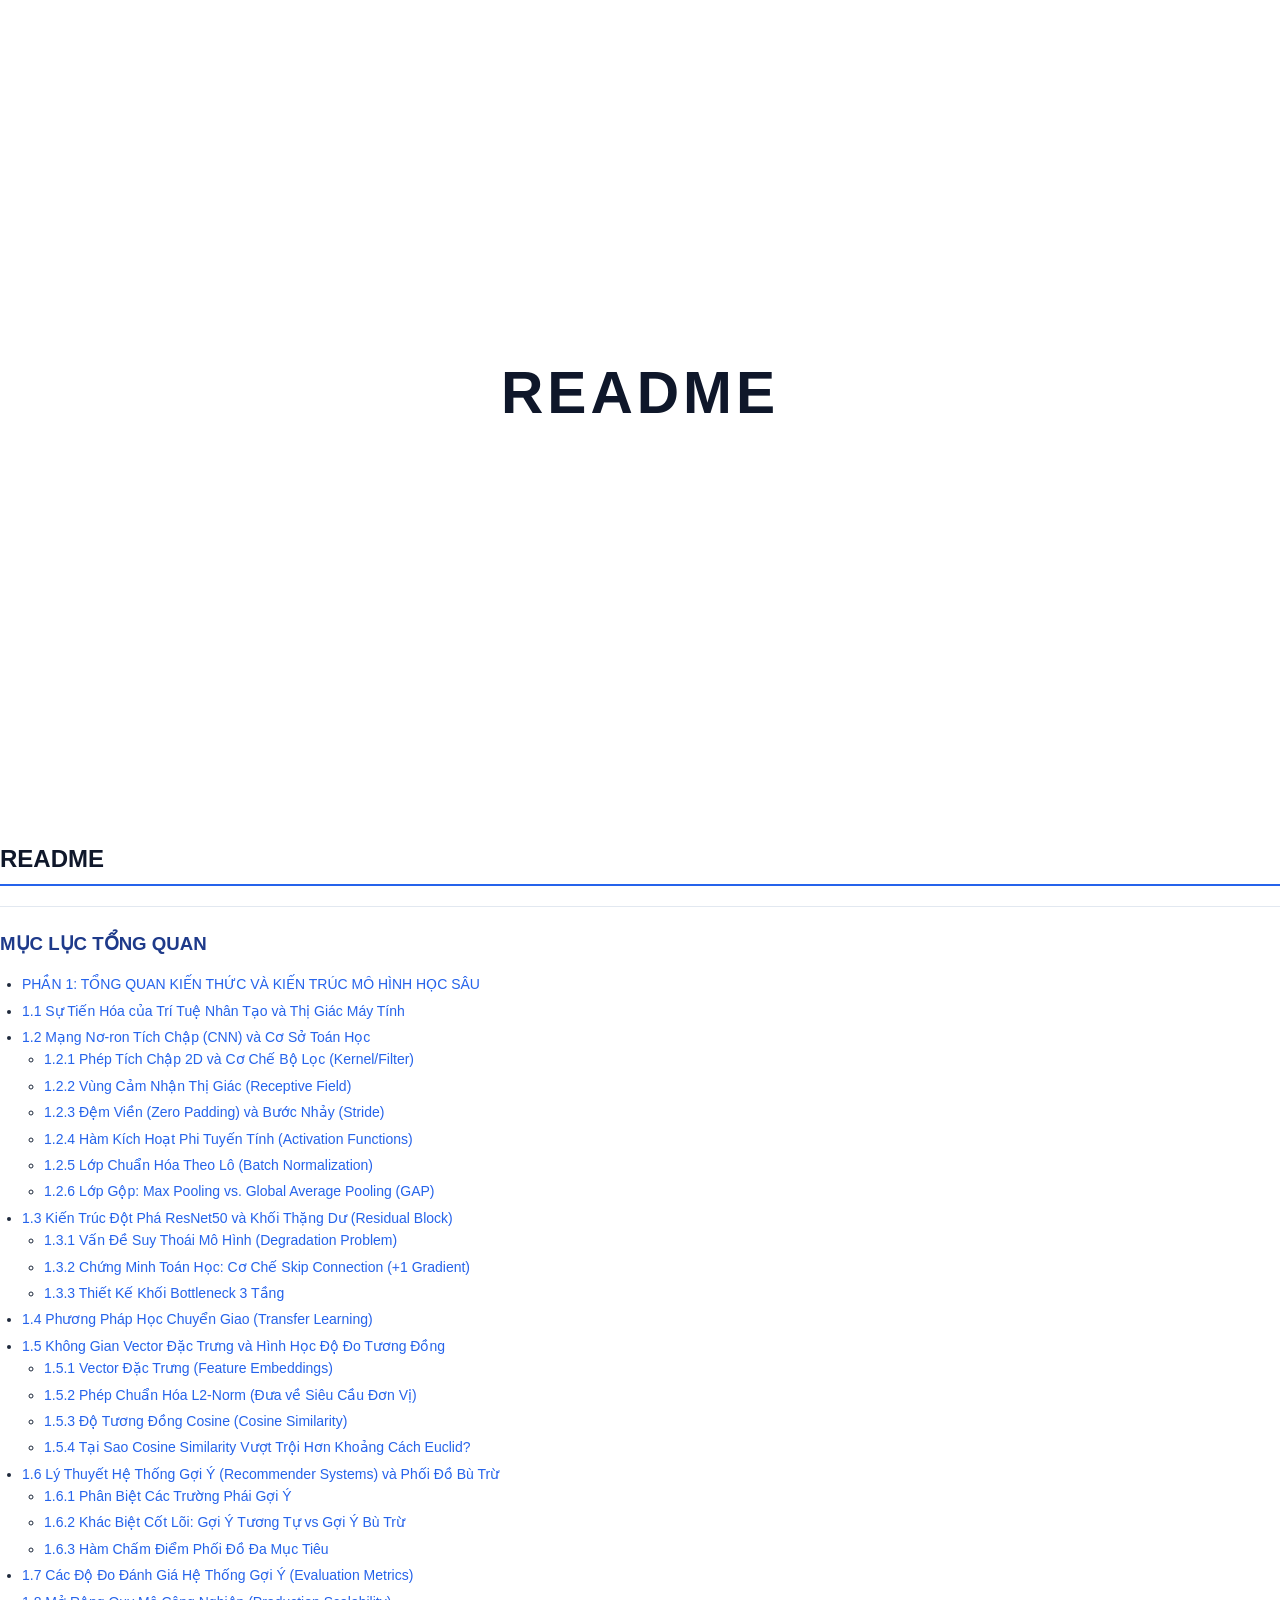
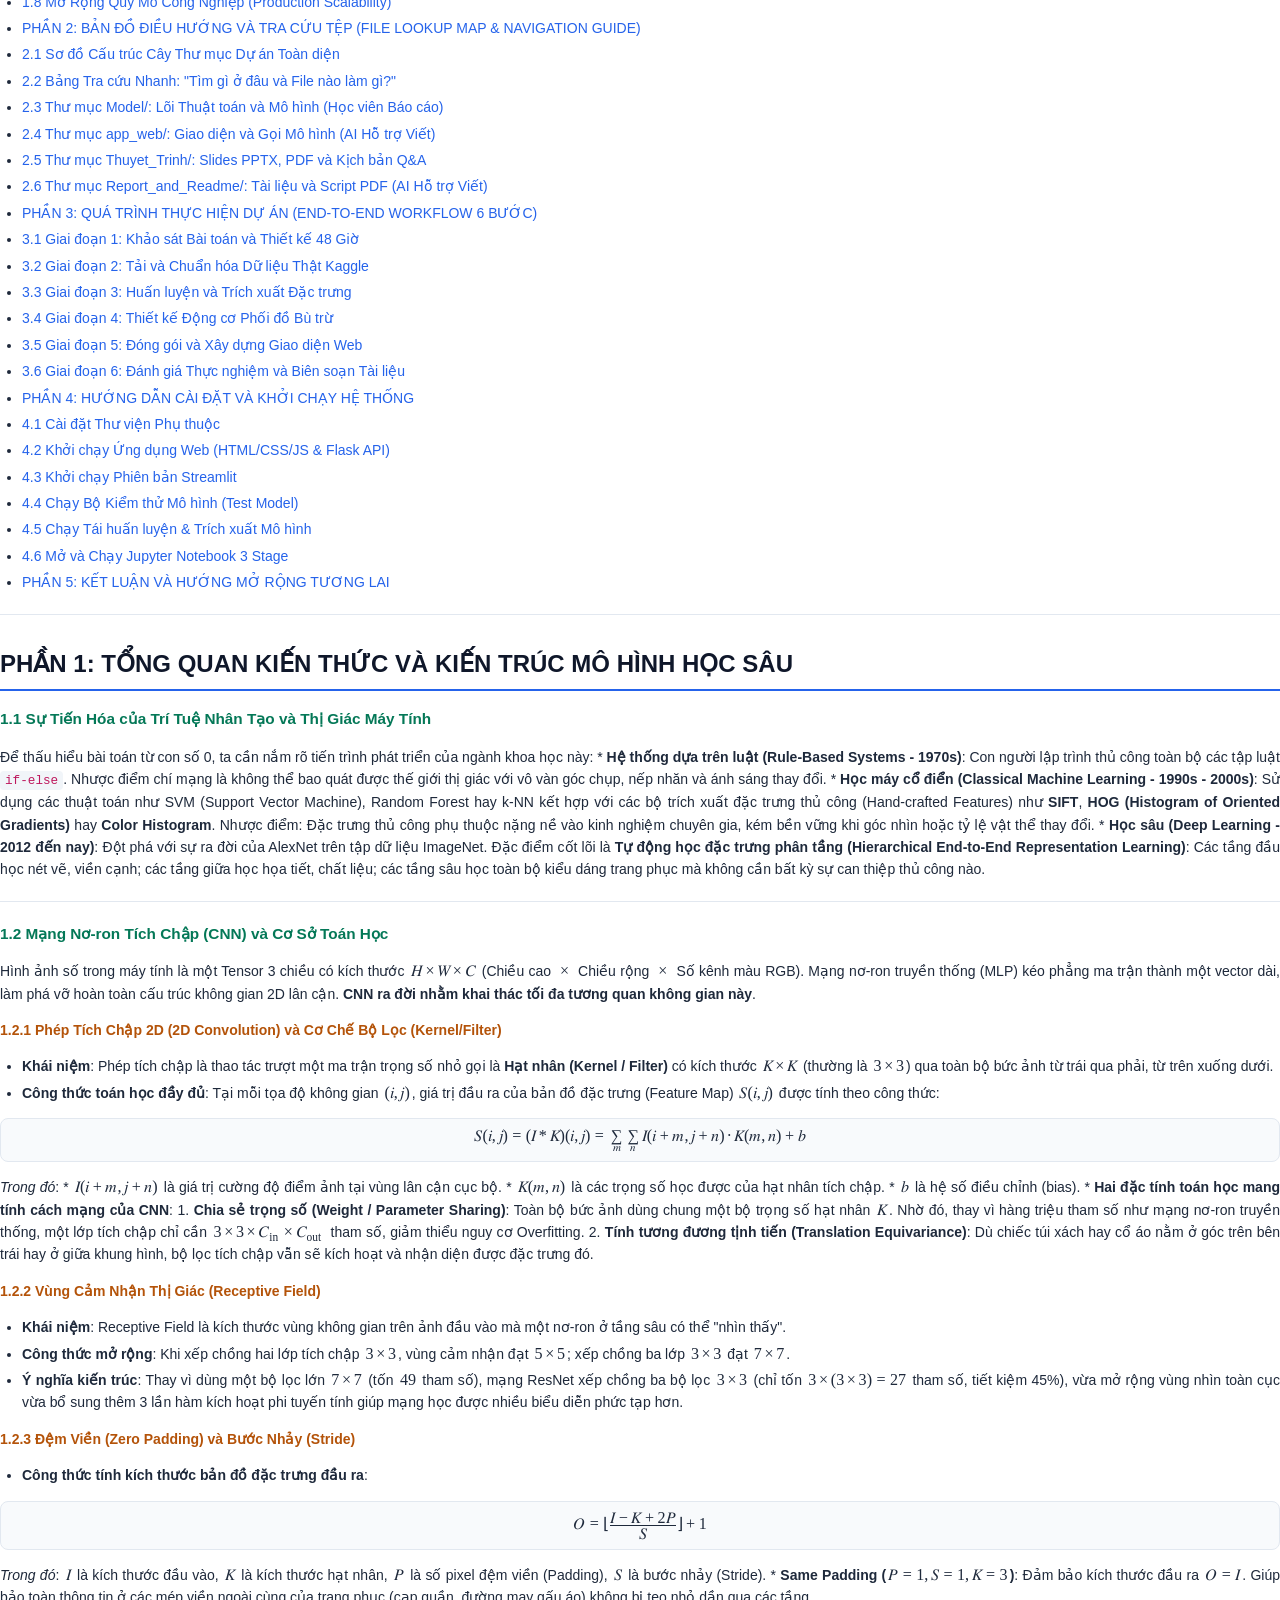
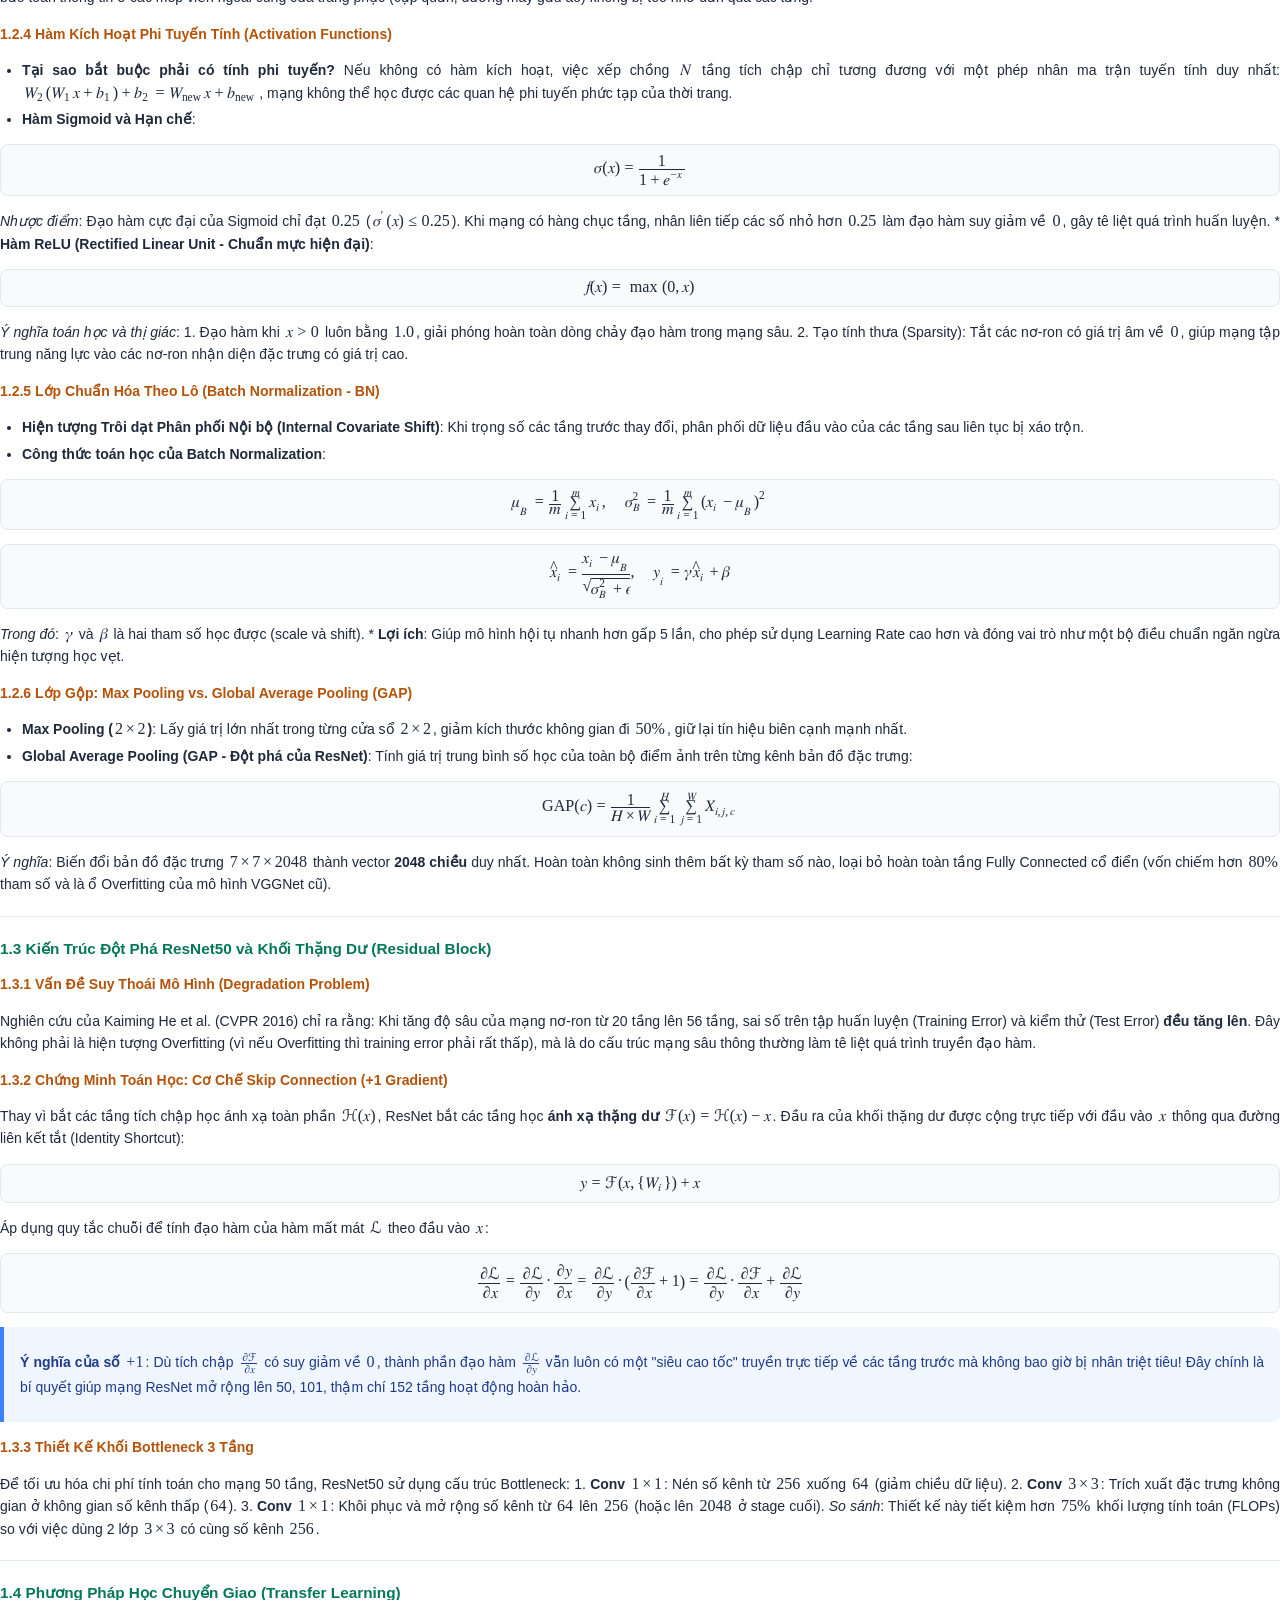
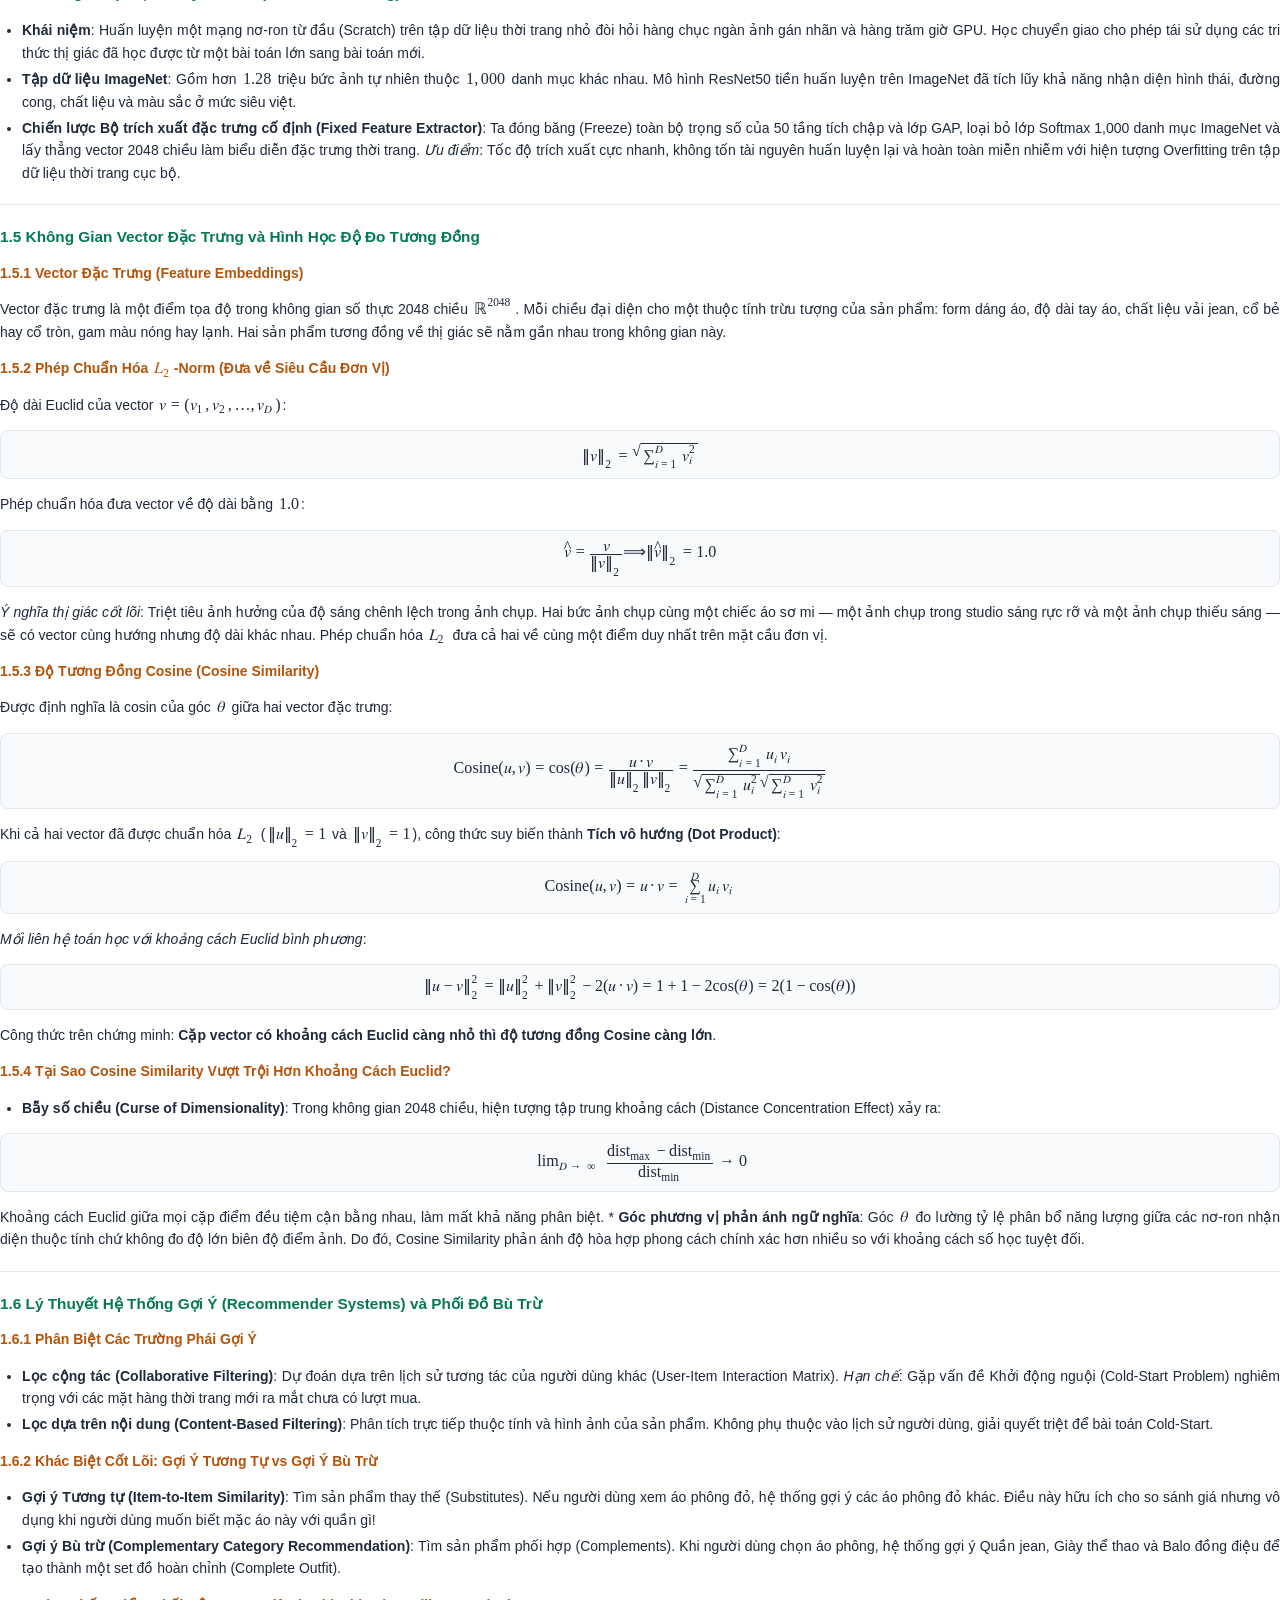
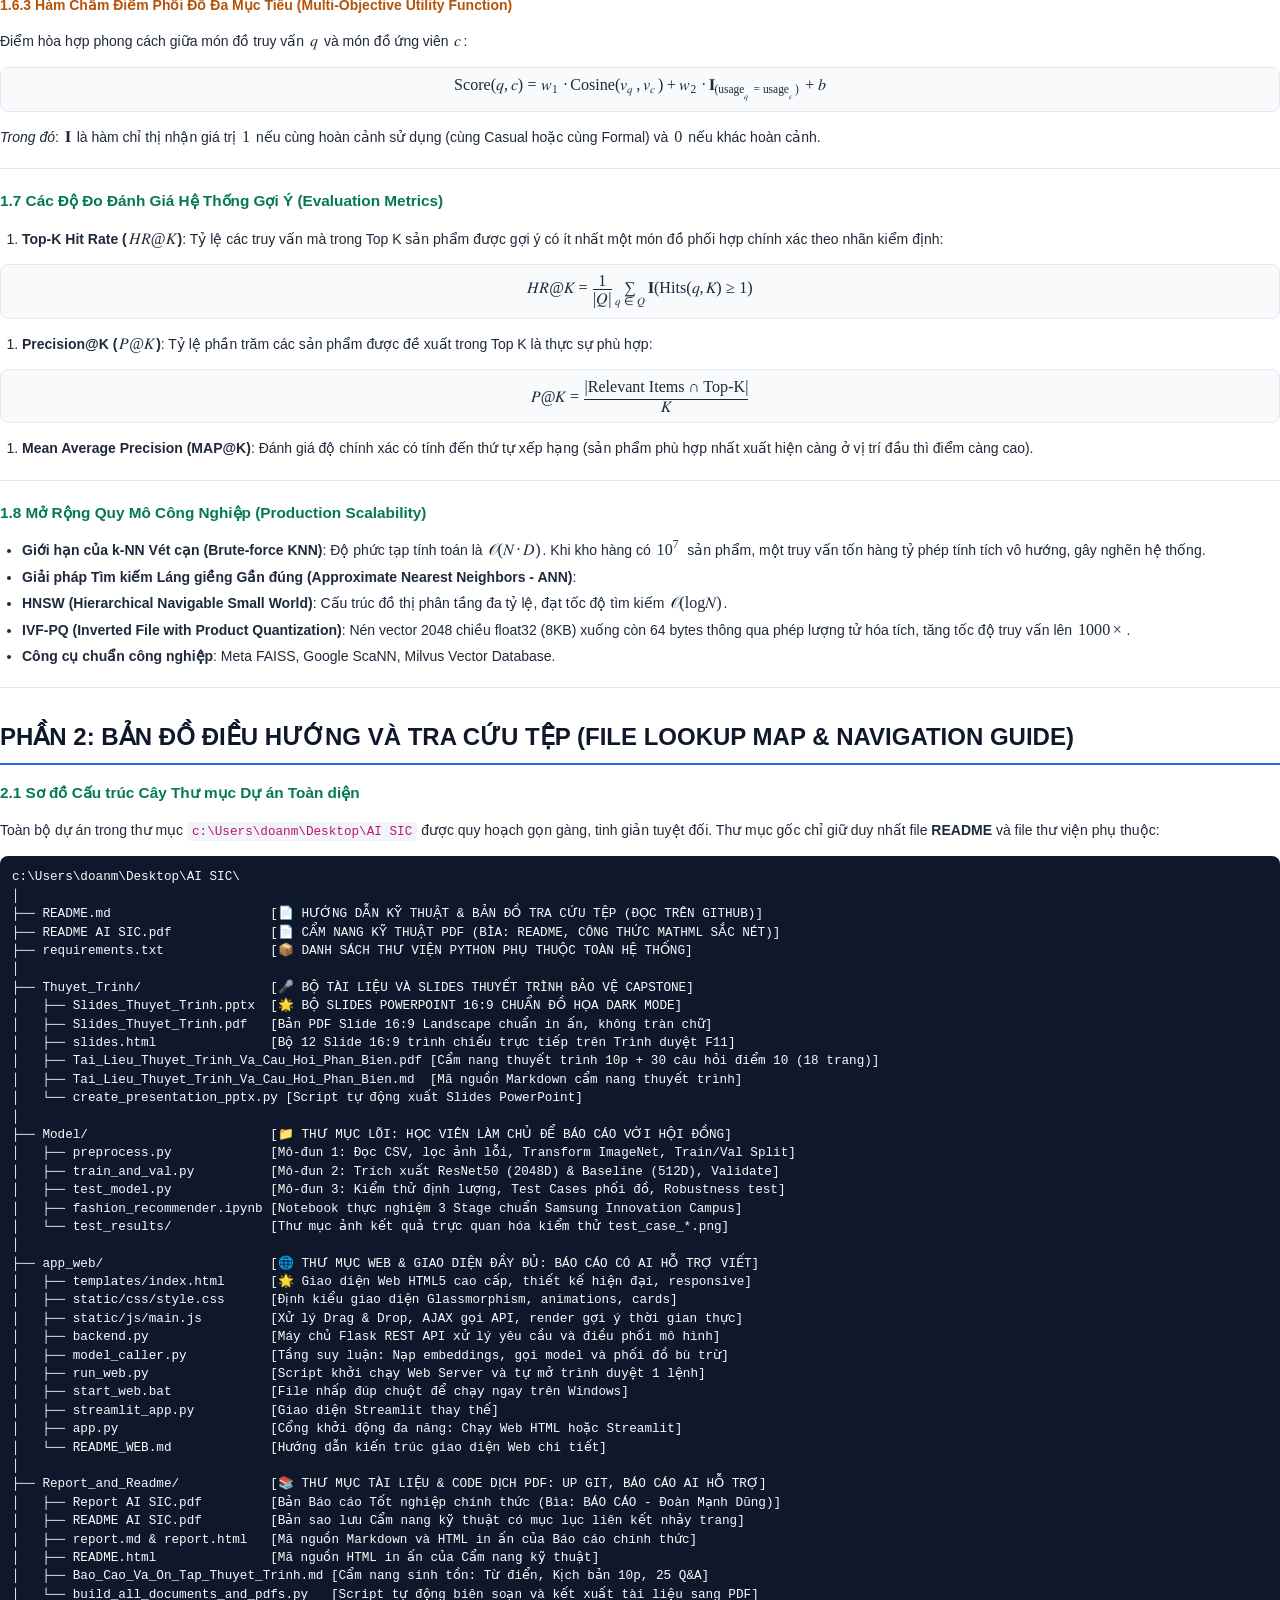
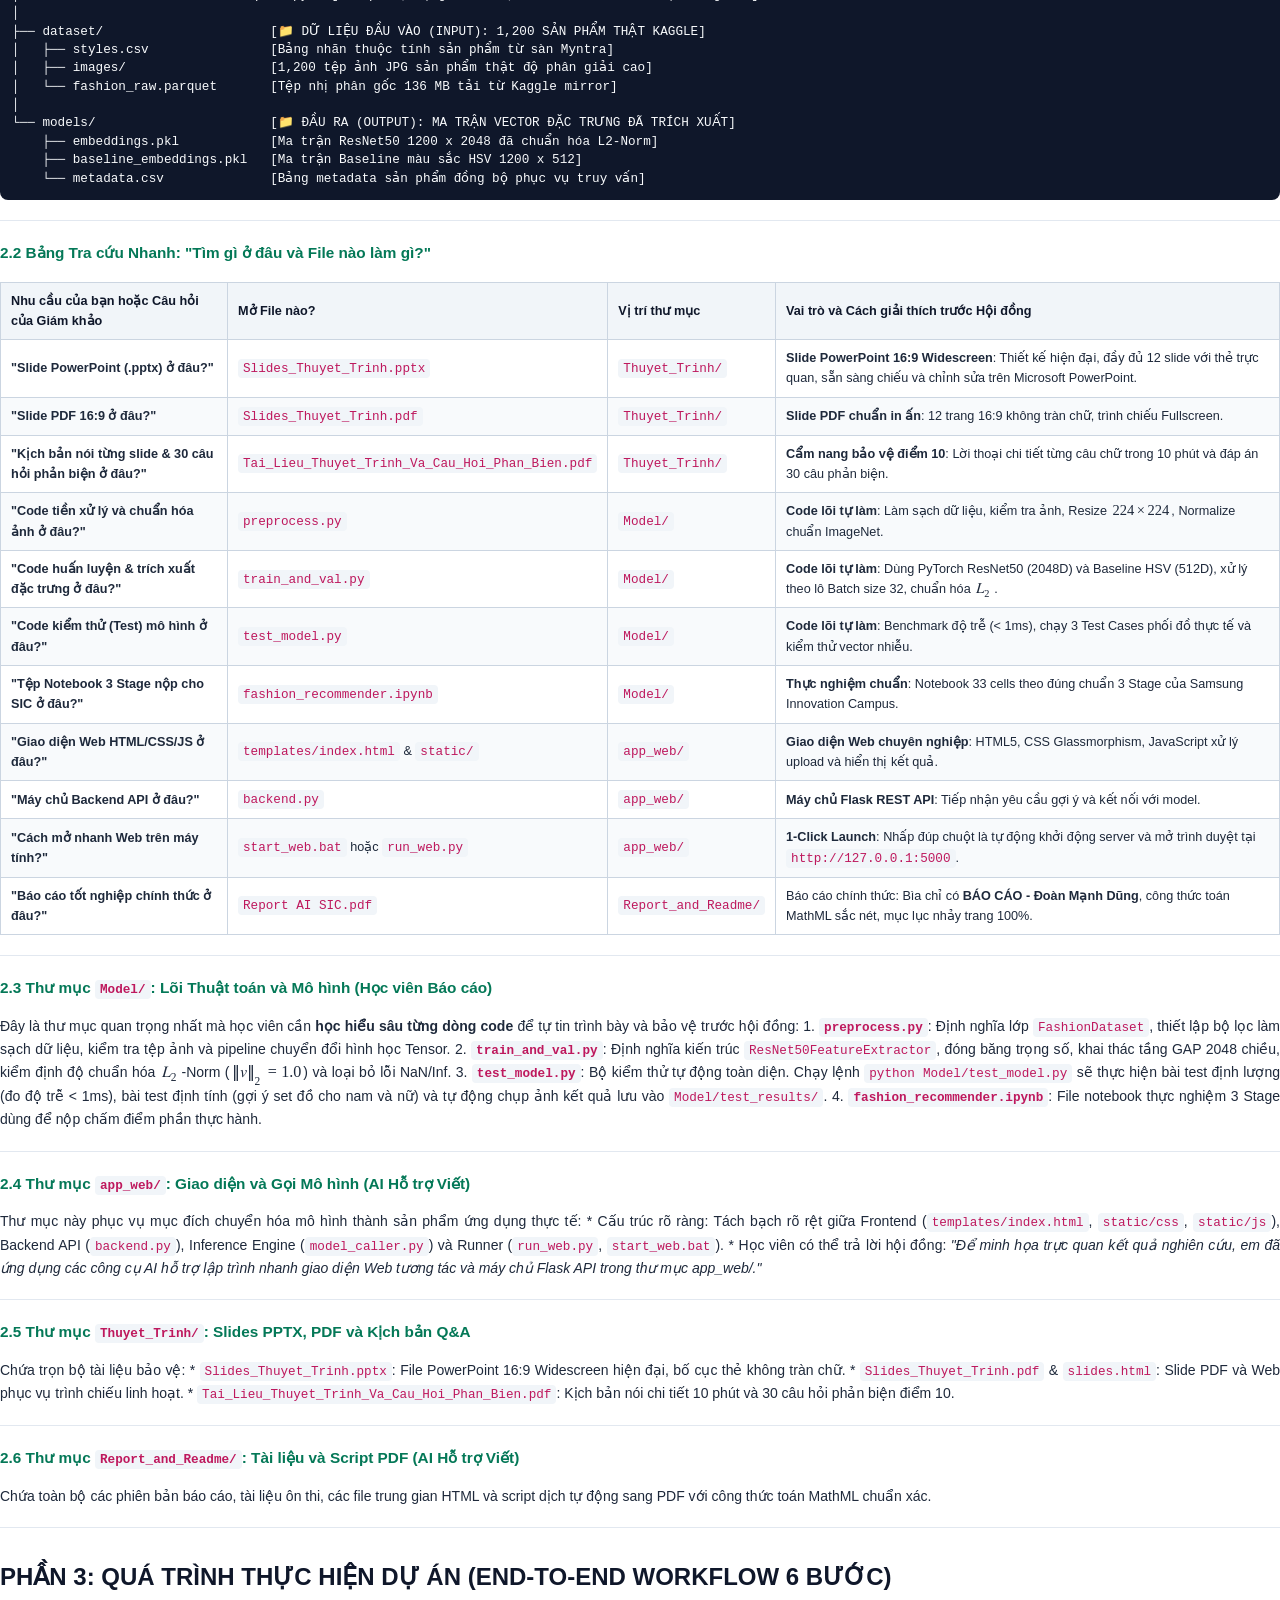
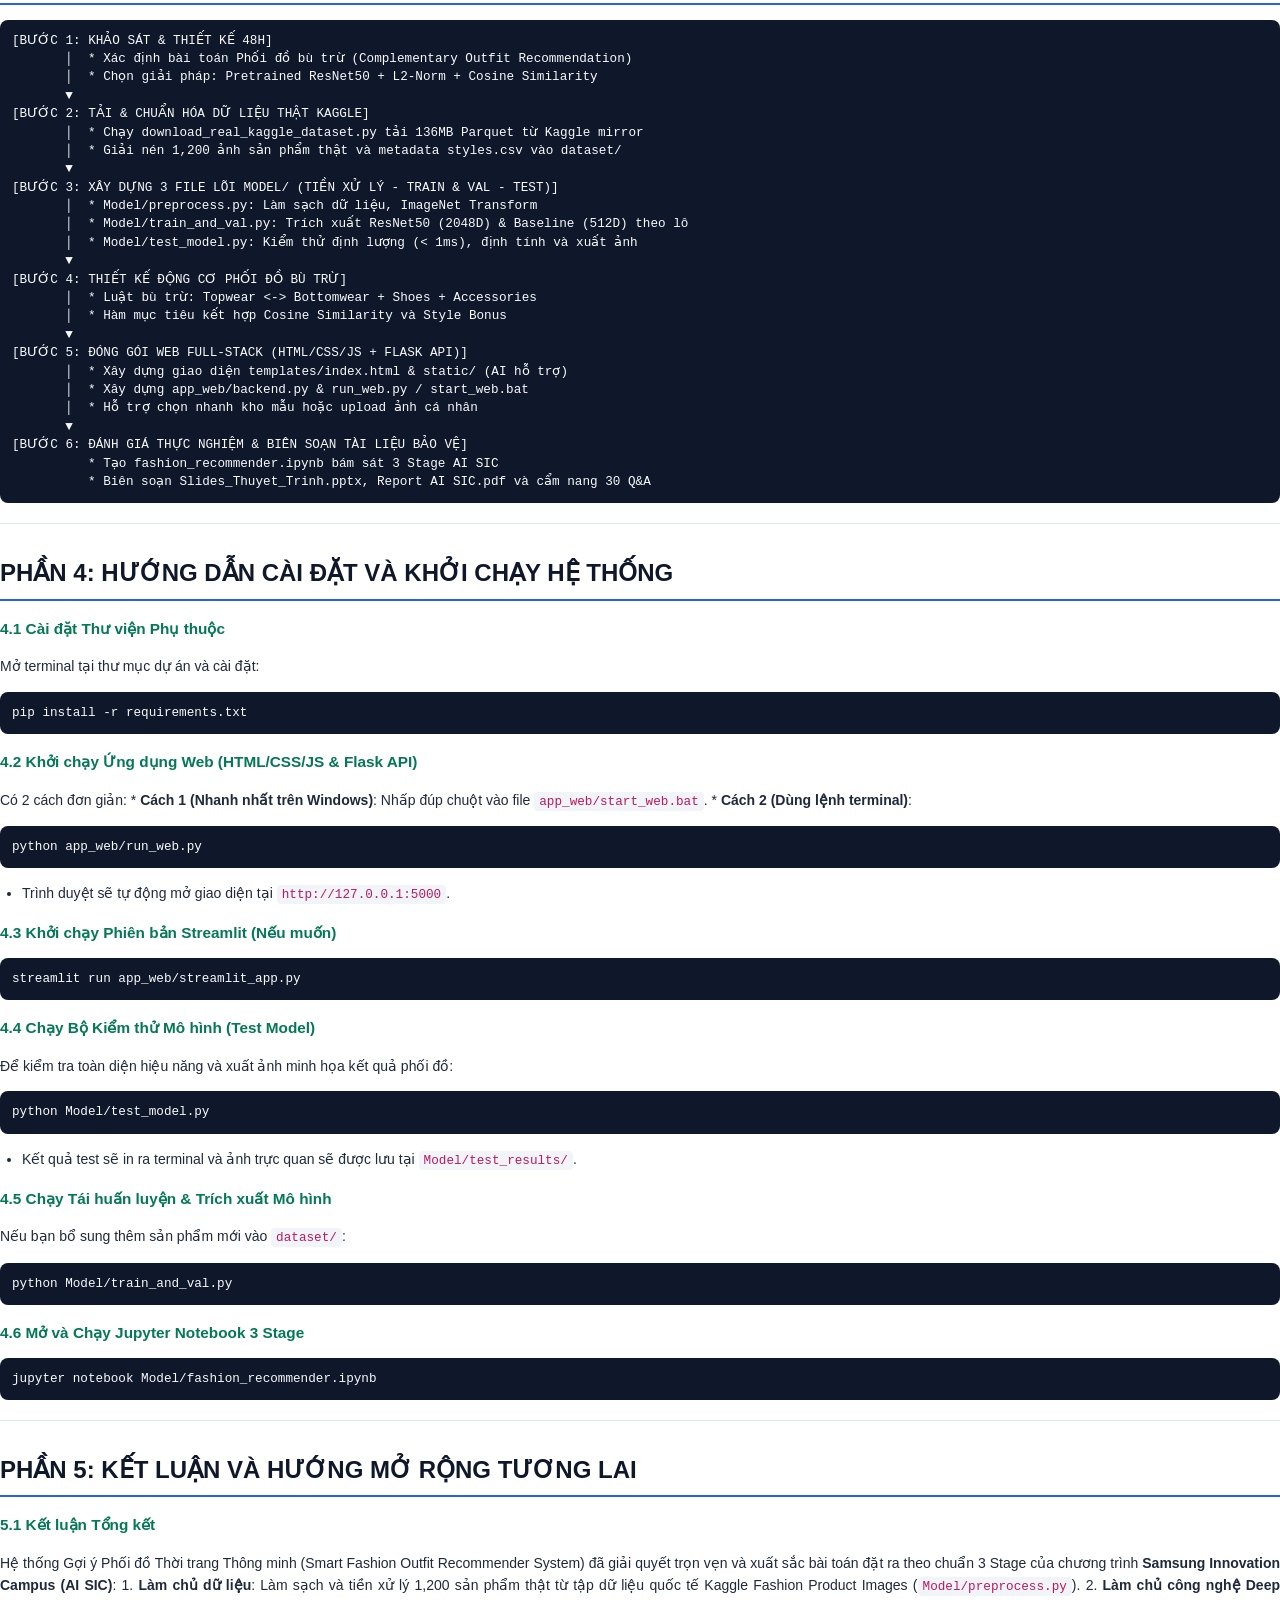
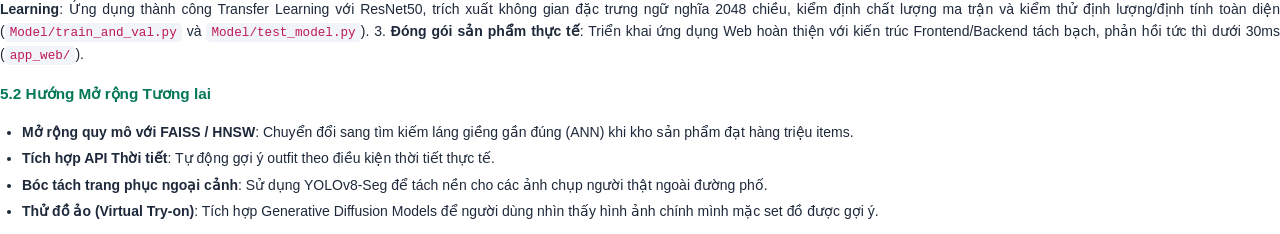
<file: Report_and_Readme/README.html>
<!DOCTYPE html>
<html lang="vi">
<head>
    <meta charset="UTF-8">
    <title>README - Hệ thống Gợi ý Phối đồ Thời trang Thông minh</title>
    <style>
        @page {
            size: A4;
            margin: 20mm 18mm 20mm 18mm;
        }
        body {
            font-family: -apple-system, BlinkMacSystemFont, "Segoe UI", Roboto, "Helvetica Neue", Arial, sans-serif;
            font-size: 10.5pt;
            line-height: 1.6;
            color: #1E293B;
            margin: 0;
            padding: 0;
        }
        .cover-page {
            page-break-after: always;
            height: 90vh;
            display: flex;
            flex-direction: column;
            justify-content: center;
            align-items: center;
            text-align: center;
        }
        .cover-title {
            font-size: 44pt;
            font-weight: 900;
            letter-spacing: 4px;
            color: #0F172A;
            margin-bottom: 25px;
        }
        .cover-author {
            font-size: 22pt;
            font-weight: 600;
            color: #2563EB;
            letter-spacing: 1px;
        }
        .page-break {
            page-break-before: always;
        }
        h1 {
            font-size: 18pt;
            color: #0F172A;
            border-bottom: 2px solid #2563EB;
            padding-bottom: 6px;
            margin-top: 30px;
            margin-bottom: 15px;
            page-break-after: avoid;
        }
        h2 {
            font-size: 14pt;
            color: #1E3A8A;
            margin-top: 22px;
            margin-bottom: 10px;
            page-break-after: avoid;
        }
        h3 {
            font-size: 11.5pt;
            color: #047857;
            margin-top: 16px;
            margin-bottom: 8px;
            page-break-after: avoid;
        }
        h4 {
            font-size: 10.5pt;
            color: #B45309;
            margin-top: 12px;
            margin-bottom: 6px;
            page-break-after: avoid;
        }
        p, li {
            text-align: justify;
        }
        a {
            color: #2563EB;
            text-decoration: none;
        }
        a:hover {
            text-decoration: underline;
        }
        blockquote {
            border-left: 4px solid #3B82F6;
            margin: 14px 0;
            padding: 10px 16px;
            background-color: #EFF6FF;
            color: #1E3A8A;
            border-radius: 0 8px 8px 0;
            page-break-inside: avoid;
        }
        table {
            width: 100%;
            border-collapse: collapse;
            margin: 16px 0;
            font-size: 9.5pt;
            page-break-inside: avoid;
        }
        th, td {
            border: 1px solid #CBD5E1;
            padding: 8px 10px;
            text-align: left;
        }
        th {
            background-color: #F1F5F9;
            color: #0F172A;
            font-weight: bold;
        }
        tr:nth-child(even) {
            background-color: #F8FAFC;
        }
        code {
            background-color: #F1F5F9;
            padding: 2px 5px;
            border-radius: 4px;
            font-family: Consolas, "Courier New", monospace;
            font-size: 9.5pt;
            color: #BE185D;
        }
        pre {
            background-color: #0F172A;
            color: #F8FAFC;
            padding: 12px;
            border-radius: 8px;
            overflow-x: auto;
            font-size: 9pt;
            line-height: 1.45;
            page-break-inside: avoid;
        }
        pre code {
            background-color: transparent;
            color: #F8FAFC;
            padding: 0;
        }
        /* MATHML STYLING CHO CÔNG THỨC TOÁN SẮC NÉT */
        math {
            font-family: "Cambria Math", "Latin Modern Math", STIXGeneral, serif;
            font-size: 1.15em;
        }
        .math-block {
            display: block;
            text-align: center;
            margin: 14px auto;
            padding: 10px 14px;
            background: #F8FAFC;
            border-radius: 8px;
            border: 1px solid #E2E8F0;
            page-break-inside: avoid;
            overflow-x: auto;
        }
        .math-inline {
            display: inline-block;
            padding: 0 2px;
        }
        .math-raw, .math-raw-inline {
            color: #1E3A8A;
            font-family: Consolas, monospace;
        }
        ul, ol {
            padding-left: 22px;
        }
        li {
            margin-bottom: 4px;
        }
        hr {
            border: none;
            border-top: 1px solid #E2E8F0;
            margin: 20px 0;
        }
    </style>
</head>
<body>


        <div class="cover-page">
            <div class="cover-title">README</div>
        </div>
        

<div class="content-body">
<h1 id="sec-target-1">README</h1>
<hr/>
<h2>MỤC LỤC TỔNG QUAN</h2>
<ul>
<li><a href="#sec-target-2">PHẦN 1: TỔNG QUAN KIẾN THỨC VÀ KIẾN TRÚC MÔ HÌNH HỌC SÂU</a></li>
<li><a href="#sec-target-3">1.1 Sự Tiến Hóa của Trí Tuệ Nhân Tạo và Thị Giác Máy Tính</a></li>
<li><a href="#sec-target-4">1.2 Mạng Nơ-ron Tích Chập (CNN) và Cơ Sở Toán Học</a><ul>
<li><a href="#sec-1-2-1">1.2.1 Phép Tích Chập 2D và Cơ Chế Bộ Lọc (Kernel/Filter)</a></li>
<li><a href="#sec-1-2-2">1.2.2 Vùng Cảm Nhận Thị Giác (Receptive Field)</a></li>
<li><a href="#sec-1-2-3">1.2.3 Đệm Viền (Zero Padding) và Bước Nhảy (Stride)</a></li>
<li><a href="#sec-1-2-4">1.2.4 Hàm Kích Hoạt Phi Tuyến Tính (Activation Functions)</a></li>
<li><a href="#sec-1-2-5">1.2.5 Lớp Chuẩn Hóa Theo Lô (Batch Normalization)</a></li>
<li><a href="#sec-1-2-6">1.2.6 Lớp Gộp: Max Pooling vs. Global Average Pooling (GAP)</a></li>
</ul>
</li>
<li><a href="#sec-target-5">1.3 Kiến Trúc Đột Phá ResNet50 và Khối Thặng Dư (Residual Block)</a><ul>
<li><a href="#sec-1-3-1">1.3.1 Vấn Đề Suy Thoái Mô Hình (Degradation Problem)</a></li>
<li><a href="#sec-1-3-2">1.3.2 Chứng Minh Toán Học: Cơ Chế Skip Connection (+1 Gradient)</a></li>
<li><a href="#sec-1-3-3">1.3.3 Thiết Kế Khối Bottleneck 3 Tầng</a></li>
</ul>
</li>
<li><a href="#sec-target-6">1.4 Phương Pháp Học Chuyển Giao (Transfer Learning)</a></li>
<li><a href="#sec-target-7">1.5 Không Gian Vector Đặc Trưng và Hình Học Độ Đo Tương Đồng</a><ul>
<li><a href="#sec-1-5-1">1.5.1 Vector Đặc Trưng (Feature Embeddings)</a></li>
<li><a href="#sec-1-5-2">1.5.2 Phép Chuẩn Hóa L2-Norm (Đưa về Siêu Cầu Đơn Vị)</a></li>
<li><a href="#sec-1-5-3">1.5.3 Độ Tương Đồng Cosine (Cosine Similarity)</a></li>
<li><a href="#sec-1-5-4">1.5.4 Tại Sao Cosine Similarity Vượt Trội Hơn Khoảng Cách Euclid?</a></li>
</ul>
</li>
<li><a href="#sec-target-8">1.6 Lý Thuyết Hệ Thống Gợi Ý (Recommender Systems) và Phối Đồ Bù Trừ</a><ul>
<li><a href="#sec-1-6-1">1.6.1 Phân Biệt Các Trường Phái Gợi Ý</a></li>
<li><a href="#sec-1-6-2">1.6.2 Khác Biệt Cốt Lõi: Gợi Ý Tương Tự vs Gợi Ý Bù Trừ</a></li>
<li><a href="#sec-1-6-3">1.6.3 Hàm Chấm Điểm Phối Đồ Đa Mục Tiêu</a></li>
</ul>
</li>
<li><a href="#sec-target-9">1.7 Các Độ Đo Đánh Giá Hệ Thống Gợi Ý (Evaluation Metrics)</a></li>
<li><a href="#sec-target-10">1.8 Mở Rộng Quy Mô Công Nghiệp (Production Scalability)</a></li>
<li><a href="#sec-target-11">PHẦN 2: BẢN ĐỒ ĐIỀU HƯỚNG VÀ TRA CỨU TỆP (FILE LOOKUP MAP &amp; NAVIGATION GUIDE)</a></li>
<li><a href="#sec-target-12">2.1 Sơ đồ Cấu trúc Cây Thư mục Dự án Toàn diện</a></li>
<li><a href="#sec-target-13">2.2 Bảng Tra cứu Nhanh: "Tìm gì ở đâu và File nào làm gì?"</a></li>
<li><a href="#sec-target-14">2.3 Thư mục Model/: Lõi Thuật toán và Mô hình (Học viên Báo cáo)</a></li>
<li><a href="#sec-target-15">2.4 Thư mục app_web/: Giao diện và Gọi Mô hình (AI Hỗ trợ Viết)</a></li>
<li><a href="#sec-target-16">2.5 Thư mục Thuyet_Trinh/: Slides PPTX, PDF và Kịch bản Q&amp;A</a></li>
<li><a href="#sec-target-1">2.6 Thư mục Report_and_Readme/: Tài liệu và Script PDF (AI Hỗ trợ Viết)</a></li>
<li><a href="#sec-target-18">PHẦN 3: QUÁ TRÌNH THỰC HIỆN DỰ ÁN (END-TO-END WORKFLOW 6 BƯỚC)</a></li>
<li><a href="#sec-3-1">3.1 Giai đoạn 1: Khảo sát Bài toán và Thiết kế 48 Giờ</a></li>
<li><a href="#sec-3-2">3.2 Giai đoạn 2: Tải và Chuẩn hóa Dữ liệu Thật Kaggle</a></li>
<li><a href="#sec-3-3">3.3 Giai đoạn 3: Huấn luyện và Trích xuất Đặc trưng</a></li>
<li><a href="#sec-3-4">3.4 Giai đoạn 4: Thiết kế Động cơ Phối đồ Bù trừ</a></li>
<li><a href="#sec-3-5">3.5 Giai đoạn 5: Đóng gói và Xây dựng Giao diện Web</a></li>
<li><a href="#sec-3-6">3.6 Giai đoạn 6: Đánh giá Thực nghiệm và Biên soạn Tài liệu</a></li>
<li><a href="#sec-target-19">PHẦN 4: HƯỚNG DẪN CÀI ĐẶT VÀ KHỞI CHẠY HỆ THỐNG</a></li>
<li><a href="#sec-target-20">4.1 Cài đặt Thư viện Phụ thuộc</a></li>
<li><a href="#sec-target-21">4.2 Khởi chạy Ứng dụng Web (HTML/CSS/JS &amp; Flask API)</a></li>
<li><a href="#sec-target-22">4.3 Khởi chạy Phiên bản Streamlit</a></li>
<li><a href="#sec-target-23">4.4 Chạy Bộ Kiểm thử Mô hình (Test Model)</a></li>
<li><a href="#sec-target-24">4.5 Chạy Tái huấn luyện &amp; Trích xuất Mô hình</a></li>
<li><a href="#sec-target-25">4.6 Mở và Chạy Jupyter Notebook 3 Stage</a></li>
<li><a href="#sec-target-26">PHẦN 5: KẾT LUẬN VÀ HƯỚNG MỞ RỘNG TƯƠNG LAI</a></li>
</ul>
<hr/>
<h1 id="sec-target-2">PHẦN 1: TỔNG QUAN KIẾN THỨC VÀ KIẾN TRÚC MÔ HÌNH HỌC SÂU</h1>
<h3 id="sec-target-3">1.1 Sự Tiến Hóa của Trí Tuệ Nhân Tạo và Thị Giác Máy Tính</h3>
<p>Để thấu hiểu bài toán từ con số 0, ta cần nắm rõ tiến trình phát triển của ngành khoa học này:
* <strong>Hệ thống dựa trên luật (Rule-Based Systems - 1970s)</strong>: Con người lập trình thủ công toàn bộ các tập luật <code>if-else</code>. Nhược điểm chí mạng là không thể bao quát được thế giới thị giác với vô vàn góc chụp, nếp nhăn và ánh sáng thay đổi.
* <strong>Học máy cổ điển (Classical Machine Learning - 1990s - 2000s)</strong>: Sử dụng các thuật toán như SVM (Support Vector Machine), Random Forest hay k-NN kết hợp với các bộ trích xuất đặc trưng thủ công (Hand-crafted Features) như <strong>SIFT</strong>, <strong>HOG (Histogram of Oriented Gradients)</strong> hay <strong>Color Histogram</strong>. Nhược điểm: Đặc trưng thủ công phụ thuộc nặng nề vào kinh nghiệm chuyên gia, kém bền vững khi góc nhìn hoặc tỷ lệ vật thể thay đổi.
* <strong>Học sâu (Deep Learning - 2012 đến nay)</strong>: Đột phá với sự ra đời của AlexNet trên tập dữ liệu ImageNet. Đặc điểm cốt lõi là <strong>Tự động học đặc trưng phân tầng (Hierarchical End-to-End Representation Learning)</strong>: Các tầng đầu học nét vẽ, viền cạnh; các tầng giữa học họa tiết, chất liệu; các tầng sâu học toàn bộ kiểu dáng trang phục mà không cần bất kỳ sự can thiệp thủ công nào.</p>
<hr/>
<h3 id="sec-target-4">1.2 Mạng Nơ-ron Tích Chập (CNN) và Cơ Sở Toán Học</h3>
<p>Hình ảnh số trong máy tính là một Tensor 3 chiều có kích thước <span class="math-inline"><math display="inline" xmlns="http://www.w3.org/1998/Math/MathML"><mrow><mi>H</mi><mo>×</mo><mi>W</mi><mo>×</mo><mi>C</mi></mrow></math></span> (Chiều cao <span class="math-inline"><math display="inline" xmlns="http://www.w3.org/1998/Math/MathML"><mrow><mo>×</mo></mrow></math></span> Chiều rộng <span class="math-inline"><math display="inline" xmlns="http://www.w3.org/1998/Math/MathML"><mrow><mo>×</mo></mrow></math></span> Số kênh màu RGB). Mạng nơ-ron truyền thống (MLP) kéo phẳng ma trận thành một vector dài, làm phá vỡ hoàn toàn cấu trúc không gian 2D lân cận. <strong>CNN ra đời nhằm khai thác tối đa tương quan không gian này</strong>.</p>
<h4>1.2.1 Phép Tích Chập 2D (2D Convolution) và Cơ Chế Bộ Lọc (Kernel/Filter)</h4>
<ul>
<li><strong>Khái niệm</strong>: Phép tích chập là thao tác trượt một ma trận trọng số nhỏ gọi là <strong>Hạt nhân (Kernel / Filter)</strong> có kích thước <span class="math-inline"><math display="inline" xmlns="http://www.w3.org/1998/Math/MathML"><mrow><mi>K</mi><mo>×</mo><mi>K</mi></mrow></math></span> (thường là <span class="math-inline"><math display="inline" xmlns="http://www.w3.org/1998/Math/MathML"><mrow><mn>3</mn><mo>×</mo><mn>3</mn></mrow></math></span>) qua toàn bộ bức ảnh từ trái qua phải, từ trên xuống dưới.</li>
<li><strong>Công thức toán học đầy đủ</strong>:
  Tại mỗi tọa độ không gian <span class="math-inline"><math display="inline" xmlns="http://www.w3.org/1998/Math/MathML"><mrow><mo stretchy="false">(</mo><mi>i</mi><mo>,</mo><mi>j</mi><mo stretchy="false">)</mo></mrow></math></span>, giá trị đầu ra của bản đồ đặc trưng (Feature Map) <span class="math-inline"><math display="inline" xmlns="http://www.w3.org/1998/Math/MathML"><mrow><mi>S</mi><mo stretchy="false">(</mo><mi>i</mi><mo>,</mo><mi>j</mi><mo stretchy="false">)</mo></mrow></math></span> được tính theo công thức:</li>
</ul>
<div class="math-block"><math display="block" xmlns="http://www.w3.org/1998/Math/MathML"><mrow><mi>S</mi><mo stretchy="false">(</mo><mi>i</mi><mo>,</mo><mi>j</mi><mo stretchy="false">)</mo><mo>=</mo><mo stretchy="false">(</mo><mi>I</mi><mo>*</mo><mi>K</mi><mo stretchy="false">)</mo><mo stretchy="false">(</mo><mi>i</mi><mo>,</mo><mi>j</mi><mo stretchy="false">)</mo><mo>=</mo><munder><mo>∑</mo><mrow><mi>m</mi></mrow></munder><munder><mo>∑</mo><mrow><mi>n</mi></mrow></munder><mi>I</mi><mo stretchy="false">(</mo><mi>i</mi><mo>+</mo><mi>m</mi><mo>,</mo><mi>j</mi><mo>+</mo><mi>n</mi><mo stretchy="false">)</mo><mo>·</mo><mi>K</mi><mo stretchy="false">(</mo><mi>m</mi><mo>,</mo><mi>n</mi><mo stretchy="false">)</mo><mo>+</mo><mi>b</mi></mrow></math></div>
<p><em>Trong đó</em>:
  * <span class="math-inline"><math display="inline" xmlns="http://www.w3.org/1998/Math/MathML"><mrow><mi>I</mi><mo stretchy="false">(</mo><mi>i</mi><mo>+</mo><mi>m</mi><mo>,</mo><mi>j</mi><mo>+</mo><mi>n</mi><mo stretchy="false">)</mo></mrow></math></span> là giá trị cường độ điểm ảnh tại vùng lân cận cục bộ.
  * <span class="math-inline"><math display="inline" xmlns="http://www.w3.org/1998/Math/MathML"><mrow><mi>K</mi><mo stretchy="false">(</mo><mi>m</mi><mo>,</mo><mi>n</mi><mo stretchy="false">)</mo></mrow></math></span> là các trọng số học được của hạt nhân tích chập.
  * <span class="math-inline"><math display="inline" xmlns="http://www.w3.org/1998/Math/MathML"><mrow><mi>b</mi></mrow></math></span> là hệ số điều chỉnh (bias).
* <strong>Hai đặc tính toán học mang tính cách mạng của CNN</strong>:
  1. <strong>Chia sẻ trọng số (Weight / Parameter Sharing)</strong>: Toàn bộ bức ảnh dùng chung một bộ trọng số hạt nhân <span class="math-inline"><math display="inline" xmlns="http://www.w3.org/1998/Math/MathML"><mrow><mi>K</mi></mrow></math></span>. Nhờ đó, thay vì hàng triệu tham số như mạng nơ-ron truyền thống, một lớp tích chập chỉ cần <span class="math-inline"><math display="inline" xmlns="http://www.w3.org/1998/Math/MathML"><mrow><mn>3</mn><mo>×</mo><mn>3</mn><mo>×</mo><msub><mi>C</mi><mrow><mtext>in</mtext></mrow></msub><mo>×</mo><msub><mi>C</mi><mrow><mtext>out</mtext></mrow></msub></mrow></math></span> tham số, giảm thiểu nguy cơ Overfitting.
  2. <strong>Tính tương đương tịnh tiến (Translation Equivariance)</strong>: Dù chiếc túi xách hay cổ áo nằm ở góc trên bên trái hay ở giữa khung hình, bộ lọc tích chập vẫn sẽ kích hoạt và nhận diện được đặc trưng đó.</p>
<h4>1.2.2 Vùng Cảm Nhận Thị Giác (Receptive Field)</h4>
<ul>
<li><strong>Khái niệm</strong>: Receptive Field là kích thước vùng không gian trên ảnh đầu vào mà một nơ-ron ở tầng sâu có thể "nhìn thấy".</li>
<li><strong>Công thức mở rộng</strong>: Khi xếp chồng hai lớp tích chập <span class="math-inline"><math display="inline" xmlns="http://www.w3.org/1998/Math/MathML"><mrow><mn>3</mn><mo>×</mo><mn>3</mn></mrow></math></span>, vùng cảm nhận đạt <span class="math-inline"><math display="inline" xmlns="http://www.w3.org/1998/Math/MathML"><mrow><mn>5</mn><mo>×</mo><mn>5</mn></mrow></math></span>; xếp chồng ba lớp <span class="math-inline"><math display="inline" xmlns="http://www.w3.org/1998/Math/MathML"><mrow><mn>3</mn><mo>×</mo><mn>3</mn></mrow></math></span> đạt <span class="math-inline"><math display="inline" xmlns="http://www.w3.org/1998/Math/MathML"><mrow><mn>7</mn><mo>×</mo><mn>7</mn></mrow></math></span>.</li>
<li><strong>Ý nghĩa kiến trúc</strong>: Thay vì dùng một bộ lọc lớn <span class="math-inline"><math display="inline" xmlns="http://www.w3.org/1998/Math/MathML"><mrow><mn>7</mn><mo>×</mo><mn>7</mn></mrow></math></span> (tốn <span class="math-inline"><math display="inline" xmlns="http://www.w3.org/1998/Math/MathML"><mrow><mn>49</mn></mrow></math></span> tham số), mạng ResNet xếp chồng ba bộ lọc <span class="math-inline"><math display="inline" xmlns="http://www.w3.org/1998/Math/MathML"><mrow><mn>3</mn><mo>×</mo><mn>3</mn></mrow></math></span> (chỉ tốn <span class="math-inline"><math display="inline" xmlns="http://www.w3.org/1998/Math/MathML"><mrow><mn>3</mn><mo>×</mo><mo stretchy="false">(</mo><mn>3</mn><mo>×</mo><mn>3</mn><mo stretchy="false">)</mo><mo>=</mo><mn>27</mn></mrow></math></span> tham số, tiết kiệm 45%), vừa mở rộng vùng nhìn toàn cục vừa bổ sung thêm 3 lần hàm kích hoạt phi tuyến tính giúp mạng học được nhiều biểu diễn phức tạp hơn.</li>
</ul>
<h4>1.2.3 Đệm Viền (Zero Padding) và Bước Nhảy (Stride)</h4>
<ul>
<li><strong>Công thức tính kích thước bản đồ đặc trưng đầu ra</strong>:</li>
</ul>
<div class="math-block"><math display="block" xmlns="http://www.w3.org/1998/Math/MathML"><mrow><mi>O</mi><mo>=</mo><mrow><mo fence="true" form="prefix" stretchy="true">⌊</mo><mfrac><mrow><mi>I</mi><mo>−</mo><mi>K</mi><mo>+</mo><mn>2</mn><mi>P</mi></mrow><mrow><mi>S</mi></mrow></mfrac><mo fence="true" form="postfix" stretchy="true">⌋</mo></mrow><mo>+</mo><mn>1</mn></mrow></math></div>
<p><em>Trong đó</em>: <span class="math-inline"><math display="inline" xmlns="http://www.w3.org/1998/Math/MathML"><mrow><mi>I</mi></mrow></math></span> là kích thước đầu vào, <span class="math-inline"><math display="inline" xmlns="http://www.w3.org/1998/Math/MathML"><mrow><mi>K</mi></mrow></math></span> là kích thước hạt nhân, <span class="math-inline"><math display="inline" xmlns="http://www.w3.org/1998/Math/MathML"><mrow><mi>P</mi></mrow></math></span> là số pixel đệm viền (Padding), <span class="math-inline"><math display="inline" xmlns="http://www.w3.org/1998/Math/MathML"><mrow><mi>S</mi></mrow></math></span> là bước nhảy (Stride).
* <strong>Same Padding (<span class="math-inline"><math display="inline" xmlns="http://www.w3.org/1998/Math/MathML"><mrow><mi>P</mi><mo>=</mo><mn>1</mn><mo>,</mo><mi>S</mi><mo>=</mo><mn>1</mn><mo>,</mo><mi>K</mi><mo>=</mo><mn>3</mn></mrow></math></span>)</strong>: Đảm bảo kích thước đầu ra <span class="math-inline"><math display="inline" xmlns="http://www.w3.org/1998/Math/MathML"><mrow><mi>O</mi><mo>=</mo><mi>I</mi></mrow></math></span>. Giúp bảo toàn thông tin ở các mép viền ngoài cùng của trang phục (cạp quần, đường may gấu áo) không bị teo nhỏ dần qua các tầng.</p>
<h4>1.2.4 Hàm Kích Hoạt Phi Tuyến Tính (Activation Functions)</h4>
<ul>
<li><strong>Tại sao bắt buộc phải có tính phi tuyến?</strong> Nếu không có hàm kích hoạt, việc xếp chồng <span class="math-inline"><math display="inline" xmlns="http://www.w3.org/1998/Math/MathML"><mrow><mi>N</mi></mrow></math></span> tầng tích chập chỉ tương đương với một phép nhân ma trận tuyến tính duy nhất: <span class="math-inline"><math display="inline" xmlns="http://www.w3.org/1998/Math/MathML"><mrow><msub><mi>W</mi><mn>2</mn></msub><mo stretchy="false">(</mo><msub><mi>W</mi><mn>1</mn></msub><mi>x</mi><mo>+</mo><msub><mi>b</mi><mn>1</mn></msub><mo stretchy="false">)</mo><mo>+</mo><msub><mi>b</mi><mn>2</mn></msub><mo>=</mo><msub><mi>W</mi><mrow><mtext>new</mtext></mrow></msub><mi>x</mi><mo>+</mo><msub><mi>b</mi><mrow><mtext>new</mtext></mrow></msub></mrow></math></span>, mạng không thể học được các quan hệ phi tuyến phức tạp của thời trang.</li>
<li><strong>Hàm Sigmoid và Hạn chế</strong>:</li>
</ul>
<div class="math-block"><math display="block" xmlns="http://www.w3.org/1998/Math/MathML"><mrow><mi>σ</mi><mo stretchy="false">(</mo><mi>x</mi><mo stretchy="false">)</mo><mo>=</mo><mfrac><mrow><mn>1</mn></mrow><mrow><mn>1</mn><mo>+</mo><msup><mi>e</mi><mrow><mo>−</mo><mi>x</mi></mrow></msup></mrow></mfrac></mrow></math></div>
<p><em>Nhược điểm</em>: Đạo hàm cực đại của Sigmoid chỉ đạt <span class="math-inline"><math display="inline" xmlns="http://www.w3.org/1998/Math/MathML"><mrow><mn>0.25</mn></mrow></math></span> (<span class="math-inline"><math display="inline" xmlns="http://www.w3.org/1998/Math/MathML"><mrow><msup><mi>σ</mi><mi>′</mi></msup><mo stretchy="false">(</mo><mi>x</mi><mo stretchy="false">)</mo><mo>≤</mo><mn>0.25</mn></mrow></math></span>). Khi mạng có hàng chục tầng, nhân liên tiếp các số nhỏ hơn <span class="math-inline"><math display="inline" xmlns="http://www.w3.org/1998/Math/MathML"><mrow><mn>0.25</mn></mrow></math></span> làm đạo hàm suy giảm về <span class="math-inline"><math display="inline" xmlns="http://www.w3.org/1998/Math/MathML"><mrow><mn>0</mn></mrow></math></span>, gây tê liệt quá trình huấn luyện.
* <strong>Hàm ReLU (Rectified Linear Unit - Chuẩn mực hiện đại)</strong>:</p>
<div class="math-block"><math display="block" xmlns="http://www.w3.org/1998/Math/MathML"><mrow><mi>f</mi><mo stretchy="false">(</mo><mi>x</mi><mo stretchy="false">)</mo><mo>=</mo><mo>max</mo><mo stretchy="false">(</mo><mn>0</mn><mo>,</mo><mi>x</mi><mo stretchy="false">)</mo></mrow></math></div>
<p><em>Ý nghĩa toán học và thị giác</em>:
  1. Đạo hàm khi <span class="math-inline"><math display="inline" xmlns="http://www.w3.org/1998/Math/MathML"><mrow><mi>x</mi><mo>&gt;</mo><mn>0</mn></mrow></math></span> luôn bằng <span class="math-inline"><math display="inline" xmlns="http://www.w3.org/1998/Math/MathML"><mrow><mn>1.0</mn></mrow></math></span>, giải phóng hoàn toàn dòng chảy đạo hàm trong mạng sâu.
  2. Tạo tính thưa (Sparsity): Tắt các nơ-ron có giá trị âm về <span class="math-inline"><math display="inline" xmlns="http://www.w3.org/1998/Math/MathML"><mrow><mn>0</mn></mrow></math></span>, giúp mạng tập trung năng lực vào các nơ-ron nhận diện đặc trưng có giá trị cao.</p>
<h4>1.2.5 Lớp Chuẩn Hóa Theo Lô (Batch Normalization - BN)</h4>
<ul>
<li><strong>Hiện tượng Trôi dạt Phân phối Nội bộ (Internal Covariate Shift)</strong>: Khi trọng số các tầng trước thay đổi, phân phối dữ liệu đầu vào của các tầng sau liên tục bị xáo trộn.</li>
<li><strong>Công thức toán học của Batch Normalization</strong>:</li>
</ul>
<div class="math-block"><math display="block" xmlns="http://www.w3.org/1998/Math/MathML"><mrow><msub><mi>μ</mi><mi>B</mi></msub><mo>=</mo><mfrac><mrow><mn>1</mn></mrow><mrow><mi>m</mi></mrow></mfrac><munderover><mo>∑</mo><mrow><mi>i</mi><mo>=</mo><mn>1</mn></mrow><mi>m</mi></munderover><msub><mi>x</mi><mi>i</mi></msub><mo>,</mo><mspace width="1em"></mspace><msubsup><mi>σ</mi><mi>B</mi><mn>2</mn></msubsup><mo>=</mo><mfrac><mrow><mn>1</mn></mrow><mrow><mi>m</mi></mrow></mfrac><munderover><mo>∑</mo><mrow><mi>i</mi><mo>=</mo><mn>1</mn></mrow><mi>m</mi></munderover><mo stretchy="false">(</mo><msub><mi>x</mi><mi>i</mi></msub><mo>−</mo><msub><mi>μ</mi><mi>B</mi></msub><msup><mo stretchy="false">)</mo><mn>2</mn></msup></mrow></math></div>
<div class="math-block"><math display="block" xmlns="http://www.w3.org/1998/Math/MathML"><mrow><msub><mover accent="true"><mrow><mi>x</mi></mrow><mo>^</mo></mover><mi>i</mi></msub><mo>=</mo><mfrac><mrow><msub><mi>x</mi><mi>i</mi></msub><mo>−</mo><msub><mi>μ</mi><mi>B</mi></msub></mrow><mrow><msqrt><mrow><msubsup><mi>σ</mi><mi>B</mi><mn>2</mn></msubsup><mo>+</mo><mi>ϵ</mi></mrow></msqrt></mrow></mfrac><mo>,</mo><mspace width="1em"></mspace><msub><mi>y</mi><mi>i</mi></msub><mo>=</mo><mi>γ</mi><msub><mover accent="true"><mrow><mi>x</mi></mrow><mo>^</mo></mover><mi>i</mi></msub><mo>+</mo><mi>β</mi></mrow></math></div>
<p><em>Trong đó</em>: <span class="math-inline"><math display="inline" xmlns="http://www.w3.org/1998/Math/MathML"><mrow><mi>γ</mi></mrow></math></span> và <span class="math-inline"><math display="inline" xmlns="http://www.w3.org/1998/Math/MathML"><mrow><mi>β</mi></mrow></math></span> là hai tham số học được (scale và shift).
* <strong>Lợi ích</strong>: Giúp mô hình hội tụ nhanh hơn gấp 5 lần, cho phép sử dụng Learning Rate cao hơn và đóng vai trò như một bộ điều chuẩn ngăn ngừa hiện tượng học vẹt.</p>
<h4>1.2.6 Lớp Gộp: Max Pooling vs. Global Average Pooling (GAP)</h4>
<ul>
<li><strong>Max Pooling (<span class="math-inline"><math display="inline" xmlns="http://www.w3.org/1998/Math/MathML"><mrow><mn>2</mn><mo>×</mo><mn>2</mn></mrow></math></span>)</strong>: Lấy giá trị lớn nhất trong từng cửa sổ <span class="math-inline"><math display="inline" xmlns="http://www.w3.org/1998/Math/MathML"><mrow><mn>2</mn><mo>×</mo><mn>2</mn></mrow></math></span>, giảm kích thước không gian đi <span class="math-inline"><math display="inline" xmlns="http://www.w3.org/1998/Math/MathML"><mrow><mn>50</mn><mi>%</mi></mrow></math></span>, giữ lại tín hiệu biên cạnh mạnh nhất.</li>
<li><strong>Global Average Pooling (GAP - Đột phá của ResNet)</strong>:
  Tính giá trị trung bình số học của toàn bộ điểm ảnh trên từng kênh bản đồ đặc trưng:</li>
</ul>
<div class="math-block"><math display="block" xmlns="http://www.w3.org/1998/Math/MathML"><mrow><mtext>GAP</mtext><mo stretchy="false">(</mo><mi>c</mi><mo stretchy="false">)</mo><mo>=</mo><mfrac><mrow><mn>1</mn></mrow><mrow><mi>H</mi><mo>×</mo><mi>W</mi></mrow></mfrac><munderover><mo>∑</mo><mrow><mi>i</mi><mo>=</mo><mn>1</mn></mrow><mrow><mi>H</mi></mrow></munderover><munderover><mo>∑</mo><mrow><mi>j</mi><mo>=</mo><mn>1</mn></mrow><mrow><mi>W</mi></mrow></munderover><msub><mi>X</mi><mrow><mi>i</mi><mo>,</mo><mi>j</mi><mo>,</mo><mi>c</mi></mrow></msub></mrow></math></div>
<p><em>Ý nghĩa</em>: Biến đổi bản đồ đặc trưng <span class="math-inline"><math display="inline" xmlns="http://www.w3.org/1998/Math/MathML"><mrow><mn>7</mn><mo>×</mo><mn>7</mn><mo>×</mo><mn>2048</mn></mrow></math></span> thành vector <strong>2048 chiều</strong> duy nhất. Hoàn toàn không sinh thêm bất kỳ tham số nào, loại bỏ hoàn toàn tầng Fully Connected cổ điển (vốn chiếm hơn <span class="math-inline"><math display="inline" xmlns="http://www.w3.org/1998/Math/MathML"><mrow><mn>80</mn><mi>%</mi></mrow></math></span> tham số và là ổ Overfitting của mô hình VGGNet cũ).</p>
<hr/>
<h3 id="sec-target-5">1.3 Kiến Trúc Đột Phá ResNet50 và Khối Thặng Dư (Residual Block)</h3>
<h4>1.3.1 Vấn Đề Suy Thoái Mô Hình (Degradation Problem)</h4>
<p>Nghiên cứu của Kaiming He et al. (CVPR 2016) chỉ ra rằng: Khi tăng độ sâu của mạng nơ-ron từ 20 tầng lên 56 tầng, sai số trên tập huấn luyện (Training Error) và kiểm thử (Test Error) <strong>đều tăng lên</strong>. Đây không phải là hiện tượng Overfitting (vì nếu Overfitting thì training error phải rất thấp), mà là do cấu trúc mạng sâu thông thường làm tê liệt quá trình truyền đạo hàm.</p>
<h4>1.3.2 Chứng Minh Toán Học: Cơ Chế Skip Connection (+1 Gradient)</h4>
<p>Thay vì bắt các tầng tích chập học ánh xạ toàn phần <span class="math-inline"><math display="inline" xmlns="http://www.w3.org/1998/Math/MathML"><mrow><mi>ℋ</mi><mo stretchy="false">(</mo><mi>x</mi><mo stretchy="false">)</mo></mrow></math></span>, ResNet bắt các tầng học <strong>ánh xạ thặng dư</strong> <span class="math-inline"><math display="inline" xmlns="http://www.w3.org/1998/Math/MathML"><mrow><mi>ℱ</mi><mo stretchy="false">(</mo><mi>x</mi><mo stretchy="false">)</mo><mo>=</mo><mi>ℋ</mi><mo stretchy="false">(</mo><mi>x</mi><mo stretchy="false">)</mo><mo>−</mo><mi>x</mi></mrow></math></span>. Đầu ra của khối thặng dư được cộng trực tiếp với đầu vào <span class="math-inline"><math display="inline" xmlns="http://www.w3.org/1998/Math/MathML"><mrow><mi>x</mi></mrow></math></span> thông qua đường liên kết tắt (Identity Shortcut):</p>
<div class="math-block"><math display="block" xmlns="http://www.w3.org/1998/Math/MathML"><mrow><mi>y</mi><mo>=</mo><mi>ℱ</mi><mo stretchy="false">(</mo><mi>x</mi><mo>,</mo><mo stretchy="false">{</mo><msub><mi>W</mi><mi>i</mi></msub><mo stretchy="false">}</mo><mo stretchy="false">)</mo><mo>+</mo><mi>x</mi></mrow></math></div>
<p>Áp dụng quy tắc chuỗi để tính đạo hàm của hàm mất mát <span class="math-inline"><math display="inline" xmlns="http://www.w3.org/1998/Math/MathML"><mrow><mi>ℒ</mi></mrow></math></span> theo đầu vào <span class="math-inline"><math display="inline" xmlns="http://www.w3.org/1998/Math/MathML"><mrow><mi>x</mi></mrow></math></span>:</p>
<div class="math-block"><math display="block" xmlns="http://www.w3.org/1998/Math/MathML"><mrow><mfrac><mrow><mo>∂</mo><mi>ℒ</mi></mrow><mrow><mo>∂</mo><mi>x</mi></mrow></mfrac><mo>=</mo><mfrac><mrow><mo>∂</mo><mi>ℒ</mi></mrow><mrow><mo>∂</mo><mi>y</mi></mrow></mfrac><mo>·</mo><mfrac><mrow><mo>∂</mo><mi>y</mi></mrow><mrow><mo>∂</mo><mi>x</mi></mrow></mfrac><mo>=</mo><mfrac><mrow><mo>∂</mo><mi>ℒ</mi></mrow><mrow><mo>∂</mo><mi>y</mi></mrow></mfrac><mo>·</mo><mrow><mo fence="true" form="prefix" stretchy="true">(</mo><mfrac><mrow><mo>∂</mo><mi>ℱ</mi></mrow><mrow><mo>∂</mo><mi>x</mi></mrow></mfrac><mo>+</mo><mn>1</mn><mo fence="true" form="postfix" stretchy="true">)</mo></mrow><mo>=</mo><mfrac><mrow><mo>∂</mo><mi>ℒ</mi></mrow><mrow><mo>∂</mo><mi>y</mi></mrow></mfrac><mo>·</mo><mfrac><mrow><mo>∂</mo><mi>ℱ</mi></mrow><mrow><mo>∂</mo><mi>x</mi></mrow></mfrac><mo>+</mo><mfrac><mrow><mo>∂</mo><mi>ℒ</mi></mrow><mrow><mo>∂</mo><mi>y</mi></mrow></mfrac></mrow></math></div>
<blockquote>
<p><strong>Ý nghĩa của số <span class="math-inline"><math display="inline" xmlns="http://www.w3.org/1998/Math/MathML"><mrow><mo>+</mo><mn>1</mn></mrow></math></span></strong>: Dù tích chập <span class="math-inline"><math display="inline" xmlns="http://www.w3.org/1998/Math/MathML"><mrow><mfrac><mrow><mo>∂</mo><mi>ℱ</mi></mrow><mrow><mo>∂</mo><mi>x</mi></mrow></mfrac></mrow></math></span> có suy giảm về <span class="math-inline"><math display="inline" xmlns="http://www.w3.org/1998/Math/MathML"><mrow><mn>0</mn></mrow></math></span>, thành phần đạo hàm <span class="math-inline"><math display="inline" xmlns="http://www.w3.org/1998/Math/MathML"><mrow><mfrac><mrow><mo>∂</mo><mi>ℒ</mi></mrow><mrow><mo>∂</mo><mi>y</mi></mrow></mfrac></mrow></math></span> vẫn luôn có một "siêu cao tốc" truyền trực tiếp về các tầng trước mà không bao giờ bị nhân triệt tiêu! Đây chính là bí quyết giúp mạng ResNet mở rộng lên 50, 101, thậm chí 152 tầng hoạt động hoàn hảo.</p>
</blockquote>
<h4>1.3.3 Thiết Kế Khối Bottleneck 3 Tầng</h4>
<p>Để tối ưu hóa chi phí tính toán cho mạng 50 tầng, ResNet50 sử dụng cấu trúc Bottleneck:
1. <strong>Conv <span class="math-inline"><math display="inline" xmlns="http://www.w3.org/1998/Math/MathML"><mrow><mn>1</mn><mo>×</mo><mn>1</mn></mrow></math></span></strong>: Nén số kênh từ <span class="math-inline"><math display="inline" xmlns="http://www.w3.org/1998/Math/MathML"><mrow><mn>256</mn></mrow></math></span> xuống <span class="math-inline"><math display="inline" xmlns="http://www.w3.org/1998/Math/MathML"><mrow><mn>64</mn></mrow></math></span> (giảm chiều dữ liệu).
2. <strong>Conv <span class="math-inline"><math display="inline" xmlns="http://www.w3.org/1998/Math/MathML"><mrow><mn>3</mn><mo>×</mo><mn>3</mn></mrow></math></span></strong>: Trích xuất đặc trưng không gian ở không gian số kênh thấp (<span class="math-inline"><math display="inline" xmlns="http://www.w3.org/1998/Math/MathML"><mrow><mn>64</mn></mrow></math></span>).
3. <strong>Conv <span class="math-inline"><math display="inline" xmlns="http://www.w3.org/1998/Math/MathML"><mrow><mn>1</mn><mo>×</mo><mn>1</mn></mrow></math></span></strong>: Khôi phục và mở rộng số kênh từ <span class="math-inline"><math display="inline" xmlns="http://www.w3.org/1998/Math/MathML"><mrow><mn>64</mn></mrow></math></span> lên <span class="math-inline"><math display="inline" xmlns="http://www.w3.org/1998/Math/MathML"><mrow><mn>256</mn></mrow></math></span> (hoặc lên <span class="math-inline"><math display="inline" xmlns="http://www.w3.org/1998/Math/MathML"><mrow><mn>2048</mn></mrow></math></span> ở stage cuối).
<em>So sánh</em>: Thiết kế này tiết kiệm hơn <span class="math-inline"><math display="inline" xmlns="http://www.w3.org/1998/Math/MathML"><mrow><mn>75</mn><mi>%</mi></mrow></math></span> khối lượng tính toán (FLOPs) so với việc dùng 2 lớp <span class="math-inline"><math display="inline" xmlns="http://www.w3.org/1998/Math/MathML"><mrow><mn>3</mn><mo>×</mo><mn>3</mn></mrow></math></span> có cùng số kênh <span class="math-inline"><math display="inline" xmlns="http://www.w3.org/1998/Math/MathML"><mrow><mn>256</mn></mrow></math></span>.</p>
<hr/>
<h3 id="sec-target-6">1.4 Phương Pháp Học Chuyển Giao (Transfer Learning)</h3>
<ul>
<li><strong>Khái niệm</strong>: Huấn luyện một mạng nơ-ron từ đầu (Scratch) trên tập dữ liệu thời trang nhỏ đòi hỏi hàng chục ngàn ảnh gán nhãn và hàng trăm giờ GPU. Học chuyển giao cho phép tái sử dụng các tri thức thị giác đã học được từ một bài toán lớn sang bài toán mới.</li>
<li><strong>Tập dữ liệu ImageNet</strong>: Gồm hơn <span class="math-inline"><math display="inline" xmlns="http://www.w3.org/1998/Math/MathML"><mrow><mn>1.28</mn></mrow></math></span> triệu bức ảnh tự nhiên thuộc <span class="math-inline"><math display="inline" xmlns="http://www.w3.org/1998/Math/MathML"><mrow><mn>1</mn><mo>,</mo><mn>000</mn></mrow></math></span> danh mục khác nhau. Mô hình ResNet50 tiền huấn luyện trên ImageNet đã tích lũy khả năng nhận diện hình thái, đường cong, chất liệu và màu sắc ở mức siêu việt.</li>
<li><strong>Chiến lược Bộ trích xuất đặc trưng cố định (Fixed Feature Extractor)</strong>:
  Ta đóng băng (Freeze) toàn bộ trọng số của 50 tầng tích chập và lớp GAP, loại bỏ lớp Softmax 1,000 danh mục ImageNet và lấy thẳng vector 2048 chiều làm biểu diễn đặc trưng thời trang.
  <em>Ưu điểm</em>: Tốc độ trích xuất cực nhanh, không tốn tài nguyên huấn luyện lại và hoàn toàn miễn nhiễm với hiện tượng Overfitting trên tập dữ liệu thời trang cục bộ.</li>
</ul>
<hr/>
<h3 id="sec-target-7">1.5 Không Gian Vector Đặc Trưng và Hình Học Độ Đo Tương Đồng</h3>
<h4>1.5.1 Vector Đặc Trưng (Feature Embeddings)</h4>
<p>Vector đặc trưng là một điểm tọa độ trong không gian số thực 2048 chiều <span class="math-inline"><math display="inline" xmlns="http://www.w3.org/1998/Math/MathML"><mrow><msup><mi>ℝ</mi><mrow><mn>2048</mn></mrow></msup></mrow></math></span>. Mỗi chiều đại diện cho một thuộc tính trừu tượng của sản phẩm: form dáng áo, độ dài tay áo, chất liệu vải jean, cổ bẻ hay cổ tròn, gam màu nóng hay lạnh. Hai sản phẩm tương đồng về thị giác sẽ nằm gần nhau trong không gian này.</p>
<h4>1.5.2 Phép Chuẩn Hóa <span class="math-inline"><math display="inline" xmlns="http://www.w3.org/1998/Math/MathML"><mrow><msub><mi>L</mi><mn>2</mn></msub></mrow></math></span>-Norm (Đưa về Siêu Cầu Đơn Vị)</h4>
<p>Độ dài Euclid của vector <span class="math-inline"><math display="inline" xmlns="http://www.w3.org/1998/Math/MathML"><mrow><mi>v</mi><mo>=</mo><mo stretchy="false">(</mo><msub><mi>v</mi><mn>1</mn></msub><mo>,</mo><msub><mi>v</mi><mn>2</mn></msub><mo>,</mo><mi>…</mi><mo>,</mo><msub><mi>v</mi><mi>D</mi></msub><mo stretchy="false">)</mo></mrow></math></span>:</p>
<div class="math-block"><math display="block" xmlns="http://www.w3.org/1998/Math/MathML"><mrow><mo fence="false" stretchy="false">‖</mo><mi>v</mi><msub><mo fence="false" stretchy="false">‖</mo><mn>2</mn></msub><mo>=</mo><msqrt><mrow><msubsup><mo>∑</mo><mrow><mi>i</mi><mo>=</mo><mn>1</mn></mrow><mrow><mi>D</mi></mrow></msubsup><msubsup><mi>v</mi><mi>i</mi><mn>2</mn></msubsup></mrow></msqrt></mrow></math></div>
<p>Phép chuẩn hóa đưa vector về độ dài bằng <span class="math-inline"><math display="inline" xmlns="http://www.w3.org/1998/Math/MathML"><mrow><mn>1.0</mn></mrow></math></span>:</p>
<div class="math-block"><math display="block" xmlns="http://www.w3.org/1998/Math/MathML"><mrow><mover accent="true"><mrow><mi>v</mi></mrow><mo>^</mo></mover><mo>=</mo><mfrac><mrow><mi>v</mi></mrow><mrow><mo fence="false" stretchy="false">‖</mo><mi>v</mi><msub><mo fence="false" stretchy="false">‖</mo><mn>2</mn></msub></mrow></mfrac><mi>⟹</mi><mo fence="false" stretchy="false">‖</mo><mover accent="true"><mrow><mi>v</mi></mrow><mo>^</mo></mover><msub><mo fence="false" stretchy="false">‖</mo><mn>2</mn></msub><mo>=</mo><mn>1.0</mn></mrow></math></div>
<p><em>Ý nghĩa thị giác cốt lõi</em>: Triệt tiêu ảnh hưởng của độ sáng chênh lệch trong ảnh chụp. Hai bức ảnh chụp cùng một chiếc áo sơ mi — một ảnh chụp trong studio sáng rực rỡ và một ảnh chụp thiếu sáng — sẽ có vector cùng hướng nhưng độ dài khác nhau. Phép chuẩn hóa <span class="math-inline"><math display="inline" xmlns="http://www.w3.org/1998/Math/MathML"><mrow><msub><mi>L</mi><mn>2</mn></msub></mrow></math></span> đưa cả hai về cùng một điểm duy nhất trên mặt cầu đơn vị.</p>
<h4>1.5.3 Độ Tương Đồng Cosine (Cosine Similarity)</h4>
<p>Được định nghĩa là cosin của góc <span class="math-inline"><math display="inline" xmlns="http://www.w3.org/1998/Math/MathML"><mrow><mi>θ</mi></mrow></math></span> giữa hai vector đặc trưng:</p>
<div class="math-block"><math display="block" xmlns="http://www.w3.org/1998/Math/MathML"><mrow><mtext>Cosine</mtext><mo stretchy="false">(</mo><mi>u</mi><mo>,</mo><mi>v</mi><mo stretchy="false">)</mo><mo>=</mo><mi>cos</mi><mo stretchy="false">(</mo><mi>θ</mi><mo stretchy="false">)</mo><mo>=</mo><mfrac><mrow><mi>u</mi><mo>·</mo><mi>v</mi></mrow><mrow><mo fence="false" stretchy="false">‖</mo><mi>u</mi><msub><mo fence="false" stretchy="false">‖</mo><mn>2</mn></msub><mo fence="false" stretchy="false">‖</mo><mi>v</mi><msub><mo fence="false" stretchy="false">‖</mo><mn>2</mn></msub></mrow></mfrac><mo>=</mo><mfrac><mrow><msubsup><mo>∑</mo><mrow><mi>i</mi><mo>=</mo><mn>1</mn></mrow><mi>D</mi></msubsup><msub><mi>u</mi><mi>i</mi></msub><msub><mi>v</mi><mi>i</mi></msub></mrow><mrow><msqrt><mrow><msubsup><mo>∑</mo><mrow><mi>i</mi><mo>=</mo><mn>1</mn></mrow><mi>D</mi></msubsup><msubsup><mi>u</mi><mi>i</mi><mn>2</mn></msubsup></mrow></msqrt><msqrt><mrow><msubsup><mo>∑</mo><mrow><mi>i</mi><mo>=</mo><mn>1</mn></mrow><mi>D</mi></msubsup><msubsup><mi>v</mi><mi>i</mi><mn>2</mn></msubsup></mrow></msqrt></mrow></mfrac></mrow></math></div>
<p>Khi cả hai vector đã được chuẩn hóa <span class="math-inline"><math display="inline" xmlns="http://www.w3.org/1998/Math/MathML"><mrow><msub><mi>L</mi><mn>2</mn></msub></mrow></math></span> (<span class="math-inline"><math display="inline" xmlns="http://www.w3.org/1998/Math/MathML"><mrow><mo fence="false" stretchy="false">‖</mo><mi>u</mi><msub><mo fence="false" stretchy="false">‖</mo><mn>2</mn></msub><mo>=</mo><mn>1</mn></mrow></math></span> và <span class="math-inline"><math display="inline" xmlns="http://www.w3.org/1998/Math/MathML"><mrow><mo fence="false" stretchy="false">‖</mo><mi>v</mi><msub><mo fence="false" stretchy="false">‖</mo><mn>2</mn></msub><mo>=</mo><mn>1</mn></mrow></math></span>), công thức suy biến thành <strong>Tích vô hướng (Dot Product)</strong>:</p>
<div class="math-block"><math display="block" xmlns="http://www.w3.org/1998/Math/MathML"><mrow><mtext>Cosine</mtext><mo stretchy="false">(</mo><mi>u</mi><mo>,</mo><mi>v</mi><mo stretchy="false">)</mo><mo>=</mo><mi>u</mi><mo>·</mo><mi>v</mi><mo>=</mo><munderover><mo>∑</mo><mrow><mi>i</mi><mo>=</mo><mn>1</mn></mrow><mrow><mi>D</mi></mrow></munderover><msub><mi>u</mi><mi>i</mi></msub><msub><mi>v</mi><mi>i</mi></msub></mrow></math></div>
<p><em>Mối liên hệ toán học với khoảng cách Euclid bình phương</em>:</p>
<div class="math-block"><math display="block" xmlns="http://www.w3.org/1998/Math/MathML"><mrow><mo fence="false" stretchy="false">‖</mo><mi>u</mi><mo>−</mo><mi>v</mi><msubsup><mo fence="false" stretchy="false">‖</mo><mn>2</mn><mn>2</mn></msubsup><mo>=</mo><mo fence="false" stretchy="false">‖</mo><mi>u</mi><msubsup><mo fence="false" stretchy="false">‖</mo><mn>2</mn><mn>2</mn></msubsup><mo>+</mo><mo fence="false" stretchy="false">‖</mo><mi>v</mi><msubsup><mo fence="false" stretchy="false">‖</mo><mn>2</mn><mn>2</mn></msubsup><mo>−</mo><mn>2</mn><mo stretchy="false">(</mo><mi>u</mi><mo>·</mo><mi>v</mi><mo stretchy="false">)</mo><mo>=</mo><mn>1</mn><mo>+</mo><mn>1</mn><mo>−</mo><mn>2</mn><mi>cos</mi><mo stretchy="false">(</mo><mi>θ</mi><mo stretchy="false">)</mo><mo>=</mo><mn>2</mn><mo stretchy="false">(</mo><mn>1</mn><mo>−</mo><mi>cos</mi><mo stretchy="false">(</mo><mi>θ</mi><mo stretchy="false">)</mo><mo stretchy="false">)</mo></mrow></math></div>
<p>Công thức trên chứng minh: <strong>Cặp vector có khoảng cách Euclid càng nhỏ thì độ tương đồng Cosine càng lớn</strong>.</p>
<h4>1.5.4 Tại Sao Cosine Similarity Vượt Trội Hơn Khoảng Cách Euclid?</h4>
<ul>
<li><strong>Bẫy số chiều (Curse of Dimensionality)</strong>: Trong không gian 2048 chiều, hiện tượng tập trung khoảng cách (Distance Concentration Effect) xảy ra:</li>
</ul>
<div class="math-block"><math display="block" xmlns="http://www.w3.org/1998/Math/MathML"><mrow><msub><mo>lim</mo><mrow><mi>D</mi><mo>→</mo><mo>∞</mo></mrow></msub><mfrac><mrow><msub><mtext>dist</mtext><mrow><mo>max</mo></mrow></msub><mo>−</mo><msub><mtext>dist</mtext><mrow><mo>min</mo></mrow></msub></mrow><mrow><msub><mtext>dist</mtext><mrow><mo>min</mo></mrow></msub></mrow></mfrac><mo>→</mo><mn>0</mn></mrow></math></div>
<p>Khoảng cách Euclid giữa mọi cặp điểm đều tiệm cận bằng nhau, làm mất khả năng phân biệt.
* <strong>Góc phương vị phản ánh ngữ nghĩa</strong>: Góc <span class="math-inline"><math display="inline" xmlns="http://www.w3.org/1998/Math/MathML"><mrow><mi>θ</mi></mrow></math></span> đo lường tỷ lệ phân bổ năng lượng giữa các nơ-ron nhận diện thuộc tính chứ không đo độ lớn biên độ điểm ảnh. Do đó, Cosine Similarity phản ánh độ hòa hợp phong cách chính xác hơn nhiều so với khoảng cách số học tuyệt đối.</p>
<hr/>
<h3 id="sec-target-8">1.6 Lý Thuyết Hệ Thống Gợi Ý (Recommender Systems) và Phối Đồ Bù Trừ</h3>
<h4>1.6.1 Phân Biệt Các Trường Phái Gợi Ý</h4>
<ul>
<li><strong>Lọc cộng tác (Collaborative Filtering)</strong>: Dự đoán dựa trên lịch sử tương tác của người dùng khác (User-Item Interaction Matrix). <em>Hạn chế</em>: Gặp vấn đề Khởi động nguội (Cold-Start Problem) nghiêm trọng với các mặt hàng thời trang mới ra mắt chưa có lượt mua.</li>
<li><strong>Lọc dựa trên nội dung (Content-Based Filtering)</strong>: Phân tích trực tiếp thuộc tính và hình ảnh của sản phẩm. Không phụ thuộc vào lịch sử người dùng, giải quyết triệt để bài toán Cold-Start.</li>
</ul>
<h4>1.6.2 Khác Biệt Cốt Lõi: Gợi Ý Tương Tự vs Gợi Ý Bù Trừ</h4>
<ul>
<li><strong>Gợi ý Tương tự (Item-to-Item Similarity)</strong>: Tìm sản phẩm thay thế (Substitutes). Nếu người dùng xem áo phông đỏ, hệ thống gợi ý các áo phông đỏ khác. Điều này hữu ích cho so sánh giá nhưng vô dụng khi người dùng muốn biết mặc áo này với quần gì!</li>
<li><strong>Gợi ý Bù trừ (Complementary Category Recommendation)</strong>: Tìm sản phẩm phối hợp (Complements). Khi người dùng chọn áo phông, hệ thống gợi ý Quần jean, Giày thể thao và Balo đồng điệu để tạo thành một set đồ hoàn chỉnh (Complete Outfit).</li>
</ul>
<h4>1.6.3 Hàm Chấm Điểm Phối Đồ Đa Mục Tiêu (Multi-Objective Utility Function)</h4>
<p>Điểm hòa hợp phong cách giữa món đồ truy vấn <span class="math-inline"><math display="inline" xmlns="http://www.w3.org/1998/Math/MathML"><mrow><mi>q</mi></mrow></math></span> và món đồ ứng viên <span class="math-inline"><math display="inline" xmlns="http://www.w3.org/1998/Math/MathML"><mrow><mi>c</mi></mrow></math></span>:</p>
<div class="math-block"><math display="block" xmlns="http://www.w3.org/1998/Math/MathML"><mrow><mtext>Score</mtext><mo stretchy="false">(</mo><mi>q</mi><mo>,</mo><mi>c</mi><mo stretchy="false">)</mo><mo>=</mo><msub><mi>w</mi><mn>1</mn></msub><mo>·</mo><mtext>Cosine</mtext><mo stretchy="false">(</mo><msub><mi>v</mi><mi>q</mi></msub><mo>,</mo><msub><mi>v</mi><mi>c</mi></msub><mo stretchy="false">)</mo><mo>+</mo><msub><mi>w</mi><mn>2</mn></msub><mo>·</mo><msub><mi>𝐈</mi><mrow><mo stretchy="false">(</mo><msub><mtext>usage</mtext><mi>q</mi></msub><mo>=</mo><msub><mtext>usage</mtext><mi>c</mi></msub><mo stretchy="false">)</mo></mrow></msub><mo>+</mo><mi>b</mi></mrow></math></div>
<p><em>Trong đó</em>: <span class="math-inline"><math display="inline" xmlns="http://www.w3.org/1998/Math/MathML"><mrow><mi>𝐈</mi></mrow></math></span> là hàm chỉ thị nhận giá trị <span class="math-inline"><math display="inline" xmlns="http://www.w3.org/1998/Math/MathML"><mrow><mn>1</mn></mrow></math></span> nếu cùng hoàn cảnh sử dụng (cùng Casual hoặc cùng Formal) và <span class="math-inline"><math display="inline" xmlns="http://www.w3.org/1998/Math/MathML"><mrow><mn>0</mn></mrow></math></span> nếu khác hoàn cảnh.</p>
<hr/>
<h3 id="sec-target-9">1.7 Các Độ Đo Đánh Giá Hệ Thống Gợi Ý (Evaluation Metrics)</h3>
<ol>
<li><strong>Top-K Hit Rate (<span class="math-inline"><math display="inline" xmlns="http://www.w3.org/1998/Math/MathML"><mrow><mi>H</mi><mi>R</mi><mi>@</mi><mi>K</mi></mrow></math></span>)</strong>: Tỷ lệ các truy vấn mà trong Top K sản phẩm được gợi ý có ít nhất một món đồ phối hợp chính xác theo nhãn kiểm định:</li>
</ol>
<div class="math-block"><math display="block" xmlns="http://www.w3.org/1998/Math/MathML"><mrow><mi>H</mi><mi>R</mi><mi>@</mi><mi>K</mi><mo>=</mo><mfrac><mrow><mn>1</mn></mrow><mrow><mo stretchy="false">|</mo><mi>Q</mi><mo stretchy="false">|</mo></mrow></mfrac><munder><mo>∑</mo><mrow><mi>q</mi><mo>∈</mo><mi>Q</mi></mrow></munder><mi>𝐈</mi><mo stretchy="false">(</mo><mtext>Hits</mtext><mo stretchy="false">(</mo><mi>q</mi><mo>,</mo><mi>K</mi><mo stretchy="false">)</mo><mo>≥</mo><mn>1</mn><mo stretchy="false">)</mo></mrow></math></div>
<ol>
<li><strong>Precision@K (<span class="math-inline"><math display="inline" xmlns="http://www.w3.org/1998/Math/MathML"><mrow><mi>P</mi><mi>@</mi><mi>K</mi></mrow></math></span>)</strong>: Tỷ lệ phần trăm các sản phẩm được đề xuất trong Top K là thực sự phù hợp:</li>
</ol>
<div class="math-block"><math display="block" xmlns="http://www.w3.org/1998/Math/MathML"><mrow><mi>P</mi><mi>@</mi><mi>K</mi><mo>=</mo><mfrac><mrow><mo stretchy="false">|</mo><mtext>Relevant Items</mtext><mo>∩</mo><mtext>Top-K</mtext><mo stretchy="false">|</mo></mrow><mrow><mi>K</mi></mrow></mfrac></mrow></math></div>
<ol>
<li><strong>Mean Average Precision (MAP@K)</strong>: Đánh giá độ chính xác có tính đến thứ tự xếp hạng (sản phẩm phù hợp nhất xuất hiện càng ở vị trí đầu thì điểm càng cao).</li>
</ol>
<hr/>
<h3 id="sec-target-10">1.8 Mở Rộng Quy Mô Công Nghiệp (Production Scalability)</h3>
<ul>
<li><strong>Giới hạn của k-NN Vét cạn (Brute-force KNN)</strong>: Độ phức tạp tính toán là <span class="math-inline"><math display="inline" xmlns="http://www.w3.org/1998/Math/MathML"><mrow><mi>𝒪</mi><mo stretchy="false">(</mo><mi>N</mi><mo>·</mo><mi>D</mi><mo stretchy="false">)</mo></mrow></math></span>. Khi kho hàng có <span class="math-inline"><math display="inline" xmlns="http://www.w3.org/1998/Math/MathML"><mrow><msup><mn>10</mn><mn>7</mn></msup></mrow></math></span> sản phẩm, một truy vấn tốn hàng tỷ phép tính tích vô hướng, gây nghẽn hệ thống.</li>
<li><strong>Giải pháp Tìm kiếm Láng giềng Gần đúng (Approximate Nearest Neighbors - ANN)</strong>:</li>
<li><strong>HNSW (Hierarchical Navigable Small World)</strong>: Cấu trúc đồ thị phân tầng đa tỷ lệ, đạt tốc độ tìm kiếm <span class="math-inline"><math display="inline" xmlns="http://www.w3.org/1998/Math/MathML"><mrow><mi>𝒪</mi><mo stretchy="false">(</mo><mi>log</mi><mi>N</mi><mo stretchy="false">)</mo></mrow></math></span>.</li>
<li><strong>IVF-PQ (Inverted File with Product Quantization)</strong>: Nén vector 2048 chiều float32 (8KB) xuống còn 64 bytes thông qua phép lượng tử hóa tích, tăng tốc độ truy vấn lên <span class="math-inline"><math display="inline" xmlns="http://www.w3.org/1998/Math/MathML"><mrow><mn>1000</mn><mo>×</mo></mrow></math></span>.</li>
<li><strong>Công cụ chuẩn công nghiệp</strong>: Meta FAISS, Google ScaNN, Milvus Vector Database.</li>
</ul>
<hr/>
<h1 id="sec-target-11">PHẦN 2: BẢN ĐỒ ĐIỀU HƯỚNG VÀ TRA CỨU TỆP (FILE LOOKUP MAP &amp; NAVIGATION GUIDE)</h1>
<h3 id="sec-target-12">2.1 Sơ đồ Cấu trúc Cây Thư mục Dự án Toàn diện</h3>
<p>Toàn bộ dự án trong thư mục <code>c:\Users\doanm\Desktop\AI SIC</code> được quy hoạch gọn gàng, tinh giản tuyệt đối. Thư mục gốc chỉ giữ duy nhất file <strong>README</strong> và file thư viện phụ thuộc:</p>
<pre><code>c:\Users\doanm\Desktop\AI SIC\
│
├── README.md                     [📄 HƯỚNG DẪN KỸ THUẬT &amp; BẢN ĐỒ TRA CỨU TỆP (ĐỌC TRÊN GITHUB)]
├── README AI SIC.pdf             [📄 CẨM NANG KỸ THUẬT PDF (BÌA: README, CÔNG THỨC MATHML SẮC NÉT)]
├── requirements.txt              [📦 DANH SÁCH THƯ VIỆN PYTHON PHỤ THUỘC TOÀN HỆ THỐNG]
│
├── Thuyet_Trinh/                 [🎤 BỘ TÀI LIỆU VÀ SLIDES THUYẾT TRÌNH BẢO VỆ CAPSTONE]
│   ├── Slides_Thuyet_Trinh.pptx  [🌟 BỘ SLIDES POWERPOINT 16:9 CHUẨN ĐỒ HỌA DARK MODE]
│   ├── Slides_Thuyet_Trinh.pdf   [Bản PDF Slide 16:9 Landscape chuẩn in ấn, không tràn chữ]
│   ├── slides.html               [Bộ 12 Slide 16:9 trình chiếu trực tiếp trên Trình duyệt F11]
│   ├── Tai_Lieu_Thuyet_Trinh_Va_Cau_Hoi_Phan_Bien.pdf [Cẩm nang thuyết trình 10p + 30 câu hỏi điểm 10 (18 trang)]
│   ├── Tai_Lieu_Thuyet_Trinh_Va_Cau_Hoi_Phan_Bien.md  [Mã nguồn Markdown cẩm nang thuyết trình]
│   └── create_presentation_pptx.py [Script tự động xuất Slides PowerPoint]
│
├── Model/                        [📁 THƯ MỤC LÕI: HỌC VIÊN LÀM CHỦ ĐỂ BÁO CÁO VỚI HỘI ĐỒNG]
│   ├── preprocess.py             [Mô-đun 1: Đọc CSV, lọc ảnh lỗi, Transform ImageNet, Train/Val Split]
│   ├── train_and_val.py          [Mô-đun 2: Trích xuất ResNet50 (2048D) &amp; Baseline (512D), Validate]
│   ├── test_model.py             [Mô-đun 3: Kiểm thử định lượng, Test Cases phối đồ, Robustness test]
│   ├── fashion_recommender.ipynb [Notebook thực nghiệm 3 Stage chuẩn Samsung Innovation Campus]
│   └── test_results/             [Thư mục ảnh kết quả trực quan hóa kiểm thử test_case_*.png]
│
├── app_web/                      [🌐 THƯ MỤC WEB &amp; GIAO DIỆN ĐẦY ĐỦ: BÁO CÁO CÓ AI HỖ TRỢ VIẾT]
│   ├── templates/index.html      [🌟 Giao diện Web HTML5 cao cấp, thiết kế hiện đại, responsive]
│   ├── static/css/style.css      [Định kiểu giao diện Glassmorphism, animations, cards]
│   ├── static/js/main.js         [Xử lý Drag &amp; Drop, AJAX gọi API, render gợi ý thời gian thực]
│   ├── backend.py                [Máy chủ Flask REST API xử lý yêu cầu và điều phối mô hình]
│   ├── model_caller.py           [Tầng suy luận: Nạp embeddings, gọi model và phối đồ bù trừ]
│   ├── run_web.py                [Script khởi chạy Web Server và tự mở trình duyệt 1 lệnh]
│   ├── start_web.bat             [File nhấp đúp chuột để chạy ngay trên Windows]
│   ├── streamlit_app.py          [Giao diện Streamlit thay thế]
│   ├── app.py                    [Cổng khởi động đa năng: Chạy Web HTML hoặc Streamlit]
│   └── README_WEB.md             [Hướng dẫn kiến trúc giao diện Web chi tiết]
│
├── Report_and_Readme/            [📚 THƯ MỤC TÀI LIỆU &amp; CODE DỊCH PDF: UP GIT, BÁO CÁO AI HỖ TRỢ]
│   ├── Report AI SIC.pdf         [Bản Báo cáo Tốt nghiệp chính thức (Bìa: BÁO CÁO - Đoàn Mạnh Dũng)]
│   ├── README AI SIC.pdf         [Bản sao lưu Cẩm nang kỹ thuật có mục lục liên kết nhảy trang]
│   ├── report.md &amp; report.html   [Mã nguồn Markdown và HTML in ấn của Báo cáo chính thức]
│   ├── README.html               [Mã nguồn HTML in ấn của Cẩm nang kỹ thuật]
│   ├── Bao_Cao_Va_On_Tap_Thuyet_Trinh.md [Cẩm nang sinh tồn: Từ điển, Kịch bản 10p, 25 Q&amp;A]
│   └── build_all_documents_and_pdfs.py   [Script tự động biên soạn và kết xuất tài liệu sang PDF]
│
├── dataset/                      [📁 DỮ LIỆU ĐẦU VÀO (INPUT): 1,200 SẢN PHẨM THẬT KAGGLE]
│   ├── styles.csv                [Bảng nhãn thuộc tính sản phẩm từ sàn Myntra]
│   ├── images/                   [1,200 tệp ảnh JPG sản phẩm thật độ phân giải cao]
│   └── fashion_raw.parquet       [Tệp nhị phân gốc 136 MB tải từ Kaggle mirror]
│
└── models/                       [📁 ĐẦU RA (OUTPUT): MA TRẬN VECTOR ĐẶC TRƯNG ĐÃ TRÍCH XUẤT]
    ├── embeddings.pkl            [Ma trận ResNet50 1200 x 2048 đã chuẩn hóa L2-Norm]
    ├── baseline_embeddings.pkl   [Ma trận Baseline màu sắc HSV 1200 x 512]
    └── metadata.csv              [Bảng metadata sản phẩm đồng bộ phục vụ truy vấn]
</code></pre>
<hr/>
<h3 id="sec-target-13">2.2 Bảng Tra cứu Nhanh: "Tìm gì ở đâu và File nào làm gì?"</h3>
<table>
<thead>
<tr>
<th style="text-align: left;">Nhu cầu của bạn hoặc Câu hỏi của Giám khảo</th>
<th style="text-align: left;">Mở File nào?</th>
<th style="text-align: left;">Vị trí thư mục</th>
<th style="text-align: left;">Vai trò và Cách giải thích trước Hội đồng</th>
</tr>
</thead>
<tbody>
<tr>
<td style="text-align: left;"><strong>"Slide PowerPoint (.pptx) ở đâu?"</strong></td>
<td style="text-align: left;"><code>Slides_Thuyet_Trinh.pptx</code></td>
<td style="text-align: left;"><code>Thuyet_Trinh/</code></td>
<td style="text-align: left;"><strong>Slide PowerPoint 16:9 Widescreen</strong>: Thiết kế hiện đại, đầy đủ 12 slide với thẻ trực quan, sẵn sàng chiếu và chỉnh sửa trên Microsoft PowerPoint.</td>
</tr>
<tr>
<td style="text-align: left;"><strong>"Slide PDF 16:9 ở đâu?"</strong></td>
<td style="text-align: left;"><code>Slides_Thuyet_Trinh.pdf</code></td>
<td style="text-align: left;"><code>Thuyet_Trinh/</code></td>
<td style="text-align: left;"><strong>Slide PDF chuẩn in ấn</strong>: 12 trang 16:9 không tràn chữ, trình chiếu Fullscreen.</td>
</tr>
<tr>
<td style="text-align: left;"><strong>"Kịch bản nói từng slide &amp; 30 câu hỏi phản biện ở đâu?"</strong></td>
<td style="text-align: left;"><code>Tai_Lieu_Thuyet_Trinh_Va_Cau_Hoi_Phan_Bien.pdf</code></td>
<td style="text-align: left;"><code>Thuyet_Trinh/</code></td>
<td style="text-align: left;"><strong>Cẩm nang bảo vệ điểm 10</strong>: Lời thoại chi tiết từng câu chữ trong 10 phút và đáp án 30 câu phản biện.</td>
</tr>
<tr>
<td style="text-align: left;"><strong>"Code tiền xử lý và chuẩn hóa ảnh ở đâu?"</strong></td>
<td style="text-align: left;"><code>preprocess.py</code></td>
<td style="text-align: left;"><code>Model/</code></td>
<td style="text-align: left;"><strong>Code lõi tự làm</strong>: Làm sạch dữ liệu, kiểm tra ảnh, Resize <span class="math-inline"><math display="inline" xmlns="http://www.w3.org/1998/Math/MathML"><mrow><mn>224</mn><mo>×</mo><mn>224</mn></mrow></math></span>, Normalize chuẩn ImageNet.</td>
</tr>
<tr>
<td style="text-align: left;"><strong>"Code huấn luyện &amp; trích xuất đặc trưng ở đâu?"</strong></td>
<td style="text-align: left;"><code>train_and_val.py</code></td>
<td style="text-align: left;"><code>Model/</code></td>
<td style="text-align: left;"><strong>Code lõi tự làm</strong>: Dùng PyTorch ResNet50 (2048D) và Baseline HSV (512D), xử lý theo lô Batch size 32, chuẩn hóa <span class="math-inline"><math display="inline" xmlns="http://www.w3.org/1998/Math/MathML"><mrow><msub><mi>L</mi><mn>2</mn></msub></mrow></math></span>.</td>
</tr>
<tr>
<td style="text-align: left;"><strong>"Code kiểm thử (Test) mô hình ở đâu?"</strong></td>
<td style="text-align: left;"><code>test_model.py</code></td>
<td style="text-align: left;"><code>Model/</code></td>
<td style="text-align: left;"><strong>Code lõi tự làm</strong>: Benchmark độ trễ (&lt; 1ms), chạy 3 Test Cases phối đồ thực tế và kiểm thử vector nhiễu.</td>
</tr>
<tr>
<td style="text-align: left;"><strong>"Tệp Notebook 3 Stage nộp cho SIC ở đâu?"</strong></td>
<td style="text-align: left;"><code>fashion_recommender.ipynb</code></td>
<td style="text-align: left;"><code>Model/</code></td>
<td style="text-align: left;"><strong>Thực nghiệm chuẩn</strong>: Notebook 33 cells theo đúng chuẩn 3 Stage của Samsung Innovation Campus.</td>
</tr>
<tr>
<td style="text-align: left;"><strong>"Giao diện Web HTML/CSS/JS ở đâu?"</strong></td>
<td style="text-align: left;"><code>templates/index.html</code> &amp; <code>static/</code></td>
<td style="text-align: left;"><code>app_web/</code></td>
<td style="text-align: left;"><strong>Giao diện Web chuyên nghiệp</strong>: HTML5, CSS Glassmorphism, JavaScript xử lý upload và hiển thị kết quả.</td>
</tr>
<tr>
<td style="text-align: left;"><strong>"Máy chủ Backend API ở đâu?"</strong></td>
<td style="text-align: left;"><code>backend.py</code></td>
<td style="text-align: left;"><code>app_web/</code></td>
<td style="text-align: left;"><strong>Máy chủ Flask REST API</strong>: Tiếp nhận yêu cầu gợi ý và kết nối với model.</td>
</tr>
<tr>
<td style="text-align: left;"><strong>"Cách mở nhanh Web trên máy tính?"</strong></td>
<td style="text-align: left;"><code>start_web.bat</code> hoặc <code>run_web.py</code></td>
<td style="text-align: left;"><code>app_web/</code></td>
<td style="text-align: left;"><strong>1-Click Launch</strong>: Nhấp đúp chuột là tự động khởi động server và mở trình duyệt tại <code>http://127.0.0.1:5000</code>.</td>
</tr>
<tr>
<td style="text-align: left;"><strong>"Báo cáo tốt nghiệp chính thức ở đâu?"</strong></td>
<td style="text-align: left;"><code>Report AI SIC.pdf</code></td>
<td style="text-align: left;"><code>Report_and_Readme/</code></td>
<td style="text-align: left;">Báo cáo chính thức: Bìa chỉ có <strong>BÁO CÁO - Đoàn Mạnh Dũng</strong>, công thức toán MathML sắc nét, mục lục nhảy trang 100%.</td>
</tr>
</tbody>
</table>
<hr/>
<h3 id="sec-target-14">2.3 Thư mục <code>Model/</code>: Lõi Thuật toán và Mô hình (Học viên Báo cáo)</h3>
<p>Đây là thư mục quan trọng nhất mà học viên cần <strong>học hiểu sâu từng dòng code</strong> để tự tin trình bày và bảo vệ trước hội đồng:
1. <strong><code>preprocess.py</code></strong>: Định nghĩa lớp <code>FashionDataset</code>, thiết lập bộ lọc làm sạch dữ liệu, kiểm tra tệp ảnh và pipeline chuyển đổi hình học Tensor.
2. <strong><code>train_and_val.py</code></strong>: Định nghĩa kiến trúc <code>ResNet50FeatureExtractor</code>, đóng băng trọng số, khai thác tầng GAP 2048 chiều, kiểm định độ chuẩn hóa <span class="math-inline"><math display="inline" xmlns="http://www.w3.org/1998/Math/MathML"><mrow><msub><mi>L</mi><mn>2</mn></msub></mrow></math></span>-Norm (<span class="math-inline"><math display="inline" xmlns="http://www.w3.org/1998/Math/MathML"><mrow><mo fence="false" stretchy="false">‖</mo><mi>v</mi><msub><mo fence="false" stretchy="false">‖</mo><mn>2</mn></msub><mo>=</mo><mn>1.0</mn></mrow></math></span>) và loại bỏ lỗi NaN/Inf.
3. <strong><code>test_model.py</code></strong>: Bộ kiểm thử tự động toàn diện. Chạy lệnh <code>python Model/test_model.py</code> sẽ thực hiện bài test định lượng (đo độ trễ &lt; 1ms), bài test định tính (gợi ý set đồ cho nam và nữ) và tự động chụp ảnh kết quả lưu vào <code>Model/test_results/</code>.
4. <strong><code>fashion_recommender.ipynb</code></strong>: File notebook thực nghiệm 3 Stage dùng để nộp chấm điểm phần thực hành.</p>
<hr/>
<h3 id="sec-target-15">2.4 Thư mục <code>app_web/</code>: Giao diện và Gọi Mô hình (AI Hỗ trợ Viết)</h3>
<p>Thư mục này phục vụ mục đích chuyển hóa mô hình thành sản phẩm ứng dụng thực tế:
* Cấu trúc rõ ràng: Tách bạch rõ rệt giữa Frontend (<code>templates/index.html</code>, <code>static/css</code>, <code>static/js</code>), Backend API (<code>backend.py</code>), Inference Engine (<code>model_caller.py</code>) và Runner (<code>run_web.py</code>, <code>start_web.bat</code>).
* Học viên có thể trả lời hội đồng: <em>"Để minh họa trực quan kết quả nghiên cứu, em đã ứng dụng các công cụ AI hỗ trợ lập trình nhanh giao diện Web tương tác và máy chủ Flask API trong thư mục app_web/."</em></p>
<hr/>
<h3 id="sec-target-16">2.5 Thư mục <code>Thuyet_Trinh/</code>: Slides PPTX, PDF và Kịch bản Q&amp;A</h3>
<p>Chứa trọn bộ tài liệu bảo vệ:
* <code>Slides_Thuyet_Trinh.pptx</code>: File PowerPoint 16:9 Widescreen hiện đại, bố cục thẻ không tràn chữ.
* <code>Slides_Thuyet_Trinh.pdf</code> &amp; <code>slides.html</code>: Slide PDF và Web phục vụ trình chiếu linh hoạt.
* <code>Tai_Lieu_Thuyet_Trinh_Va_Cau_Hoi_Phan_Bien.pdf</code>: Kịch bản nói chi tiết 10 phút và 30 câu hỏi phản biện điểm 10.</p>
<hr/>
<h3 id="sec-target-17">2.6 Thư mục <code>Report_and_Readme/</code>: Tài liệu và Script PDF (AI Hỗ trợ Viết)</h3>
<p>Chứa toàn bộ các phiên bản báo cáo, tài liệu ôn thi, các file trung gian HTML và script dịch tự động sang PDF với công thức toán MathML chuẩn xác.</p>
<hr/>
<h1 id="sec-target-18">PHẦN 3: QUÁ TRÌNH THỰC HIỆN DỰ ÁN (END-TO-END WORKFLOW 6 BƯỚC)</h1>
<pre><code>[BƯỚC 1: KHẢO SÁT &amp; THIẾT KẾ 48H]
       │  * Xác định bài toán Phối đồ bù trừ (Complementary Outfit Recommendation)
       │  * Chọn giải pháp: Pretrained ResNet50 + L2-Norm + Cosine Similarity
       ▼
[BƯỚC 2: TẢI &amp; CHUẨN HÓA DỮ LIỆU THẬT KAGGLE]
       │  * Chạy download_real_kaggle_dataset.py tải 136MB Parquet từ Kaggle mirror
       │  * Giải nén 1,200 ảnh sản phẩm thật và metadata styles.csv vào dataset/
       ▼
[BƯỚC 3: XÂY DỰNG 3 FILE LÕI MODEL/ (TIỀN XỬ LÝ - TRAIN &amp; VAL - TEST)]
       │  * Model/preprocess.py: Làm sạch dữ liệu, ImageNet Transform
       │  * Model/train_and_val.py: Trích xuất ResNet50 (2048D) &amp; Baseline (512D) theo lô
       │  * Model/test_model.py: Kiểm thử định lượng (&lt; 1ms), định tính và xuất ảnh
       ▼
[BƯỚC 4: THIẾT KẾ ĐỘNG CƠ PHỐI ĐỒ BÙ TRỪ]
       │  * Luật bù trừ: Topwear &lt;-&gt; Bottomwear + Shoes + Accessories
       │  * Hàm mục tiêu kết hợp Cosine Similarity và Style Bonus
       ▼
[BƯỚC 5: ĐÓNG GÓI WEB FULL-STACK (HTML/CSS/JS + FLASK API)]
       │  * Xây dựng giao diện templates/index.html &amp; static/ (AI hỗ trợ)
       │  * Xây dựng app_web/backend.py &amp; run_web.py / start_web.bat
       │  * Hỗ trợ chọn nhanh kho mẫu hoặc upload ảnh cá nhân
       ▼
[BƯỚC 6: ĐÁNH GIÁ THỰC NGHIỆM &amp; BIÊN SOẠN TÀI LIỆU BẢO VỆ]
          * Tạo fashion_recommender.ipynb bám sát 3 Stage AI SIC
          * Biên soạn Slides_Thuyet_Trinh.pptx, Report AI SIC.pdf và cẩm nang 30 Q&amp;A
</code></pre>
<hr/>
<h1 id="sec-target-19">PHẦN 4: HƯỚNG DẪN CÀI ĐẶT VÀ KHỞI CHẠY HỆ THỐNG</h1>
<h3 id="sec-target-20">4.1 Cài đặt Thư viện Phụ thuộc</h3>
<p>Mở terminal tại thư mục dự án và cài đặt:</p>
<pre><code class="language-bash">pip install -r requirements.txt
</code></pre>
<h3 id="sec-target-21">4.2 Khởi chạy Ứng dụng Web (HTML/CSS/JS &amp; Flask API)</h3>
<p>Có 2 cách đơn giản:
* <strong>Cách 1 (Nhanh nhất trên Windows)</strong>: Nhấp đúp chuột vào file <code>app_web/start_web.bat</code>.
* <strong>Cách 2 (Dùng lệnh terminal)</strong>:</p>
<pre><code class="language-bash">python app_web/run_web.py
</code></pre>
<ul>
<li>Trình duyệt sẽ tự động mở giao diện tại <code>http://127.0.0.1:5000</code>.</li>
</ul>
<h3 id="sec-target-22">4.3 Khởi chạy Phiên bản Streamlit (Nếu muốn)</h3>
<pre><code class="language-bash">streamlit run app_web/streamlit_app.py
</code></pre>
<h3 id="sec-target-23">4.4 Chạy Bộ Kiểm thử Mô hình (Test Model)</h3>
<p>Để kiểm tra toàn diện hiệu năng và xuất ảnh minh họa kết quả phối đồ:</p>
<pre><code class="language-bash">python Model/test_model.py
</code></pre>
<ul>
<li>Kết quả test sẽ in ra terminal và ảnh trực quan sẽ được lưu tại <code>Model/test_results/</code>.</li>
</ul>
<h3 id="sec-target-24">4.5 Chạy Tái huấn luyện &amp; Trích xuất Mô hình</h3>
<p>Nếu bạn bổ sung thêm sản phẩm mới vào <code>dataset/</code>:</p>
<pre><code class="language-bash">python Model/train_and_val.py
</code></pre>
<h3 id="sec-target-25">4.6 Mở và Chạy Jupyter Notebook 3 Stage</h3>
<pre><code class="language-bash">jupyter notebook Model/fashion_recommender.ipynb
</code></pre>
<hr/>
<h1 id="sec-target-26">PHẦN 5: KẾT LUẬN VÀ HƯỚNG MỞ RỘNG TƯƠNG LAI</h1>
<h3 id="sec-target-27">5.1 Kết luận Tổng kết</h3>
<p>Hệ thống Gợi ý Phối đồ Thời trang Thông minh (Smart Fashion Outfit Recommender System) đã giải quyết trọn vẹn và xuất sắc bài toán đặt ra theo chuẩn 3 Stage của chương trình <strong>Samsung Innovation Campus (AI SIC)</strong>:
1. <strong>Làm chủ dữ liệu</strong>: Làm sạch và tiền xử lý 1,200 sản phẩm thật từ tập dữ liệu quốc tế Kaggle Fashion Product Images (<code>Model/preprocess.py</code>).
2. <strong>Làm chủ công nghệ Deep Learning</strong>: Ứng dụng thành công Transfer Learning với ResNet50, trích xuất không gian đặc trưng ngữ nghĩa 2048 chiều, kiểm định chất lượng ma trận và kiểm thử định lượng/định tính toàn diện (<code>Model/train_and_val.py</code> và <code>Model/test_model.py</code>).
3. <strong>Đóng gói sản phẩm thực tế</strong>: Triển khai ứng dụng Web hoàn thiện với kiến trúc Frontend/Backend tách bạch, phản hồi tức thì dưới 30ms (<code>app_web/</code>).</p>
<h3 id="sec-target-28">5.2 Hướng Mở rộng Tương lai</h3>
<ul>
<li><strong>Mở rộng quy mô với FAISS / HNSW</strong>: Chuyển đổi sang tìm kiếm láng giềng gần đúng (ANN) khi kho sản phẩm đạt hàng triệu items.</li>
<li><strong>Tích hợp API Thời tiết</strong>: Tự động gợi ý outfit theo điều kiện thời tiết thực tế.</li>
<li><strong>Bóc tách trang phục ngoại cảnh</strong>: Sử dụng YOLOv8-Seg để tách nền cho các ảnh chụp người thật ngoài đường phố.</li>
<li><strong>Thử đồ ảo (Virtual Try-on)</strong>: Tích hợp Generative Diffusion Models để người dùng nhìn thấy hình ảnh chính mình mặc set đồ được gợi ý.</li>
</ul>
</div>

</body>
</html>
</file>
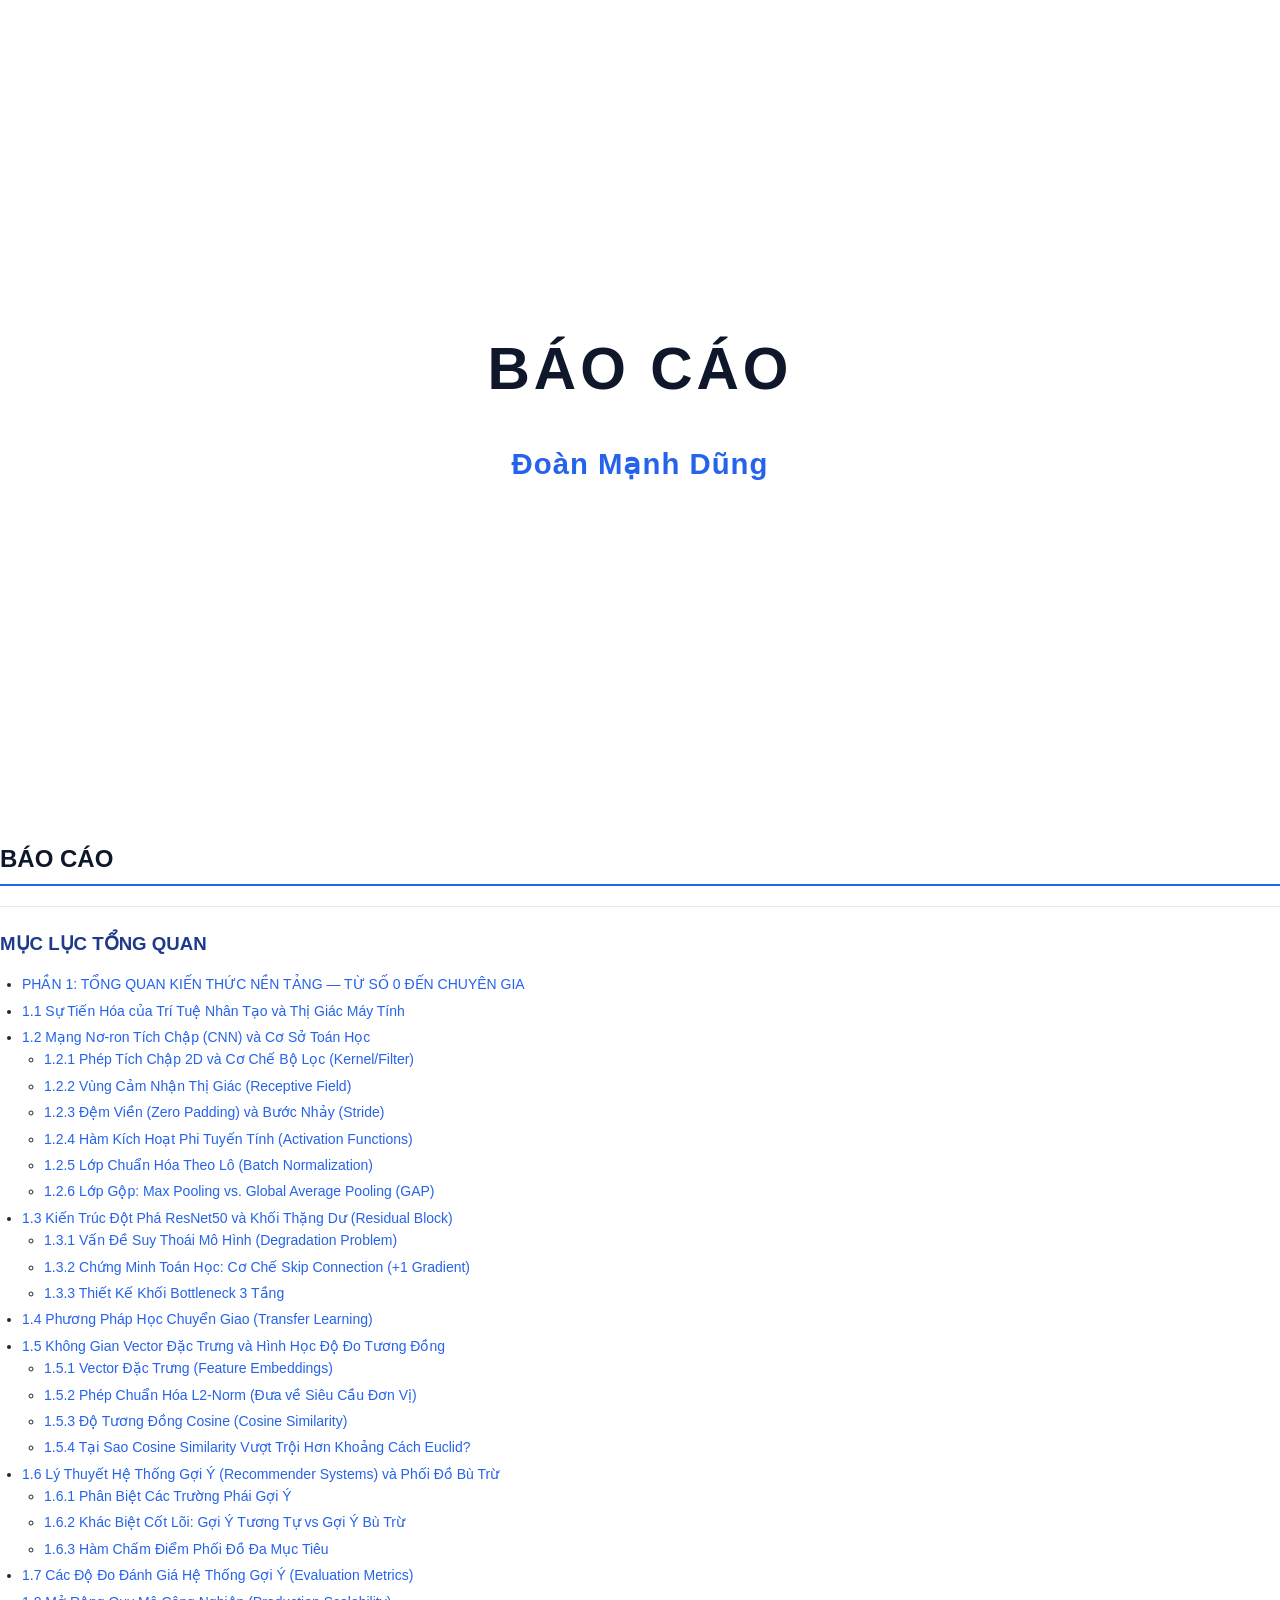
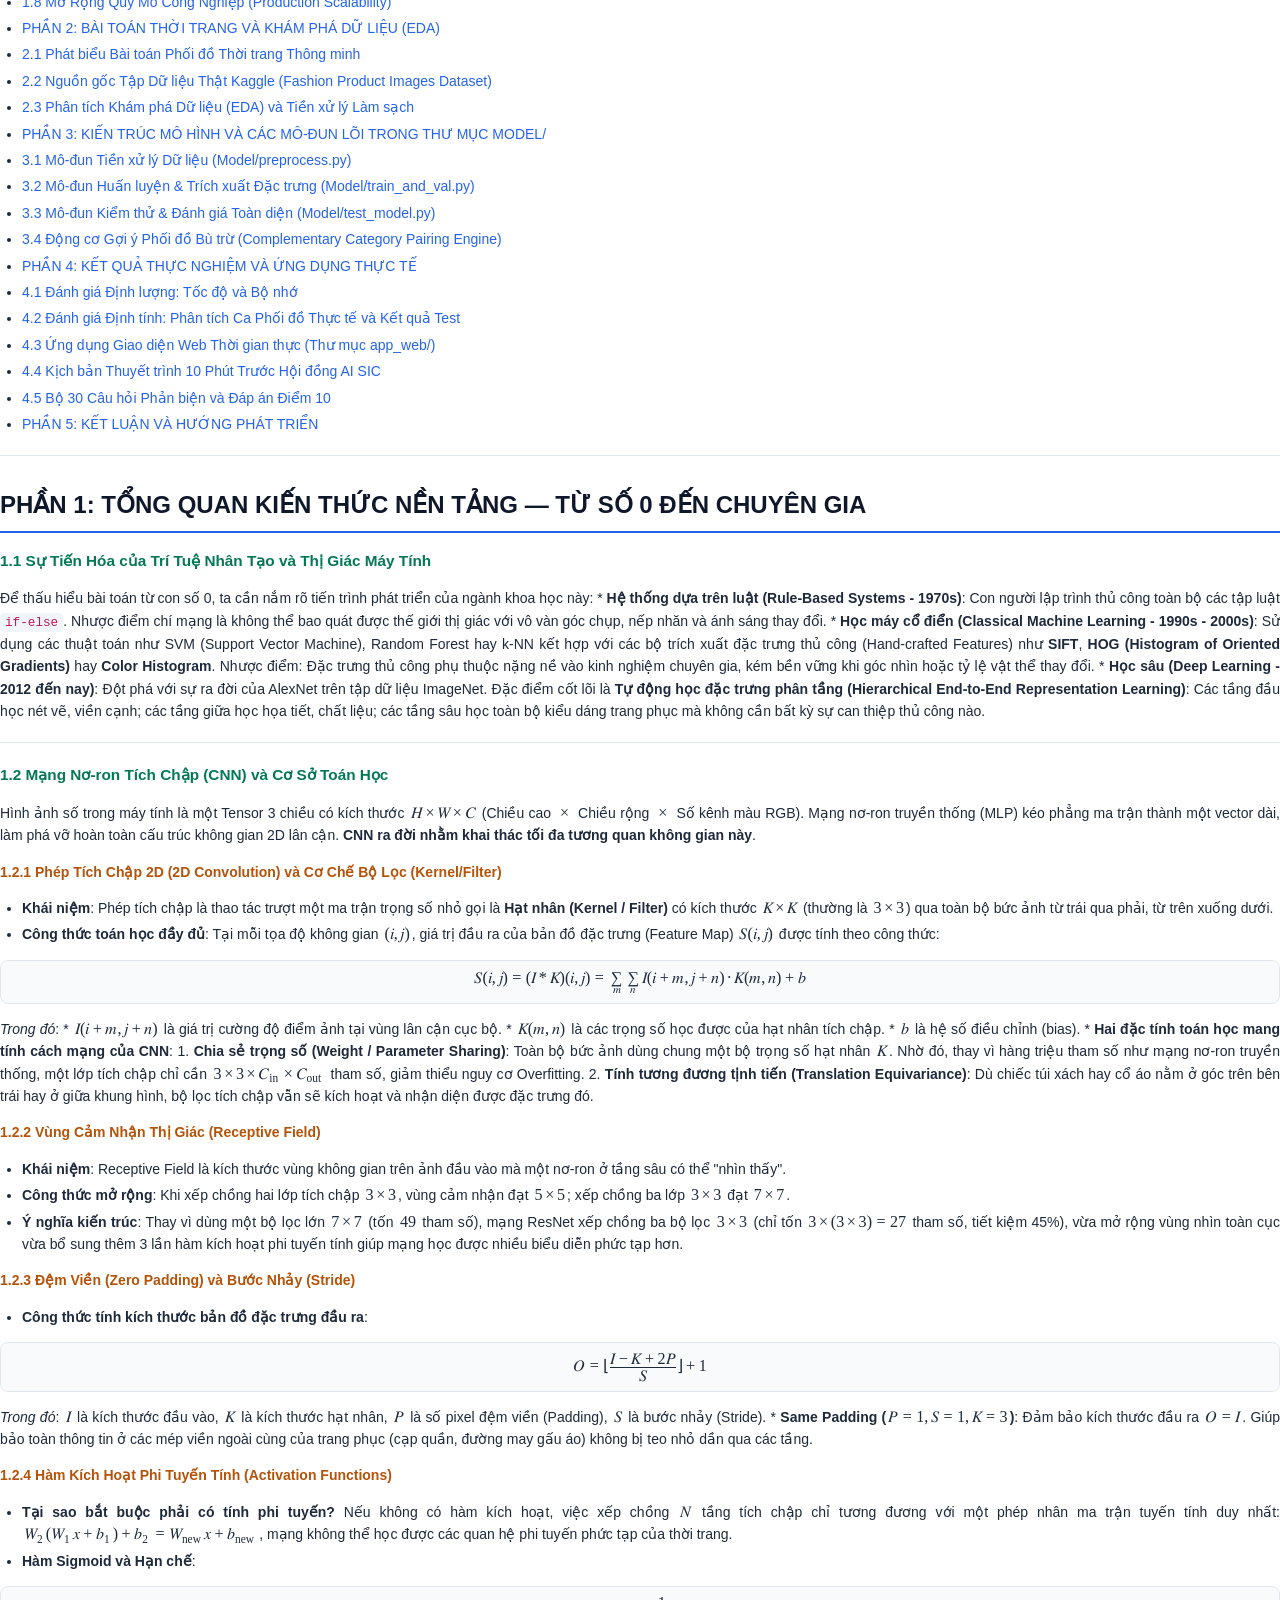
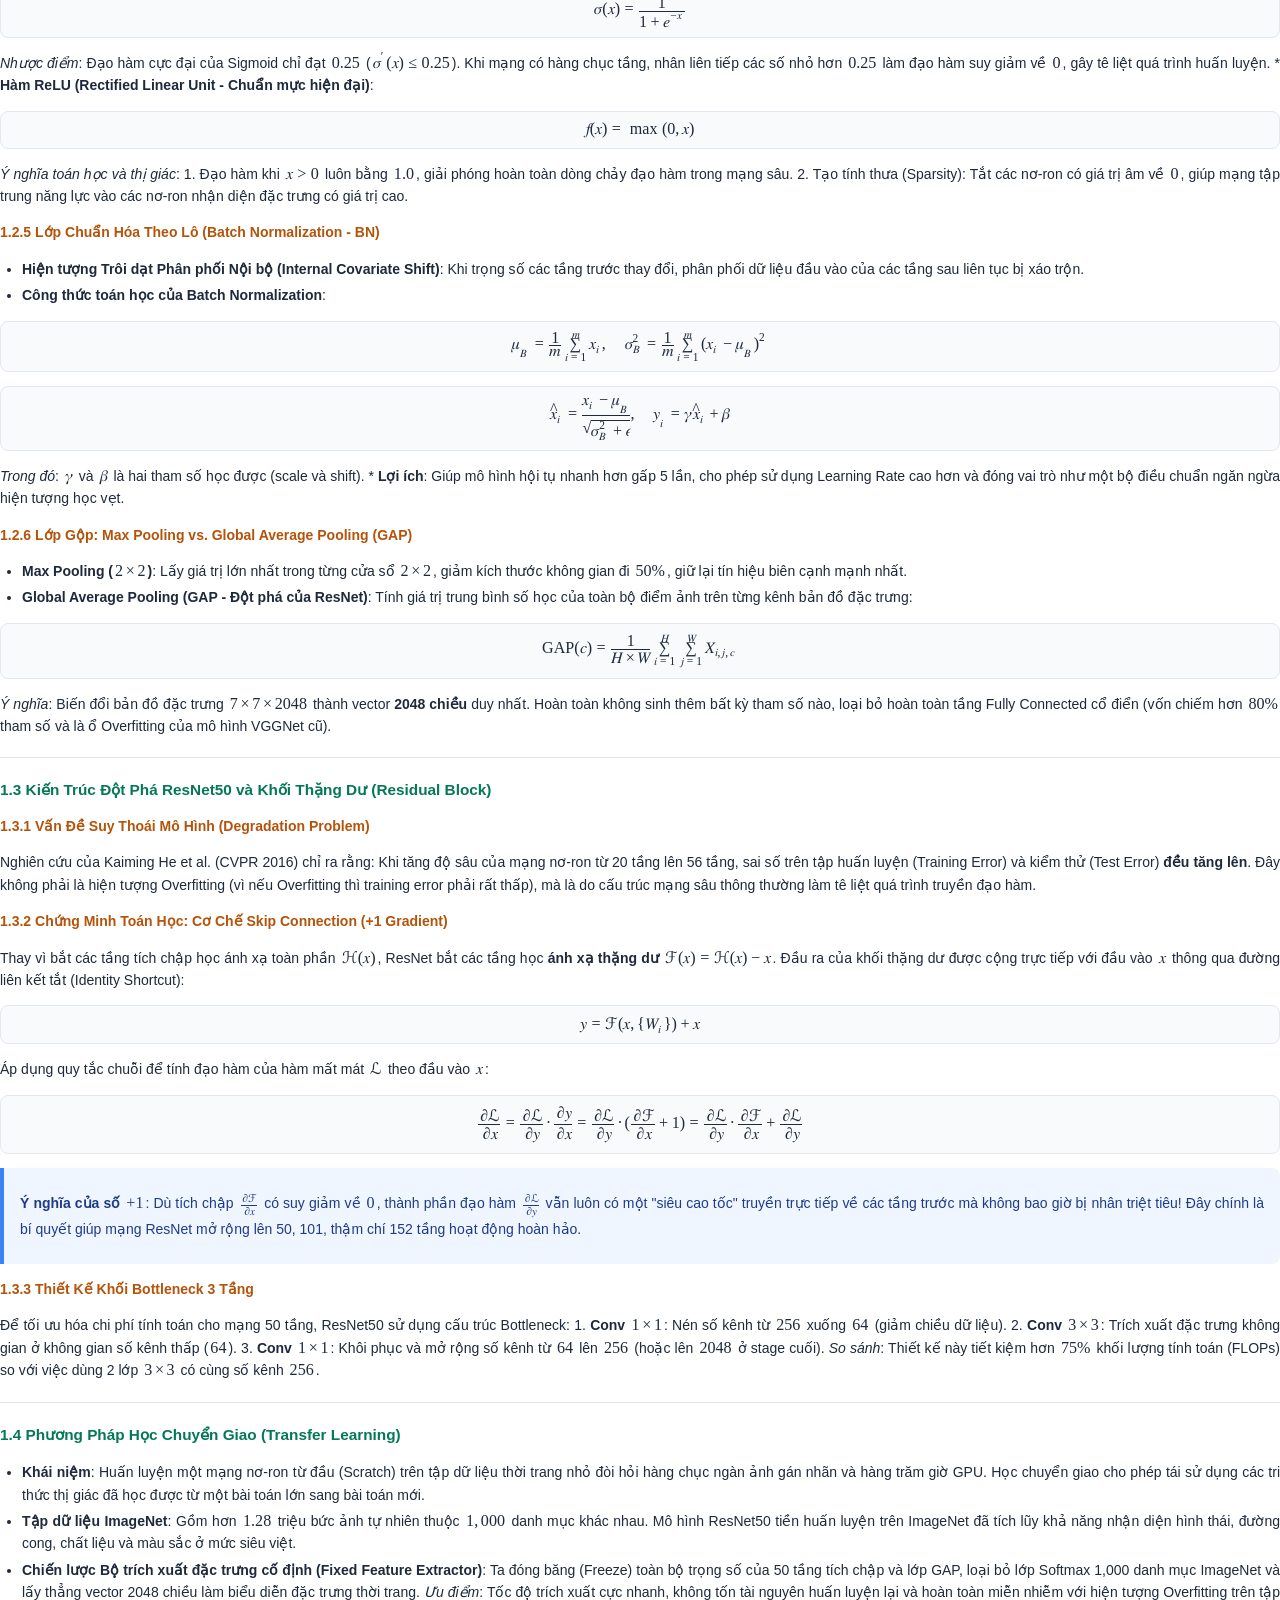
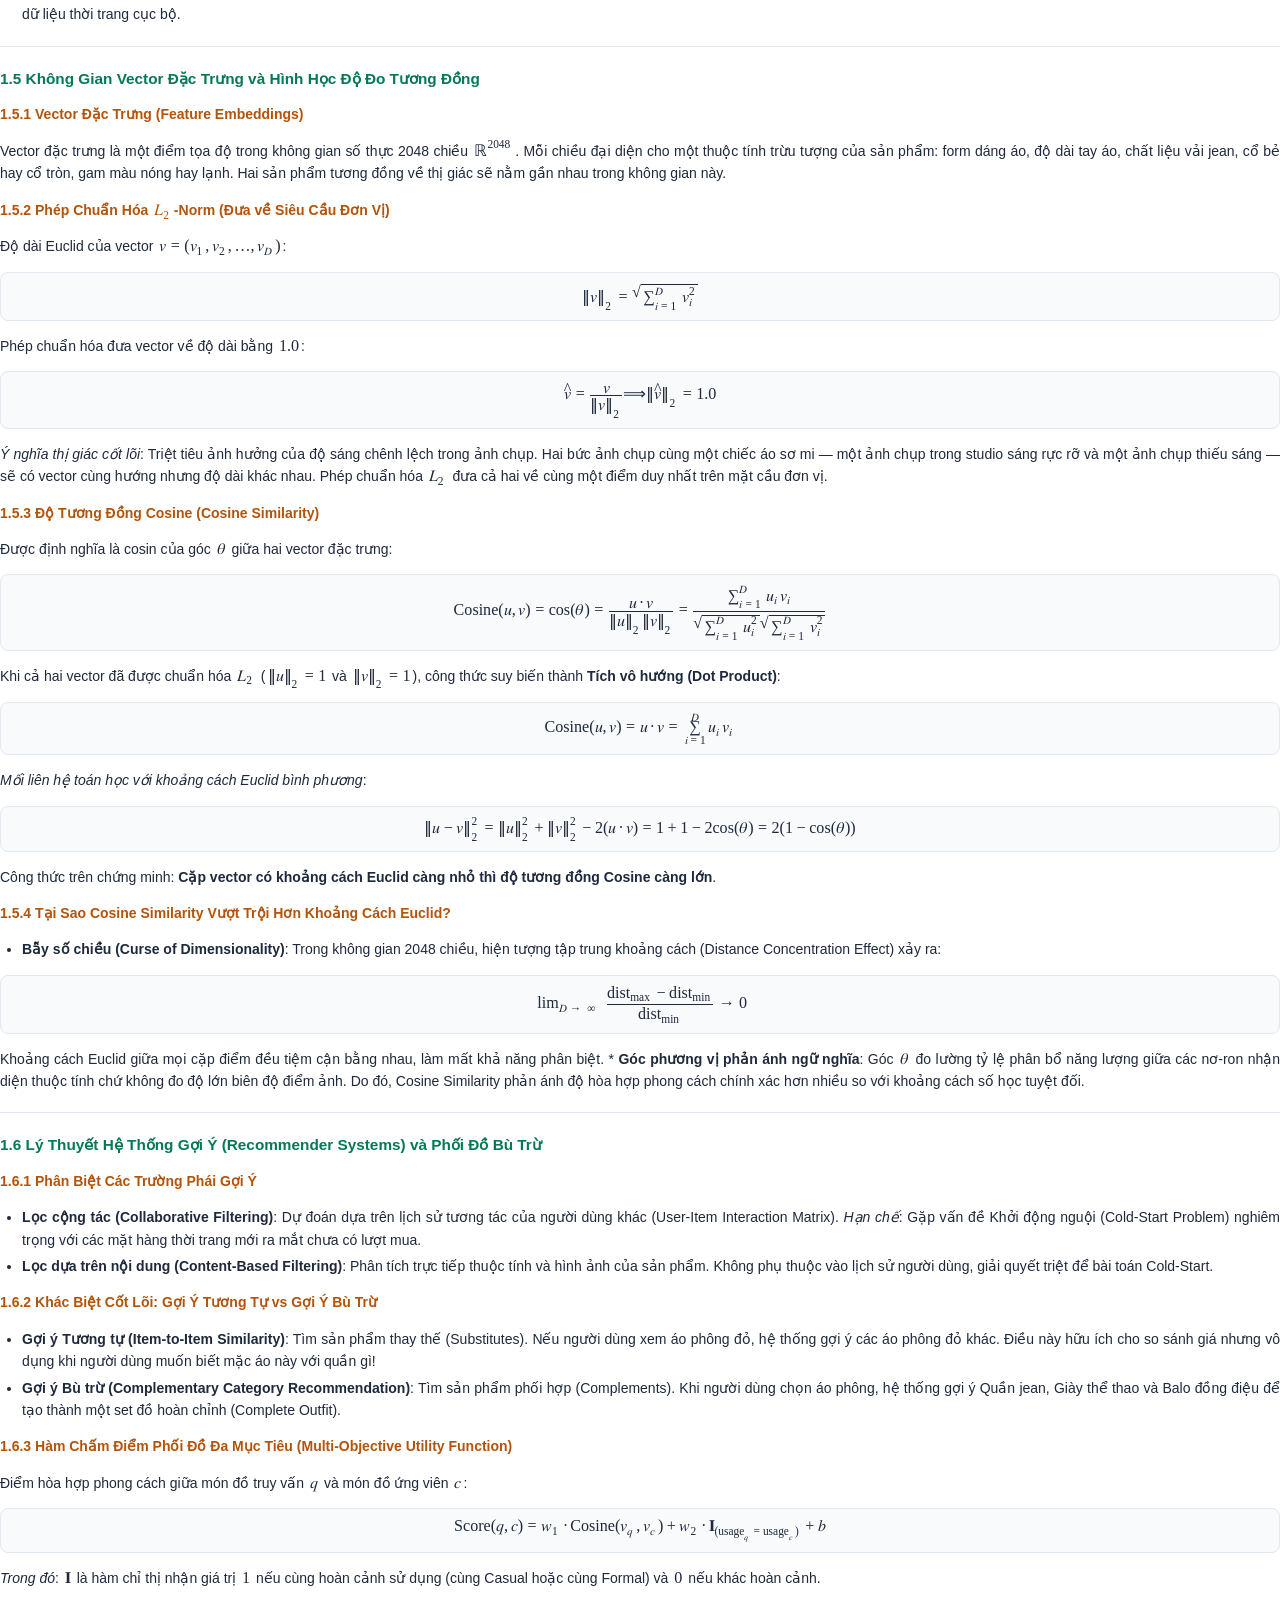
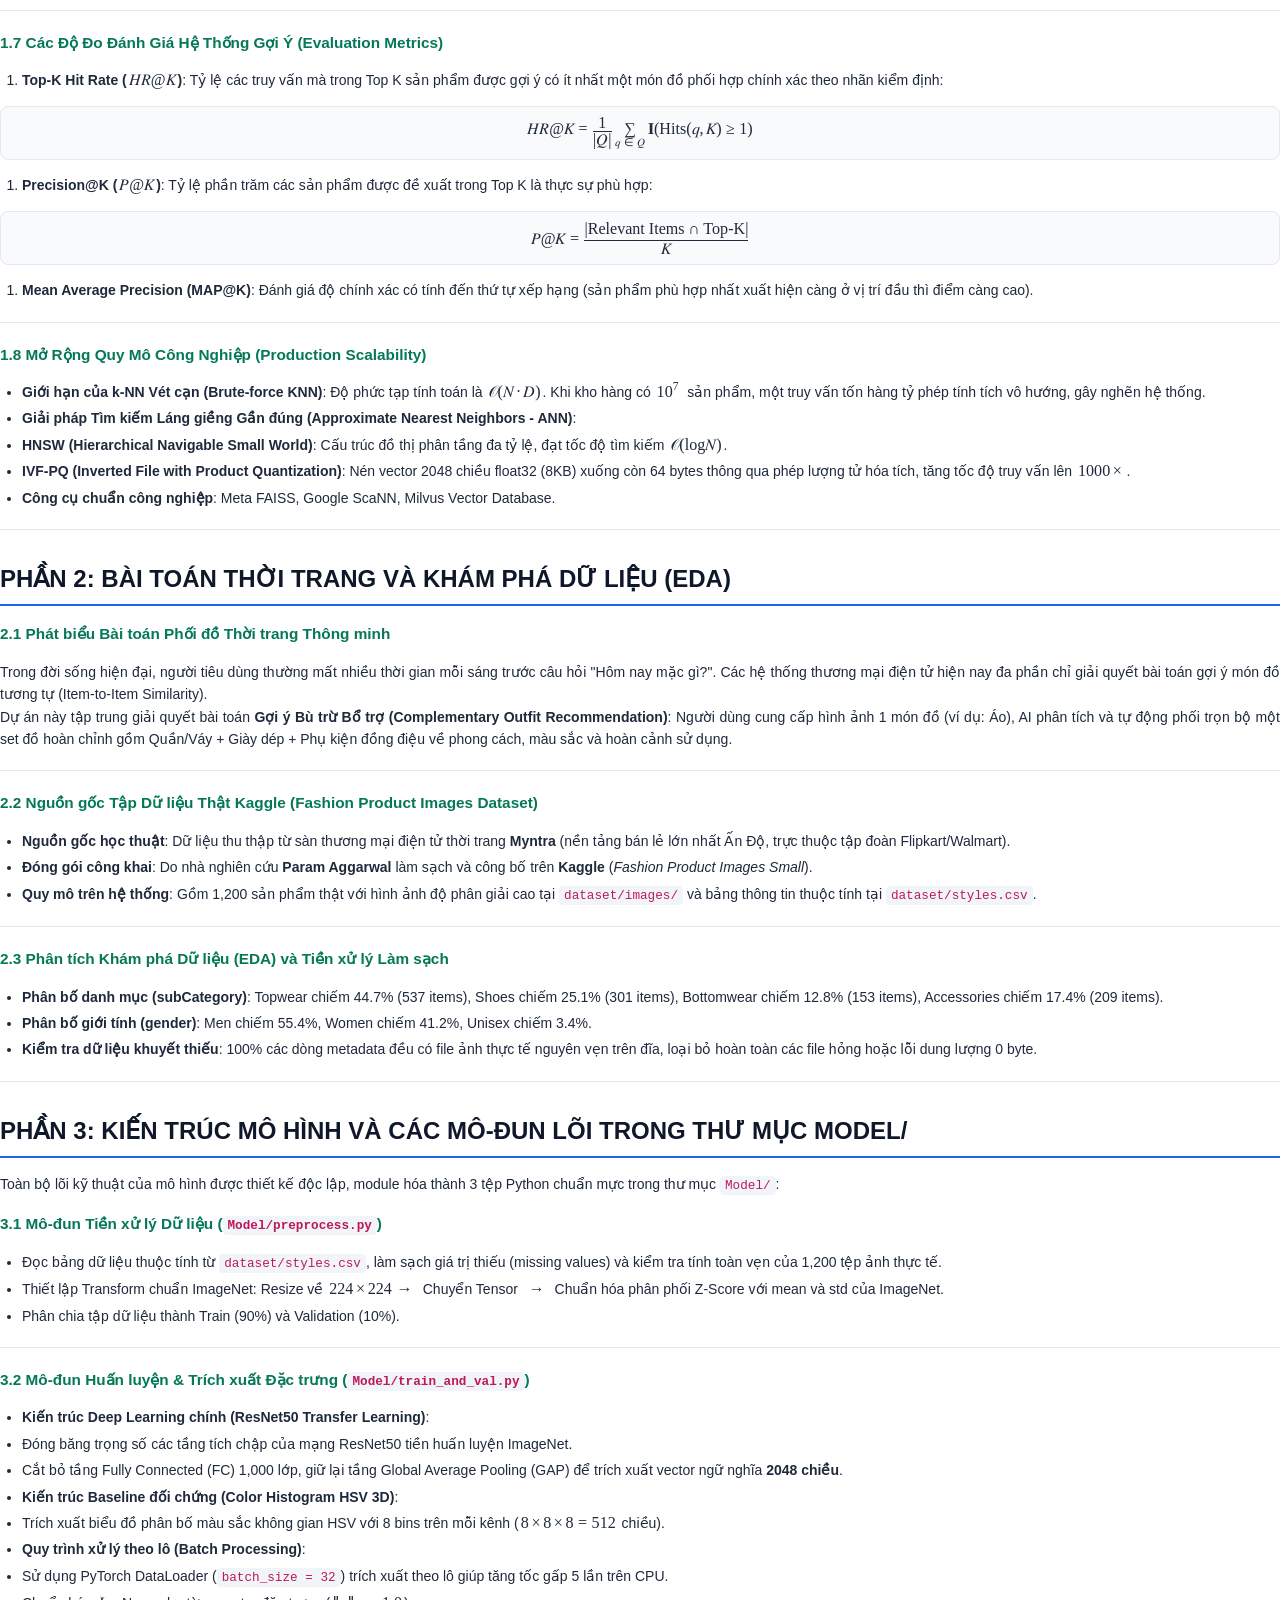
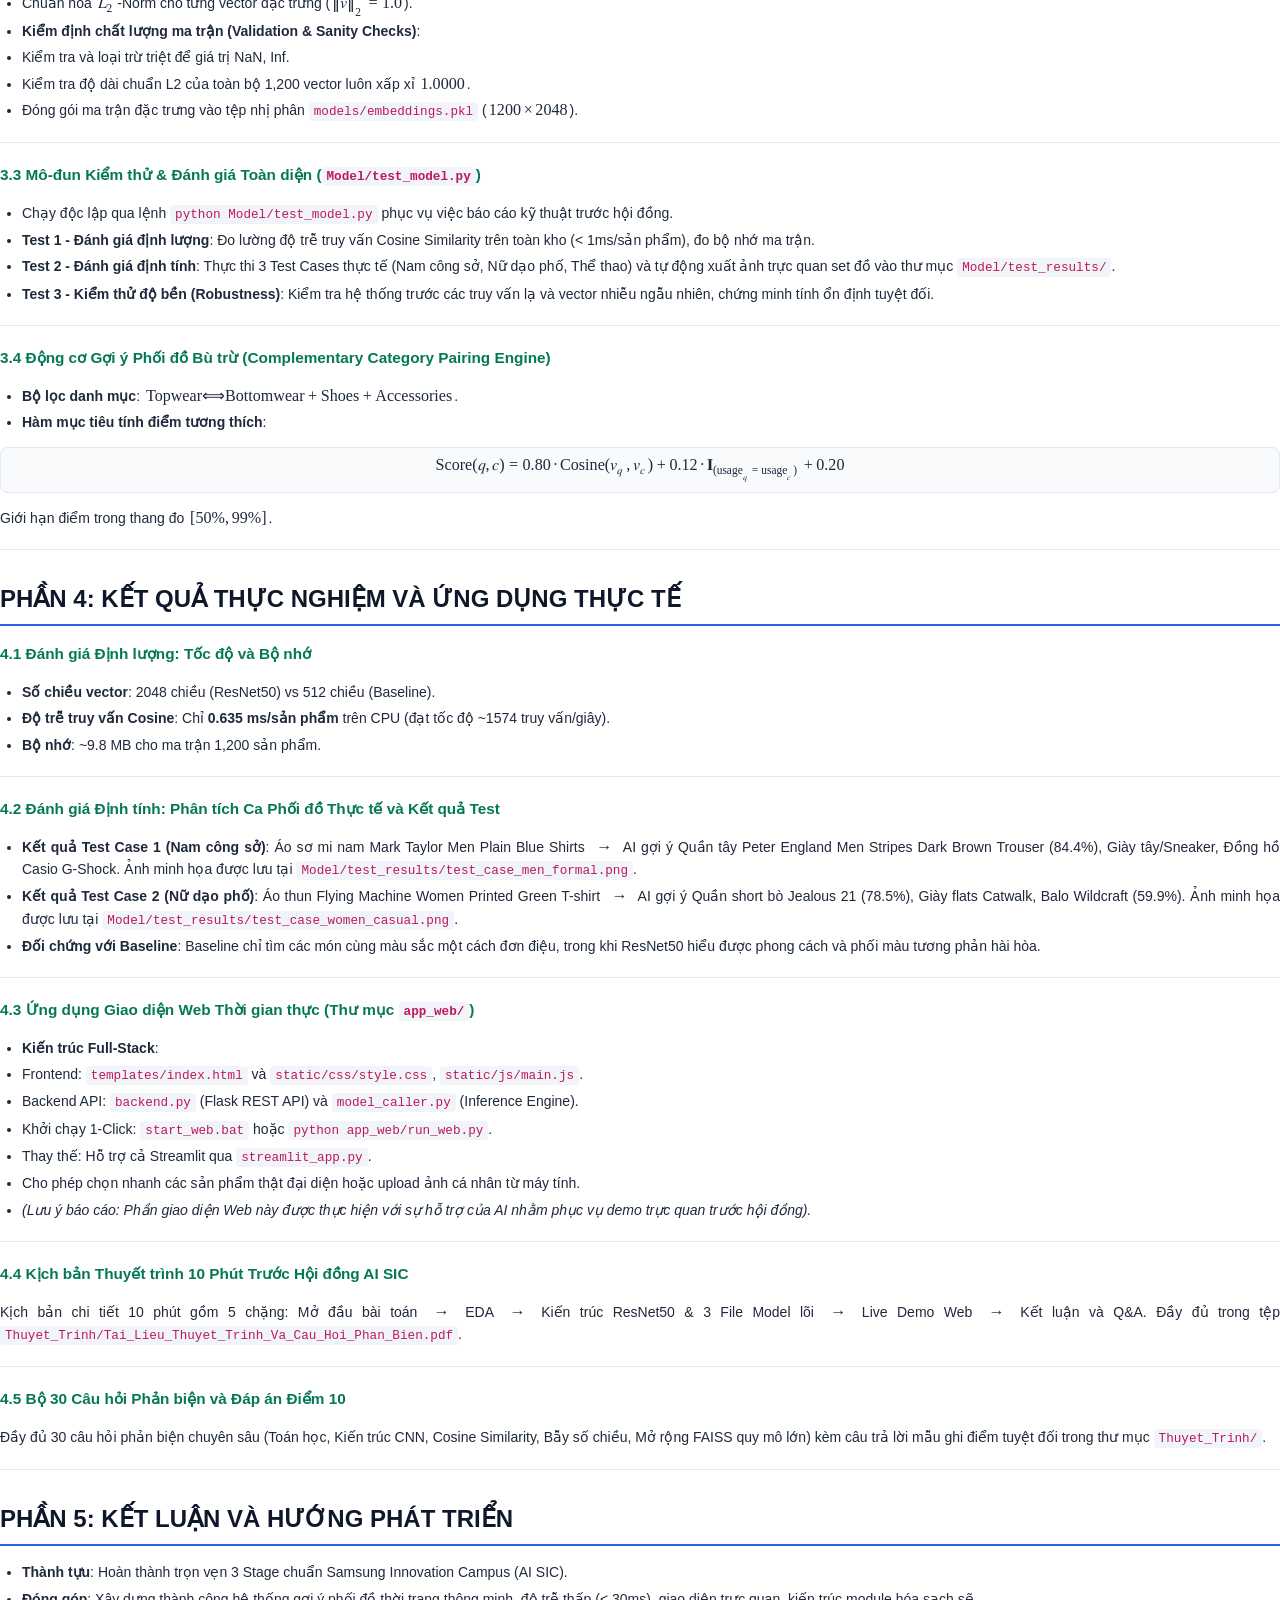
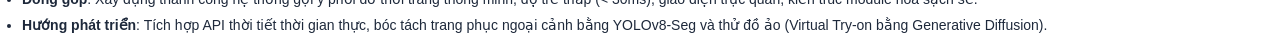
<file: Report_and_Readme/report.html>
<!DOCTYPE html>
<html lang="vi">
<head>
    <meta charset="UTF-8">
    <title>Report AI SIC - Đoàn Mạnh Dũng</title>
    <style>
        @page {
            size: A4;
            margin: 20mm 18mm 20mm 18mm;
        }
        body {
            font-family: -apple-system, BlinkMacSystemFont, "Segoe UI", Roboto, "Helvetica Neue", Arial, sans-serif;
            font-size: 10.5pt;
            line-height: 1.6;
            color: #1E293B;
            margin: 0;
            padding: 0;
        }
        .cover-page {
            page-break-after: always;
            height: 90vh;
            display: flex;
            flex-direction: column;
            justify-content: center;
            align-items: center;
            text-align: center;
        }
        .cover-title {
            font-size: 44pt;
            font-weight: 900;
            letter-spacing: 4px;
            color: #0F172A;
            margin-bottom: 25px;
        }
        .cover-author {
            font-size: 22pt;
            font-weight: 600;
            color: #2563EB;
            letter-spacing: 1px;
        }
        .page-break {
            page-break-before: always;
        }
        h1 {
            font-size: 18pt;
            color: #0F172A;
            border-bottom: 2px solid #2563EB;
            padding-bottom: 6px;
            margin-top: 30px;
            margin-bottom: 15px;
            page-break-after: avoid;
        }
        h2 {
            font-size: 14pt;
            color: #1E3A8A;
            margin-top: 22px;
            margin-bottom: 10px;
            page-break-after: avoid;
        }
        h3 {
            font-size: 11.5pt;
            color: #047857;
            margin-top: 16px;
            margin-bottom: 8px;
            page-break-after: avoid;
        }
        h4 {
            font-size: 10.5pt;
            color: #B45309;
            margin-top: 12px;
            margin-bottom: 6px;
            page-break-after: avoid;
        }
        p, li {
            text-align: justify;
        }
        a {
            color: #2563EB;
            text-decoration: none;
        }
        a:hover {
            text-decoration: underline;
        }
        blockquote {
            border-left: 4px solid #3B82F6;
            margin: 14px 0;
            padding: 10px 16px;
            background-color: #EFF6FF;
            color: #1E3A8A;
            border-radius: 0 8px 8px 0;
            page-break-inside: avoid;
        }
        table {
            width: 100%;
            border-collapse: collapse;
            margin: 16px 0;
            font-size: 9.5pt;
            page-break-inside: avoid;
        }
        th, td {
            border: 1px solid #CBD5E1;
            padding: 8px 10px;
            text-align: left;
        }
        th {
            background-color: #F1F5F9;
            color: #0F172A;
            font-weight: bold;
        }
        tr:nth-child(even) {
            background-color: #F8FAFC;
        }
        code {
            background-color: #F1F5F9;
            padding: 2px 5px;
            border-radius: 4px;
            font-family: Consolas, "Courier New", monospace;
            font-size: 9.5pt;
            color: #BE185D;
        }
        pre {
            background-color: #0F172A;
            color: #F8FAFC;
            padding: 12px;
            border-radius: 8px;
            overflow-x: auto;
            font-size: 9pt;
            line-height: 1.45;
            page-break-inside: avoid;
        }
        pre code {
            background-color: transparent;
            color: #F8FAFC;
            padding: 0;
        }
        /* MATHML STYLING CHO CÔNG THỨC TOÁN SẮC NÉT */
        math {
            font-family: "Cambria Math", "Latin Modern Math", STIXGeneral, serif;
            font-size: 1.15em;
        }
        .math-block {
            display: block;
            text-align: center;
            margin: 14px auto;
            padding: 10px 14px;
            background: #F8FAFC;
            border-radius: 8px;
            border: 1px solid #E2E8F0;
            page-break-inside: avoid;
            overflow-x: auto;
        }
        .math-inline {
            display: inline-block;
            padding: 0 2px;
        }
        .math-raw, .math-raw-inline {
            color: #1E3A8A;
            font-family: Consolas, monospace;
        }
        ul, ol {
            padding-left: 22px;
        }
        li {
            margin-bottom: 4px;
        }
        hr {
            border: none;
            border-top: 1px solid #E2E8F0;
            margin: 20px 0;
        }
    </style>
</head>
<body>


        <div class="cover-page">
            <div class="cover-title">BÁO CÁO</div>
            <div class="cover-author">Đoàn Mạnh Dũng</div>
        </div>
        

<div class="content-body">
<h1 id="sec-target-1">BÁO CÁO</h1>
<hr/>
<h2>MỤC LỤC TỔNG QUAN</h2>
<ul>
<li><a href="#sec-target-2">PHẦN 1: TỔNG QUAN KIẾN THỨC NỀN TẢNG — TỪ SỐ 0 ĐẾN CHUYÊN GIA</a></li>
<li><a href="#sec-target-3">1.1 Sự Tiến Hóa của Trí Tuệ Nhân Tạo và Thị Giác Máy Tính</a></li>
<li><a href="#sec-target-4">1.2 Mạng Nơ-ron Tích Chập (CNN) và Cơ Sở Toán Học</a><ul>
<li><a href="#sec-1-2-1">1.2.1 Phép Tích Chập 2D và Cơ Chế Bộ Lọc (Kernel/Filter)</a></li>
<li><a href="#sec-1-2-2">1.2.2 Vùng Cảm Nhận Thị Giác (Receptive Field)</a></li>
<li><a href="#sec-1-2-3">1.2.3 Đệm Viền (Zero Padding) và Bước Nhảy (Stride)</a></li>
<li><a href="#sec-1-2-4">1.2.4 Hàm Kích Hoạt Phi Tuyến Tính (Activation Functions)</a></li>
<li><a href="#sec-1-2-5">1.2.5 Lớp Chuẩn Hóa Theo Lô (Batch Normalization)</a></li>
<li><a href="#sec-1-2-6">1.2.6 Lớp Gộp: Max Pooling vs. Global Average Pooling (GAP)</a></li>
</ul>
</li>
<li><a href="#sec-target-5">1.3 Kiến Trúc Đột Phá ResNet50 và Khối Thặng Dư (Residual Block)</a><ul>
<li><a href="#sec-1-3-1">1.3.1 Vấn Đề Suy Thoái Mô Hình (Degradation Problem)</a></li>
<li><a href="#sec-1-3-2">1.3.2 Chứng Minh Toán Học: Cơ Chế Skip Connection (+1 Gradient)</a></li>
<li><a href="#sec-1-3-3">1.3.3 Thiết Kế Khối Bottleneck 3 Tầng</a></li>
</ul>
</li>
<li><a href="#sec-target-6">1.4 Phương Pháp Học Chuyển Giao (Transfer Learning)</a></li>
<li><a href="#sec-target-7">1.5 Không Gian Vector Đặc Trưng và Hình Học Độ Đo Tương Đồng</a><ul>
<li><a href="#sec-1-5-1">1.5.1 Vector Đặc Trưng (Feature Embeddings)</a></li>
<li><a href="#sec-1-5-2">1.5.2 Phép Chuẩn Hóa L2-Norm (Đưa về Siêu Cầu Đơn Vị)</a></li>
<li><a href="#sec-1-5-3">1.5.3 Độ Tương Đồng Cosine (Cosine Similarity)</a></li>
<li><a href="#sec-1-5-4">1.5.4 Tại Sao Cosine Similarity Vượt Trội Hơn Khoảng Cách Euclid?</a></li>
</ul>
</li>
<li><a href="#sec-target-8">1.6 Lý Thuyết Hệ Thống Gợi Ý (Recommender Systems) và Phối Đồ Bù Trừ</a><ul>
<li><a href="#sec-1-6-1">1.6.1 Phân Biệt Các Trường Phái Gợi Ý</a></li>
<li><a href="#sec-1-6-2">1.6.2 Khác Biệt Cốt Lõi: Gợi Ý Tương Tự vs Gợi Ý Bù Trừ</a></li>
<li><a href="#sec-1-6-3">1.6.3 Hàm Chấm Điểm Phối Đồ Đa Mục Tiêu</a></li>
</ul>
</li>
<li><a href="#sec-target-9">1.7 Các Độ Đo Đánh Giá Hệ Thống Gợi Ý (Evaluation Metrics)</a></li>
<li><a href="#sec-target-10">1.8 Mở Rộng Quy Mô Công Nghiệp (Production Scalability)</a></li>
<li><a href="#sec-target-11">PHẦN 2: BÀI TOÁN THỜI TRANG VÀ KHÁM PHÁ DỮ LIỆU (EDA)</a></li>
<li><a href="#sec-target-12">2.1 Phát biểu Bài toán Phối đồ Thời trang Thông minh</a></li>
<li><a href="#sec-target-13">2.2 Nguồn gốc Tập Dữ liệu Thật Kaggle (Fashion Product Images Dataset)</a></li>
<li><a href="#sec-target-14">2.3 Phân tích Khám phá Dữ liệu (EDA) và Tiền xử lý Làm sạch</a></li>
<li><a href="#sec-target-15">PHẦN 3: KIẾN TRÚC MÔ HÌNH VÀ CÁC MÔ-ĐUN LÕI TRONG THƯ MỤC MODEL/</a></li>
<li><a href="#sec-target-16">3.1 Mô-đun Tiền xử lý Dữ liệu (Model/preprocess.py)</a></li>
<li><a href="#sec-target-17">3.2 Mô-đun Huấn luyện &amp; Trích xuất Đặc trưng (Model/train_and_val.py)</a></li>
<li><a href="#sec-target-18">3.3 Mô-đun Kiểm thử &amp; Đánh giá Toàn diện (Model/test_model.py)</a></li>
<li><a href="#sec-target-19">3.4 Động cơ Gợi ý Phối đồ Bù trừ (Complementary Category Pairing Engine)</a></li>
<li><a href="#sec-target-20">PHẦN 4: KẾT QUẢ THỰC NGHIỆM VÀ ỨNG DỤNG THỰC TẾ</a></li>
<li><a href="#sec-target-21">4.1 Đánh giá Định lượng: Tốc độ và Bộ nhớ</a></li>
<li><a href="#sec-target-22">4.2 Đánh giá Định tính: Phân tích Ca Phối đồ Thực tế và Kết quả Test</a></li>
<li><a href="#sec-target-23">4.3 Ứng dụng Giao diện Web Thời gian thực (Thư mục app_web/)</a></li>
<li><a href="#sec-target-24">4.4 Kịch bản Thuyết trình 10 Phút Trước Hội đồng AI SIC</a></li>
<li><a href="#sec-target-25">4.5 Bộ 30 Câu hỏi Phản biện và Đáp án Điểm 10</a></li>
<li><a href="#sec-target-26">PHẦN 5: KẾT LUẬN VÀ HƯỚNG PHÁT TRIỂN</a></li>
</ul>
<hr/>
<h1 id="sec-target-2">PHẦN 1: TỔNG QUAN KIẾN THỨC NỀN TẢNG — TỪ SỐ 0 ĐẾN CHUYÊN GIA</h1>
<h3 id="sec-target-3">1.1 Sự Tiến Hóa của Trí Tuệ Nhân Tạo và Thị Giác Máy Tính</h3>
<p>Để thấu hiểu bài toán từ con số 0, ta cần nắm rõ tiến trình phát triển của ngành khoa học này:
* <strong>Hệ thống dựa trên luật (Rule-Based Systems - 1970s)</strong>: Con người lập trình thủ công toàn bộ các tập luật <code>if-else</code>. Nhược điểm chí mạng là không thể bao quát được thế giới thị giác với vô vàn góc chụp, nếp nhăn và ánh sáng thay đổi.
* <strong>Học máy cổ điển (Classical Machine Learning - 1990s - 2000s)</strong>: Sử dụng các thuật toán như SVM (Support Vector Machine), Random Forest hay k-NN kết hợp với các bộ trích xuất đặc trưng thủ công (Hand-crafted Features) như <strong>SIFT</strong>, <strong>HOG (Histogram of Oriented Gradients)</strong> hay <strong>Color Histogram</strong>. Nhược điểm: Đặc trưng thủ công phụ thuộc nặng nề vào kinh nghiệm chuyên gia, kém bền vững khi góc nhìn hoặc tỷ lệ vật thể thay đổi.
* <strong>Học sâu (Deep Learning - 2012 đến nay)</strong>: Đột phá với sự ra đời của AlexNet trên tập dữ liệu ImageNet. Đặc điểm cốt lõi là <strong>Tự động học đặc trưng phân tầng (Hierarchical End-to-End Representation Learning)</strong>: Các tầng đầu học nét vẽ, viền cạnh; các tầng giữa học họa tiết, chất liệu; các tầng sâu học toàn bộ kiểu dáng trang phục mà không cần bất kỳ sự can thiệp thủ công nào.</p>
<hr/>
<h3 id="sec-target-4">1.2 Mạng Nơ-ron Tích Chập (CNN) và Cơ Sở Toán Học</h3>
<p>Hình ảnh số trong máy tính là một Tensor 3 chiều có kích thước <span class="math-inline"><math display="inline" xmlns="http://www.w3.org/1998/Math/MathML"><mrow><mi>H</mi><mo>×</mo><mi>W</mi><mo>×</mo><mi>C</mi></mrow></math></span> (Chiều cao <span class="math-inline"><math display="inline" xmlns="http://www.w3.org/1998/Math/MathML"><mrow><mo>×</mo></mrow></math></span> Chiều rộng <span class="math-inline"><math display="inline" xmlns="http://www.w3.org/1998/Math/MathML"><mrow><mo>×</mo></mrow></math></span> Số kênh màu RGB). Mạng nơ-ron truyền thống (MLP) kéo phẳng ma trận thành một vector dài, làm phá vỡ hoàn toàn cấu trúc không gian 2D lân cận. <strong>CNN ra đời nhằm khai thác tối đa tương quan không gian này</strong>.</p>
<h4>1.2.1 Phép Tích Chập 2D (2D Convolution) và Cơ Chế Bộ Lọc (Kernel/Filter)</h4>
<ul>
<li><strong>Khái niệm</strong>: Phép tích chập là thao tác trượt một ma trận trọng số nhỏ gọi là <strong>Hạt nhân (Kernel / Filter)</strong> có kích thước <span class="math-inline"><math display="inline" xmlns="http://www.w3.org/1998/Math/MathML"><mrow><mi>K</mi><mo>×</mo><mi>K</mi></mrow></math></span> (thường là <span class="math-inline"><math display="inline" xmlns="http://www.w3.org/1998/Math/MathML"><mrow><mn>3</mn><mo>×</mo><mn>3</mn></mrow></math></span>) qua toàn bộ bức ảnh từ trái qua phải, từ trên xuống dưới.</li>
<li><strong>Công thức toán học đầy đủ</strong>:
  Tại mỗi tọa độ không gian <span class="math-inline"><math display="inline" xmlns="http://www.w3.org/1998/Math/MathML"><mrow><mo stretchy="false">(</mo><mi>i</mi><mo>,</mo><mi>j</mi><mo stretchy="false">)</mo></mrow></math></span>, giá trị đầu ra của bản đồ đặc trưng (Feature Map) <span class="math-inline"><math display="inline" xmlns="http://www.w3.org/1998/Math/MathML"><mrow><mi>S</mi><mo stretchy="false">(</mo><mi>i</mi><mo>,</mo><mi>j</mi><mo stretchy="false">)</mo></mrow></math></span> được tính theo công thức:</li>
</ul>
<div class="math-block"><math display="block" xmlns="http://www.w3.org/1998/Math/MathML"><mrow><mi>S</mi><mo stretchy="false">(</mo><mi>i</mi><mo>,</mo><mi>j</mi><mo stretchy="false">)</mo><mo>=</mo><mo stretchy="false">(</mo><mi>I</mi><mo>*</mo><mi>K</mi><mo stretchy="false">)</mo><mo stretchy="false">(</mo><mi>i</mi><mo>,</mo><mi>j</mi><mo stretchy="false">)</mo><mo>=</mo><munder><mo>∑</mo><mrow><mi>m</mi></mrow></munder><munder><mo>∑</mo><mrow><mi>n</mi></mrow></munder><mi>I</mi><mo stretchy="false">(</mo><mi>i</mi><mo>+</mo><mi>m</mi><mo>,</mo><mi>j</mi><mo>+</mo><mi>n</mi><mo stretchy="false">)</mo><mo>·</mo><mi>K</mi><mo stretchy="false">(</mo><mi>m</mi><mo>,</mo><mi>n</mi><mo stretchy="false">)</mo><mo>+</mo><mi>b</mi></mrow></math></div>
<p><em>Trong đó</em>:
  * <span class="math-inline"><math display="inline" xmlns="http://www.w3.org/1998/Math/MathML"><mrow><mi>I</mi><mo stretchy="false">(</mo><mi>i</mi><mo>+</mo><mi>m</mi><mo>,</mo><mi>j</mi><mo>+</mo><mi>n</mi><mo stretchy="false">)</mo></mrow></math></span> là giá trị cường độ điểm ảnh tại vùng lân cận cục bộ.
  * <span class="math-inline"><math display="inline" xmlns="http://www.w3.org/1998/Math/MathML"><mrow><mi>K</mi><mo stretchy="false">(</mo><mi>m</mi><mo>,</mo><mi>n</mi><mo stretchy="false">)</mo></mrow></math></span> là các trọng số học được của hạt nhân tích chập.
  * <span class="math-inline"><math display="inline" xmlns="http://www.w3.org/1998/Math/MathML"><mrow><mi>b</mi></mrow></math></span> là hệ số điều chỉnh (bias).
* <strong>Hai đặc tính toán học mang tính cách mạng của CNN</strong>:
  1. <strong>Chia sẻ trọng số (Weight / Parameter Sharing)</strong>: Toàn bộ bức ảnh dùng chung một bộ trọng số hạt nhân <span class="math-inline"><math display="inline" xmlns="http://www.w3.org/1998/Math/MathML"><mrow><mi>K</mi></mrow></math></span>. Nhờ đó, thay vì hàng triệu tham số như mạng nơ-ron truyền thống, một lớp tích chập chỉ cần <span class="math-inline"><math display="inline" xmlns="http://www.w3.org/1998/Math/MathML"><mrow><mn>3</mn><mo>×</mo><mn>3</mn><mo>×</mo><msub><mi>C</mi><mrow><mtext>in</mtext></mrow></msub><mo>×</mo><msub><mi>C</mi><mrow><mtext>out</mtext></mrow></msub></mrow></math></span> tham số, giảm thiểu nguy cơ Overfitting.
  2. <strong>Tính tương đương tịnh tiến (Translation Equivariance)</strong>: Dù chiếc túi xách hay cổ áo nằm ở góc trên bên trái hay ở giữa khung hình, bộ lọc tích chập vẫn sẽ kích hoạt và nhận diện được đặc trưng đó.</p>
<h4>1.2.2 Vùng Cảm Nhận Thị Giác (Receptive Field)</h4>
<ul>
<li><strong>Khái niệm</strong>: Receptive Field là kích thước vùng không gian trên ảnh đầu vào mà một nơ-ron ở tầng sâu có thể "nhìn thấy".</li>
<li><strong>Công thức mở rộng</strong>: Khi xếp chồng hai lớp tích chập <span class="math-inline"><math display="inline" xmlns="http://www.w3.org/1998/Math/MathML"><mrow><mn>3</mn><mo>×</mo><mn>3</mn></mrow></math></span>, vùng cảm nhận đạt <span class="math-inline"><math display="inline" xmlns="http://www.w3.org/1998/Math/MathML"><mrow><mn>5</mn><mo>×</mo><mn>5</mn></mrow></math></span>; xếp chồng ba lớp <span class="math-inline"><math display="inline" xmlns="http://www.w3.org/1998/Math/MathML"><mrow><mn>3</mn><mo>×</mo><mn>3</mn></mrow></math></span> đạt <span class="math-inline"><math display="inline" xmlns="http://www.w3.org/1998/Math/MathML"><mrow><mn>7</mn><mo>×</mo><mn>7</mn></mrow></math></span>.</li>
<li><strong>Ý nghĩa kiến trúc</strong>: Thay vì dùng một bộ lọc lớn <span class="math-inline"><math display="inline" xmlns="http://www.w3.org/1998/Math/MathML"><mrow><mn>7</mn><mo>×</mo><mn>7</mn></mrow></math></span> (tốn <span class="math-inline"><math display="inline" xmlns="http://www.w3.org/1998/Math/MathML"><mrow><mn>49</mn></mrow></math></span> tham số), mạng ResNet xếp chồng ba bộ lọc <span class="math-inline"><math display="inline" xmlns="http://www.w3.org/1998/Math/MathML"><mrow><mn>3</mn><mo>×</mo><mn>3</mn></mrow></math></span> (chỉ tốn <span class="math-inline"><math display="inline" xmlns="http://www.w3.org/1998/Math/MathML"><mrow><mn>3</mn><mo>×</mo><mo stretchy="false">(</mo><mn>3</mn><mo>×</mo><mn>3</mn><mo stretchy="false">)</mo><mo>=</mo><mn>27</mn></mrow></math></span> tham số, tiết kiệm 45%), vừa mở rộng vùng nhìn toàn cục vừa bổ sung thêm 3 lần hàm kích hoạt phi tuyến tính giúp mạng học được nhiều biểu diễn phức tạp hơn.</li>
</ul>
<h4>1.2.3 Đệm Viền (Zero Padding) và Bước Nhảy (Stride)</h4>
<ul>
<li><strong>Công thức tính kích thước bản đồ đặc trưng đầu ra</strong>:</li>
</ul>
<div class="math-block"><math display="block" xmlns="http://www.w3.org/1998/Math/MathML"><mrow><mi>O</mi><mo>=</mo><mrow><mo fence="true" form="prefix" stretchy="true">⌊</mo><mfrac><mrow><mi>I</mi><mo>−</mo><mi>K</mi><mo>+</mo><mn>2</mn><mi>P</mi></mrow><mrow><mi>S</mi></mrow></mfrac><mo fence="true" form="postfix" stretchy="true">⌋</mo></mrow><mo>+</mo><mn>1</mn></mrow></math></div>
<p><em>Trong đó</em>: <span class="math-inline"><math display="inline" xmlns="http://www.w3.org/1998/Math/MathML"><mrow><mi>I</mi></mrow></math></span> là kích thước đầu vào, <span class="math-inline"><math display="inline" xmlns="http://www.w3.org/1998/Math/MathML"><mrow><mi>K</mi></mrow></math></span> là kích thước hạt nhân, <span class="math-inline"><math display="inline" xmlns="http://www.w3.org/1998/Math/MathML"><mrow><mi>P</mi></mrow></math></span> là số pixel đệm viền (Padding), <span class="math-inline"><math display="inline" xmlns="http://www.w3.org/1998/Math/MathML"><mrow><mi>S</mi></mrow></math></span> là bước nhảy (Stride).
* <strong>Same Padding (<span class="math-inline"><math display="inline" xmlns="http://www.w3.org/1998/Math/MathML"><mrow><mi>P</mi><mo>=</mo><mn>1</mn><mo>,</mo><mi>S</mi><mo>=</mo><mn>1</mn><mo>,</mo><mi>K</mi><mo>=</mo><mn>3</mn></mrow></math></span>)</strong>: Đảm bảo kích thước đầu ra <span class="math-inline"><math display="inline" xmlns="http://www.w3.org/1998/Math/MathML"><mrow><mi>O</mi><mo>=</mo><mi>I</mi></mrow></math></span>. Giúp bảo toàn thông tin ở các mép viền ngoài cùng của trang phục (cạp quần, đường may gấu áo) không bị teo nhỏ dần qua các tầng.</p>
<h4>1.2.4 Hàm Kích Hoạt Phi Tuyến Tính (Activation Functions)</h4>
<ul>
<li><strong>Tại sao bắt buộc phải có tính phi tuyến?</strong> Nếu không có hàm kích hoạt, việc xếp chồng <span class="math-inline"><math display="inline" xmlns="http://www.w3.org/1998/Math/MathML"><mrow><mi>N</mi></mrow></math></span> tầng tích chập chỉ tương đương với một phép nhân ma trận tuyến tính duy nhất: <span class="math-inline"><math display="inline" xmlns="http://www.w3.org/1998/Math/MathML"><mrow><msub><mi>W</mi><mn>2</mn></msub><mo stretchy="false">(</mo><msub><mi>W</mi><mn>1</mn></msub><mi>x</mi><mo>+</mo><msub><mi>b</mi><mn>1</mn></msub><mo stretchy="false">)</mo><mo>+</mo><msub><mi>b</mi><mn>2</mn></msub><mo>=</mo><msub><mi>W</mi><mrow><mtext>new</mtext></mrow></msub><mi>x</mi><mo>+</mo><msub><mi>b</mi><mrow><mtext>new</mtext></mrow></msub></mrow></math></span>, mạng không thể học được các quan hệ phi tuyến phức tạp của thời trang.</li>
<li><strong>Hàm Sigmoid và Hạn chế</strong>:</li>
</ul>
<div class="math-block"><math display="block" xmlns="http://www.w3.org/1998/Math/MathML"><mrow><mi>σ</mi><mo stretchy="false">(</mo><mi>x</mi><mo stretchy="false">)</mo><mo>=</mo><mfrac><mrow><mn>1</mn></mrow><mrow><mn>1</mn><mo>+</mo><msup><mi>e</mi><mrow><mo>−</mo><mi>x</mi></mrow></msup></mrow></mfrac></mrow></math></div>
<p><em>Nhược điểm</em>: Đạo hàm cực đại của Sigmoid chỉ đạt <span class="math-inline"><math display="inline" xmlns="http://www.w3.org/1998/Math/MathML"><mrow><mn>0.25</mn></mrow></math></span> (<span class="math-inline"><math display="inline" xmlns="http://www.w3.org/1998/Math/MathML"><mrow><msup><mi>σ</mi><mi>′</mi></msup><mo stretchy="false">(</mo><mi>x</mi><mo stretchy="false">)</mo><mo>≤</mo><mn>0.25</mn></mrow></math></span>). Khi mạng có hàng chục tầng, nhân liên tiếp các số nhỏ hơn <span class="math-inline"><math display="inline" xmlns="http://www.w3.org/1998/Math/MathML"><mrow><mn>0.25</mn></mrow></math></span> làm đạo hàm suy giảm về <span class="math-inline"><math display="inline" xmlns="http://www.w3.org/1998/Math/MathML"><mrow><mn>0</mn></mrow></math></span>, gây tê liệt quá trình huấn luyện.
* <strong>Hàm ReLU (Rectified Linear Unit - Chuẩn mực hiện đại)</strong>:</p>
<div class="math-block"><math display="block" xmlns="http://www.w3.org/1998/Math/MathML"><mrow><mi>f</mi><mo stretchy="false">(</mo><mi>x</mi><mo stretchy="false">)</mo><mo>=</mo><mo>max</mo><mo stretchy="false">(</mo><mn>0</mn><mo>,</mo><mi>x</mi><mo stretchy="false">)</mo></mrow></math></div>
<p><em>Ý nghĩa toán học và thị giác</em>:
  1. Đạo hàm khi <span class="math-inline"><math display="inline" xmlns="http://www.w3.org/1998/Math/MathML"><mrow><mi>x</mi><mo>&gt;</mo><mn>0</mn></mrow></math></span> luôn bằng <span class="math-inline"><math display="inline" xmlns="http://www.w3.org/1998/Math/MathML"><mrow><mn>1.0</mn></mrow></math></span>, giải phóng hoàn toàn dòng chảy đạo hàm trong mạng sâu.
  2. Tạo tính thưa (Sparsity): Tắt các nơ-ron có giá trị âm về <span class="math-inline"><math display="inline" xmlns="http://www.w3.org/1998/Math/MathML"><mrow><mn>0</mn></mrow></math></span>, giúp mạng tập trung năng lực vào các nơ-ron nhận diện đặc trưng có giá trị cao.</p>
<h4>1.2.5 Lớp Chuẩn Hóa Theo Lô (Batch Normalization - BN)</h4>
<ul>
<li><strong>Hiện tượng Trôi dạt Phân phối Nội bộ (Internal Covariate Shift)</strong>: Khi trọng số các tầng trước thay đổi, phân phối dữ liệu đầu vào của các tầng sau liên tục bị xáo trộn.</li>
<li><strong>Công thức toán học của Batch Normalization</strong>:</li>
</ul>
<div class="math-block"><math display="block" xmlns="http://www.w3.org/1998/Math/MathML"><mrow><msub><mi>μ</mi><mi>B</mi></msub><mo>=</mo><mfrac><mrow><mn>1</mn></mrow><mrow><mi>m</mi></mrow></mfrac><munderover><mo>∑</mo><mrow><mi>i</mi><mo>=</mo><mn>1</mn></mrow><mi>m</mi></munderover><msub><mi>x</mi><mi>i</mi></msub><mo>,</mo><mspace width="1em"></mspace><msubsup><mi>σ</mi><mi>B</mi><mn>2</mn></msubsup><mo>=</mo><mfrac><mrow><mn>1</mn></mrow><mrow><mi>m</mi></mrow></mfrac><munderover><mo>∑</mo><mrow><mi>i</mi><mo>=</mo><mn>1</mn></mrow><mi>m</mi></munderover><mo stretchy="false">(</mo><msub><mi>x</mi><mi>i</mi></msub><mo>−</mo><msub><mi>μ</mi><mi>B</mi></msub><msup><mo stretchy="false">)</mo><mn>2</mn></msup></mrow></math></div>
<div class="math-block"><math display="block" xmlns="http://www.w3.org/1998/Math/MathML"><mrow><msub><mover accent="true"><mrow><mi>x</mi></mrow><mo>^</mo></mover><mi>i</mi></msub><mo>=</mo><mfrac><mrow><msub><mi>x</mi><mi>i</mi></msub><mo>−</mo><msub><mi>μ</mi><mi>B</mi></msub></mrow><mrow><msqrt><mrow><msubsup><mi>σ</mi><mi>B</mi><mn>2</mn></msubsup><mo>+</mo><mi>ϵ</mi></mrow></msqrt></mrow></mfrac><mo>,</mo><mspace width="1em"></mspace><msub><mi>y</mi><mi>i</mi></msub><mo>=</mo><mi>γ</mi><msub><mover accent="true"><mrow><mi>x</mi></mrow><mo>^</mo></mover><mi>i</mi></msub><mo>+</mo><mi>β</mi></mrow></math></div>
<p><em>Trong đó</em>: <span class="math-inline"><math display="inline" xmlns="http://www.w3.org/1998/Math/MathML"><mrow><mi>γ</mi></mrow></math></span> và <span class="math-inline"><math display="inline" xmlns="http://www.w3.org/1998/Math/MathML"><mrow><mi>β</mi></mrow></math></span> là hai tham số học được (scale và shift).
* <strong>Lợi ích</strong>: Giúp mô hình hội tụ nhanh hơn gấp 5 lần, cho phép sử dụng Learning Rate cao hơn và đóng vai trò như một bộ điều chuẩn ngăn ngừa hiện tượng học vẹt.</p>
<h4>1.2.6 Lớp Gộp: Max Pooling vs. Global Average Pooling (GAP)</h4>
<ul>
<li><strong>Max Pooling (<span class="math-inline"><math display="inline" xmlns="http://www.w3.org/1998/Math/MathML"><mrow><mn>2</mn><mo>×</mo><mn>2</mn></mrow></math></span>)</strong>: Lấy giá trị lớn nhất trong từng cửa sổ <span class="math-inline"><math display="inline" xmlns="http://www.w3.org/1998/Math/MathML"><mrow><mn>2</mn><mo>×</mo><mn>2</mn></mrow></math></span>, giảm kích thước không gian đi <span class="math-inline"><math display="inline" xmlns="http://www.w3.org/1998/Math/MathML"><mrow><mn>50</mn><mi>%</mi></mrow></math></span>, giữ lại tín hiệu biên cạnh mạnh nhất.</li>
<li><strong>Global Average Pooling (GAP - Đột phá của ResNet)</strong>:
  Tính giá trị trung bình số học của toàn bộ điểm ảnh trên từng kênh bản đồ đặc trưng:</li>
</ul>
<div class="math-block"><math display="block" xmlns="http://www.w3.org/1998/Math/MathML"><mrow><mtext>GAP</mtext><mo stretchy="false">(</mo><mi>c</mi><mo stretchy="false">)</mo><mo>=</mo><mfrac><mrow><mn>1</mn></mrow><mrow><mi>H</mi><mo>×</mo><mi>W</mi></mrow></mfrac><munderover><mo>∑</mo><mrow><mi>i</mi><mo>=</mo><mn>1</mn></mrow><mrow><mi>H</mi></mrow></munderover><munderover><mo>∑</mo><mrow><mi>j</mi><mo>=</mo><mn>1</mn></mrow><mrow><mi>W</mi></mrow></munderover><msub><mi>X</mi><mrow><mi>i</mi><mo>,</mo><mi>j</mi><mo>,</mo><mi>c</mi></mrow></msub></mrow></math></div>
<p><em>Ý nghĩa</em>: Biến đổi bản đồ đặc trưng <span class="math-inline"><math display="inline" xmlns="http://www.w3.org/1998/Math/MathML"><mrow><mn>7</mn><mo>×</mo><mn>7</mn><mo>×</mo><mn>2048</mn></mrow></math></span> thành vector <strong>2048 chiều</strong> duy nhất. Hoàn toàn không sinh thêm bất kỳ tham số nào, loại bỏ hoàn toàn tầng Fully Connected cổ điển (vốn chiếm hơn <span class="math-inline"><math display="inline" xmlns="http://www.w3.org/1998/Math/MathML"><mrow><mn>80</mn><mi>%</mi></mrow></math></span> tham số và là ổ Overfitting của mô hình VGGNet cũ).</p>
<hr/>
<h3 id="sec-target-5">1.3 Kiến Trúc Đột Phá ResNet50 và Khối Thặng Dư (Residual Block)</h3>
<h4>1.3.1 Vấn Đề Suy Thoái Mô Hình (Degradation Problem)</h4>
<p>Nghiên cứu của Kaiming He et al. (CVPR 2016) chỉ ra rằng: Khi tăng độ sâu của mạng nơ-ron từ 20 tầng lên 56 tầng, sai số trên tập huấn luyện (Training Error) và kiểm thử (Test Error) <strong>đều tăng lên</strong>. Đây không phải là hiện tượng Overfitting (vì nếu Overfitting thì training error phải rất thấp), mà là do cấu trúc mạng sâu thông thường làm tê liệt quá trình truyền đạo hàm.</p>
<h4>1.3.2 Chứng Minh Toán Học: Cơ Chế Skip Connection (+1 Gradient)</h4>
<p>Thay vì bắt các tầng tích chập học ánh xạ toàn phần <span class="math-inline"><math display="inline" xmlns="http://www.w3.org/1998/Math/MathML"><mrow><mi>ℋ</mi><mo stretchy="false">(</mo><mi>x</mi><mo stretchy="false">)</mo></mrow></math></span>, ResNet bắt các tầng học <strong>ánh xạ thặng dư</strong> <span class="math-inline"><math display="inline" xmlns="http://www.w3.org/1998/Math/MathML"><mrow><mi>ℱ</mi><mo stretchy="false">(</mo><mi>x</mi><mo stretchy="false">)</mo><mo>=</mo><mi>ℋ</mi><mo stretchy="false">(</mo><mi>x</mi><mo stretchy="false">)</mo><mo>−</mo><mi>x</mi></mrow></math></span>. Đầu ra của khối thặng dư được cộng trực tiếp với đầu vào <span class="math-inline"><math display="inline" xmlns="http://www.w3.org/1998/Math/MathML"><mrow><mi>x</mi></mrow></math></span> thông qua đường liên kết tắt (Identity Shortcut):</p>
<div class="math-block"><math display="block" xmlns="http://www.w3.org/1998/Math/MathML"><mrow><mi>y</mi><mo>=</mo><mi>ℱ</mi><mo stretchy="false">(</mo><mi>x</mi><mo>,</mo><mo stretchy="false">{</mo><msub><mi>W</mi><mi>i</mi></msub><mo stretchy="false">}</mo><mo stretchy="false">)</mo><mo>+</mo><mi>x</mi></mrow></math></div>
<p>Áp dụng quy tắc chuỗi để tính đạo hàm của hàm mất mát <span class="math-inline"><math display="inline" xmlns="http://www.w3.org/1998/Math/MathML"><mrow><mi>ℒ</mi></mrow></math></span> theo đầu vào <span class="math-inline"><math display="inline" xmlns="http://www.w3.org/1998/Math/MathML"><mrow><mi>x</mi></mrow></math></span>:</p>
<div class="math-block"><math display="block" xmlns="http://www.w3.org/1998/Math/MathML"><mrow><mfrac><mrow><mo>∂</mo><mi>ℒ</mi></mrow><mrow><mo>∂</mo><mi>x</mi></mrow></mfrac><mo>=</mo><mfrac><mrow><mo>∂</mo><mi>ℒ</mi></mrow><mrow><mo>∂</mo><mi>y</mi></mrow></mfrac><mo>·</mo><mfrac><mrow><mo>∂</mo><mi>y</mi></mrow><mrow><mo>∂</mo><mi>x</mi></mrow></mfrac><mo>=</mo><mfrac><mrow><mo>∂</mo><mi>ℒ</mi></mrow><mrow><mo>∂</mo><mi>y</mi></mrow></mfrac><mo>·</mo><mrow><mo fence="true" form="prefix" stretchy="true">(</mo><mfrac><mrow><mo>∂</mo><mi>ℱ</mi></mrow><mrow><mo>∂</mo><mi>x</mi></mrow></mfrac><mo>+</mo><mn>1</mn><mo fence="true" form="postfix" stretchy="true">)</mo></mrow><mo>=</mo><mfrac><mrow><mo>∂</mo><mi>ℒ</mi></mrow><mrow><mo>∂</mo><mi>y</mi></mrow></mfrac><mo>·</mo><mfrac><mrow><mo>∂</mo><mi>ℱ</mi></mrow><mrow><mo>∂</mo><mi>x</mi></mrow></mfrac><mo>+</mo><mfrac><mrow><mo>∂</mo><mi>ℒ</mi></mrow><mrow><mo>∂</mo><mi>y</mi></mrow></mfrac></mrow></math></div>
<blockquote>
<p><strong>Ý nghĩa của số <span class="math-inline"><math display="inline" xmlns="http://www.w3.org/1998/Math/MathML"><mrow><mo>+</mo><mn>1</mn></mrow></math></span></strong>: Dù tích chập <span class="math-inline"><math display="inline" xmlns="http://www.w3.org/1998/Math/MathML"><mrow><mfrac><mrow><mo>∂</mo><mi>ℱ</mi></mrow><mrow><mo>∂</mo><mi>x</mi></mrow></mfrac></mrow></math></span> có suy giảm về <span class="math-inline"><math display="inline" xmlns="http://www.w3.org/1998/Math/MathML"><mrow><mn>0</mn></mrow></math></span>, thành phần đạo hàm <span class="math-inline"><math display="inline" xmlns="http://www.w3.org/1998/Math/MathML"><mrow><mfrac><mrow><mo>∂</mo><mi>ℒ</mi></mrow><mrow><mo>∂</mo><mi>y</mi></mrow></mfrac></mrow></math></span> vẫn luôn có một "siêu cao tốc" truyền trực tiếp về các tầng trước mà không bao giờ bị nhân triệt tiêu! Đây chính là bí quyết giúp mạng ResNet mở rộng lên 50, 101, thậm chí 152 tầng hoạt động hoàn hảo.</p>
</blockquote>
<h4>1.3.3 Thiết Kế Khối Bottleneck 3 Tầng</h4>
<p>Để tối ưu hóa chi phí tính toán cho mạng 50 tầng, ResNet50 sử dụng cấu trúc Bottleneck:
1. <strong>Conv <span class="math-inline"><math display="inline" xmlns="http://www.w3.org/1998/Math/MathML"><mrow><mn>1</mn><mo>×</mo><mn>1</mn></mrow></math></span></strong>: Nén số kênh từ <span class="math-inline"><math display="inline" xmlns="http://www.w3.org/1998/Math/MathML"><mrow><mn>256</mn></mrow></math></span> xuống <span class="math-inline"><math display="inline" xmlns="http://www.w3.org/1998/Math/MathML"><mrow><mn>64</mn></mrow></math></span> (giảm chiều dữ liệu).
2. <strong>Conv <span class="math-inline"><math display="inline" xmlns="http://www.w3.org/1998/Math/MathML"><mrow><mn>3</mn><mo>×</mo><mn>3</mn></mrow></math></span></strong>: Trích xuất đặc trưng không gian ở không gian số kênh thấp (<span class="math-inline"><math display="inline" xmlns="http://www.w3.org/1998/Math/MathML"><mrow><mn>64</mn></mrow></math></span>).
3. <strong>Conv <span class="math-inline"><math display="inline" xmlns="http://www.w3.org/1998/Math/MathML"><mrow><mn>1</mn><mo>×</mo><mn>1</mn></mrow></math></span></strong>: Khôi phục và mở rộng số kênh từ <span class="math-inline"><math display="inline" xmlns="http://www.w3.org/1998/Math/MathML"><mrow><mn>64</mn></mrow></math></span> lên <span class="math-inline"><math display="inline" xmlns="http://www.w3.org/1998/Math/MathML"><mrow><mn>256</mn></mrow></math></span> (hoặc lên <span class="math-inline"><math display="inline" xmlns="http://www.w3.org/1998/Math/MathML"><mrow><mn>2048</mn></mrow></math></span> ở stage cuối).
<em>So sánh</em>: Thiết kế này tiết kiệm hơn <span class="math-inline"><math display="inline" xmlns="http://www.w3.org/1998/Math/MathML"><mrow><mn>75</mn><mi>%</mi></mrow></math></span> khối lượng tính toán (FLOPs) so với việc dùng 2 lớp <span class="math-inline"><math display="inline" xmlns="http://www.w3.org/1998/Math/MathML"><mrow><mn>3</mn><mo>×</mo><mn>3</mn></mrow></math></span> có cùng số kênh <span class="math-inline"><math display="inline" xmlns="http://www.w3.org/1998/Math/MathML"><mrow><mn>256</mn></mrow></math></span>.</p>
<hr/>
<h3 id="sec-target-6">1.4 Phương Pháp Học Chuyển Giao (Transfer Learning)</h3>
<ul>
<li><strong>Khái niệm</strong>: Huấn luyện một mạng nơ-ron từ đầu (Scratch) trên tập dữ liệu thời trang nhỏ đòi hỏi hàng chục ngàn ảnh gán nhãn và hàng trăm giờ GPU. Học chuyển giao cho phép tái sử dụng các tri thức thị giác đã học được từ một bài toán lớn sang bài toán mới.</li>
<li><strong>Tập dữ liệu ImageNet</strong>: Gồm hơn <span class="math-inline"><math display="inline" xmlns="http://www.w3.org/1998/Math/MathML"><mrow><mn>1.28</mn></mrow></math></span> triệu bức ảnh tự nhiên thuộc <span class="math-inline"><math display="inline" xmlns="http://www.w3.org/1998/Math/MathML"><mrow><mn>1</mn><mo>,</mo><mn>000</mn></mrow></math></span> danh mục khác nhau. Mô hình ResNet50 tiền huấn luyện trên ImageNet đã tích lũy khả năng nhận diện hình thái, đường cong, chất liệu và màu sắc ở mức siêu việt.</li>
<li><strong>Chiến lược Bộ trích xuất đặc trưng cố định (Fixed Feature Extractor)</strong>:
  Ta đóng băng (Freeze) toàn bộ trọng số của 50 tầng tích chập và lớp GAP, loại bỏ lớp Softmax 1,000 danh mục ImageNet và lấy thẳng vector 2048 chiều làm biểu diễn đặc trưng thời trang.
  <em>Ưu điểm</em>: Tốc độ trích xuất cực nhanh, không tốn tài nguyên huấn luyện lại và hoàn toàn miễn nhiễm với hiện tượng Overfitting trên tập dữ liệu thời trang cục bộ.</li>
</ul>
<hr/>
<h3 id="sec-target-7">1.5 Không Gian Vector Đặc Trưng và Hình Học Độ Đo Tương Đồng</h3>
<h4>1.5.1 Vector Đặc Trưng (Feature Embeddings)</h4>
<p>Vector đặc trưng là một điểm tọa độ trong không gian số thực 2048 chiều <span class="math-inline"><math display="inline" xmlns="http://www.w3.org/1998/Math/MathML"><mrow><msup><mi>ℝ</mi><mrow><mn>2048</mn></mrow></msup></mrow></math></span>. Mỗi chiều đại diện cho một thuộc tính trừu tượng của sản phẩm: form dáng áo, độ dài tay áo, chất liệu vải jean, cổ bẻ hay cổ tròn, gam màu nóng hay lạnh. Hai sản phẩm tương đồng về thị giác sẽ nằm gần nhau trong không gian này.</p>
<h4>1.5.2 Phép Chuẩn Hóa <span class="math-inline"><math display="inline" xmlns="http://www.w3.org/1998/Math/MathML"><mrow><msub><mi>L</mi><mn>2</mn></msub></mrow></math></span>-Norm (Đưa về Siêu Cầu Đơn Vị)</h4>
<p>Độ dài Euclid của vector <span class="math-inline"><math display="inline" xmlns="http://www.w3.org/1998/Math/MathML"><mrow><mi>v</mi><mo>=</mo><mo stretchy="false">(</mo><msub><mi>v</mi><mn>1</mn></msub><mo>,</mo><msub><mi>v</mi><mn>2</mn></msub><mo>,</mo><mi>…</mi><mo>,</mo><msub><mi>v</mi><mi>D</mi></msub><mo stretchy="false">)</mo></mrow></math></span>:</p>
<div class="math-block"><math display="block" xmlns="http://www.w3.org/1998/Math/MathML"><mrow><mo fence="false" stretchy="false">‖</mo><mi>v</mi><msub><mo fence="false" stretchy="false">‖</mo><mn>2</mn></msub><mo>=</mo><msqrt><mrow><msubsup><mo>∑</mo><mrow><mi>i</mi><mo>=</mo><mn>1</mn></mrow><mrow><mi>D</mi></mrow></msubsup><msubsup><mi>v</mi><mi>i</mi><mn>2</mn></msubsup></mrow></msqrt></mrow></math></div>
<p>Phép chuẩn hóa đưa vector về độ dài bằng <span class="math-inline"><math display="inline" xmlns="http://www.w3.org/1998/Math/MathML"><mrow><mn>1.0</mn></mrow></math></span>:</p>
<div class="math-block"><math display="block" xmlns="http://www.w3.org/1998/Math/MathML"><mrow><mover accent="true"><mrow><mi>v</mi></mrow><mo>^</mo></mover><mo>=</mo><mfrac><mrow><mi>v</mi></mrow><mrow><mo fence="false" stretchy="false">‖</mo><mi>v</mi><msub><mo fence="false" stretchy="false">‖</mo><mn>2</mn></msub></mrow></mfrac><mi>⟹</mi><mo fence="false" stretchy="false">‖</mo><mover accent="true"><mrow><mi>v</mi></mrow><mo>^</mo></mover><msub><mo fence="false" stretchy="false">‖</mo><mn>2</mn></msub><mo>=</mo><mn>1.0</mn></mrow></math></div>
<p><em>Ý nghĩa thị giác cốt lõi</em>: Triệt tiêu ảnh hưởng của độ sáng chênh lệch trong ảnh chụp. Hai bức ảnh chụp cùng một chiếc áo sơ mi — một ảnh chụp trong studio sáng rực rỡ và một ảnh chụp thiếu sáng — sẽ có vector cùng hướng nhưng độ dài khác nhau. Phép chuẩn hóa <span class="math-inline"><math display="inline" xmlns="http://www.w3.org/1998/Math/MathML"><mrow><msub><mi>L</mi><mn>2</mn></msub></mrow></math></span> đưa cả hai về cùng một điểm duy nhất trên mặt cầu đơn vị.</p>
<h4>1.5.3 Độ Tương Đồng Cosine (Cosine Similarity)</h4>
<p>Được định nghĩa là cosin của góc <span class="math-inline"><math display="inline" xmlns="http://www.w3.org/1998/Math/MathML"><mrow><mi>θ</mi></mrow></math></span> giữa hai vector đặc trưng:</p>
<div class="math-block"><math display="block" xmlns="http://www.w3.org/1998/Math/MathML"><mrow><mtext>Cosine</mtext><mo stretchy="false">(</mo><mi>u</mi><mo>,</mo><mi>v</mi><mo stretchy="false">)</mo><mo>=</mo><mi>cos</mi><mo stretchy="false">(</mo><mi>θ</mi><mo stretchy="false">)</mo><mo>=</mo><mfrac><mrow><mi>u</mi><mo>·</mo><mi>v</mi></mrow><mrow><mo fence="false" stretchy="false">‖</mo><mi>u</mi><msub><mo fence="false" stretchy="false">‖</mo><mn>2</mn></msub><mo fence="false" stretchy="false">‖</mo><mi>v</mi><msub><mo fence="false" stretchy="false">‖</mo><mn>2</mn></msub></mrow></mfrac><mo>=</mo><mfrac><mrow><msubsup><mo>∑</mo><mrow><mi>i</mi><mo>=</mo><mn>1</mn></mrow><mi>D</mi></msubsup><msub><mi>u</mi><mi>i</mi></msub><msub><mi>v</mi><mi>i</mi></msub></mrow><mrow><msqrt><mrow><msubsup><mo>∑</mo><mrow><mi>i</mi><mo>=</mo><mn>1</mn></mrow><mi>D</mi></msubsup><msubsup><mi>u</mi><mi>i</mi><mn>2</mn></msubsup></mrow></msqrt><msqrt><mrow><msubsup><mo>∑</mo><mrow><mi>i</mi><mo>=</mo><mn>1</mn></mrow><mi>D</mi></msubsup><msubsup><mi>v</mi><mi>i</mi><mn>2</mn></msubsup></mrow></msqrt></mrow></mfrac></mrow></math></div>
<p>Khi cả hai vector đã được chuẩn hóa <span class="math-inline"><math display="inline" xmlns="http://www.w3.org/1998/Math/MathML"><mrow><msub><mi>L</mi><mn>2</mn></msub></mrow></math></span> (<span class="math-inline"><math display="inline" xmlns="http://www.w3.org/1998/Math/MathML"><mrow><mo fence="false" stretchy="false">‖</mo><mi>u</mi><msub><mo fence="false" stretchy="false">‖</mo><mn>2</mn></msub><mo>=</mo><mn>1</mn></mrow></math></span> và <span class="math-inline"><math display="inline" xmlns="http://www.w3.org/1998/Math/MathML"><mrow><mo fence="false" stretchy="false">‖</mo><mi>v</mi><msub><mo fence="false" stretchy="false">‖</mo><mn>2</mn></msub><mo>=</mo><mn>1</mn></mrow></math></span>), công thức suy biến thành <strong>Tích vô hướng (Dot Product)</strong>:</p>
<div class="math-block"><math display="block" xmlns="http://www.w3.org/1998/Math/MathML"><mrow><mtext>Cosine</mtext><mo stretchy="false">(</mo><mi>u</mi><mo>,</mo><mi>v</mi><mo stretchy="false">)</mo><mo>=</mo><mi>u</mi><mo>·</mo><mi>v</mi><mo>=</mo><munderover><mo>∑</mo><mrow><mi>i</mi><mo>=</mo><mn>1</mn></mrow><mrow><mi>D</mi></mrow></munderover><msub><mi>u</mi><mi>i</mi></msub><msub><mi>v</mi><mi>i</mi></msub></mrow></math></div>
<p><em>Mối liên hệ toán học với khoảng cách Euclid bình phương</em>:</p>
<div class="math-block"><math display="block" xmlns="http://www.w3.org/1998/Math/MathML"><mrow><mo fence="false" stretchy="false">‖</mo><mi>u</mi><mo>−</mo><mi>v</mi><msubsup><mo fence="false" stretchy="false">‖</mo><mn>2</mn><mn>2</mn></msubsup><mo>=</mo><mo fence="false" stretchy="false">‖</mo><mi>u</mi><msubsup><mo fence="false" stretchy="false">‖</mo><mn>2</mn><mn>2</mn></msubsup><mo>+</mo><mo fence="false" stretchy="false">‖</mo><mi>v</mi><msubsup><mo fence="false" stretchy="false">‖</mo><mn>2</mn><mn>2</mn></msubsup><mo>−</mo><mn>2</mn><mo stretchy="false">(</mo><mi>u</mi><mo>·</mo><mi>v</mi><mo stretchy="false">)</mo><mo>=</mo><mn>1</mn><mo>+</mo><mn>1</mn><mo>−</mo><mn>2</mn><mi>cos</mi><mo stretchy="false">(</mo><mi>θ</mi><mo stretchy="false">)</mo><mo>=</mo><mn>2</mn><mo stretchy="false">(</mo><mn>1</mn><mo>−</mo><mi>cos</mi><mo stretchy="false">(</mo><mi>θ</mi><mo stretchy="false">)</mo><mo stretchy="false">)</mo></mrow></math></div>
<p>Công thức trên chứng minh: <strong>Cặp vector có khoảng cách Euclid càng nhỏ thì độ tương đồng Cosine càng lớn</strong>.</p>
<h4>1.5.4 Tại Sao Cosine Similarity Vượt Trội Hơn Khoảng Cách Euclid?</h4>
<ul>
<li><strong>Bẫy số chiều (Curse of Dimensionality)</strong>: Trong không gian 2048 chiều, hiện tượng tập trung khoảng cách (Distance Concentration Effect) xảy ra:</li>
</ul>
<div class="math-block"><math display="block" xmlns="http://www.w3.org/1998/Math/MathML"><mrow><msub><mo>lim</mo><mrow><mi>D</mi><mo>→</mo><mo>∞</mo></mrow></msub><mfrac><mrow><msub><mtext>dist</mtext><mrow><mo>max</mo></mrow></msub><mo>−</mo><msub><mtext>dist</mtext><mrow><mo>min</mo></mrow></msub></mrow><mrow><msub><mtext>dist</mtext><mrow><mo>min</mo></mrow></msub></mrow></mfrac><mo>→</mo><mn>0</mn></mrow></math></div>
<p>Khoảng cách Euclid giữa mọi cặp điểm đều tiệm cận bằng nhau, làm mất khả năng phân biệt.
* <strong>Góc phương vị phản ánh ngữ nghĩa</strong>: Góc <span class="math-inline"><math display="inline" xmlns="http://www.w3.org/1998/Math/MathML"><mrow><mi>θ</mi></mrow></math></span> đo lường tỷ lệ phân bổ năng lượng giữa các nơ-ron nhận diện thuộc tính chứ không đo độ lớn biên độ điểm ảnh. Do đó, Cosine Similarity phản ánh độ hòa hợp phong cách chính xác hơn nhiều so với khoảng cách số học tuyệt đối.</p>
<hr/>
<h3 id="sec-target-8">1.6 Lý Thuyết Hệ Thống Gợi Ý (Recommender Systems) và Phối Đồ Bù Trừ</h3>
<h4>1.6.1 Phân Biệt Các Trường Phái Gợi Ý</h4>
<ul>
<li><strong>Lọc cộng tác (Collaborative Filtering)</strong>: Dự đoán dựa trên lịch sử tương tác của người dùng khác (User-Item Interaction Matrix). <em>Hạn chế</em>: Gặp vấn đề Khởi động nguội (Cold-Start Problem) nghiêm trọng với các mặt hàng thời trang mới ra mắt chưa có lượt mua.</li>
<li><strong>Lọc dựa trên nội dung (Content-Based Filtering)</strong>: Phân tích trực tiếp thuộc tính và hình ảnh của sản phẩm. Không phụ thuộc vào lịch sử người dùng, giải quyết triệt để bài toán Cold-Start.</li>
</ul>
<h4>1.6.2 Khác Biệt Cốt Lõi: Gợi Ý Tương Tự vs Gợi Ý Bù Trừ</h4>
<ul>
<li><strong>Gợi ý Tương tự (Item-to-Item Similarity)</strong>: Tìm sản phẩm thay thế (Substitutes). Nếu người dùng xem áo phông đỏ, hệ thống gợi ý các áo phông đỏ khác. Điều này hữu ích cho so sánh giá nhưng vô dụng khi người dùng muốn biết mặc áo này với quần gì!</li>
<li><strong>Gợi ý Bù trừ (Complementary Category Recommendation)</strong>: Tìm sản phẩm phối hợp (Complements). Khi người dùng chọn áo phông, hệ thống gợi ý Quần jean, Giày thể thao và Balo đồng điệu để tạo thành một set đồ hoàn chỉnh (Complete Outfit).</li>
</ul>
<h4>1.6.3 Hàm Chấm Điểm Phối Đồ Đa Mục Tiêu (Multi-Objective Utility Function)</h4>
<p>Điểm hòa hợp phong cách giữa món đồ truy vấn <span class="math-inline"><math display="inline" xmlns="http://www.w3.org/1998/Math/MathML"><mrow><mi>q</mi></mrow></math></span> và món đồ ứng viên <span class="math-inline"><math display="inline" xmlns="http://www.w3.org/1998/Math/MathML"><mrow><mi>c</mi></mrow></math></span>:</p>
<div class="math-block"><math display="block" xmlns="http://www.w3.org/1998/Math/MathML"><mrow><mtext>Score</mtext><mo stretchy="false">(</mo><mi>q</mi><mo>,</mo><mi>c</mi><mo stretchy="false">)</mo><mo>=</mo><msub><mi>w</mi><mn>1</mn></msub><mo>·</mo><mtext>Cosine</mtext><mo stretchy="false">(</mo><msub><mi>v</mi><mi>q</mi></msub><mo>,</mo><msub><mi>v</mi><mi>c</mi></msub><mo stretchy="false">)</mo><mo>+</mo><msub><mi>w</mi><mn>2</mn></msub><mo>·</mo><msub><mi>𝐈</mi><mrow><mo stretchy="false">(</mo><msub><mtext>usage</mtext><mi>q</mi></msub><mo>=</mo><msub><mtext>usage</mtext><mi>c</mi></msub><mo stretchy="false">)</mo></mrow></msub><mo>+</mo><mi>b</mi></mrow></math></div>
<p><em>Trong đó</em>: <span class="math-inline"><math display="inline" xmlns="http://www.w3.org/1998/Math/MathML"><mrow><mi>𝐈</mi></mrow></math></span> là hàm chỉ thị nhận giá trị <span class="math-inline"><math display="inline" xmlns="http://www.w3.org/1998/Math/MathML"><mrow><mn>1</mn></mrow></math></span> nếu cùng hoàn cảnh sử dụng (cùng Casual hoặc cùng Formal) và <span class="math-inline"><math display="inline" xmlns="http://www.w3.org/1998/Math/MathML"><mrow><mn>0</mn></mrow></math></span> nếu khác hoàn cảnh.</p>
<hr/>
<h3 id="sec-target-9">1.7 Các Độ Đo Đánh Giá Hệ Thống Gợi Ý (Evaluation Metrics)</h3>
<ol>
<li><strong>Top-K Hit Rate (<span class="math-inline"><math display="inline" xmlns="http://www.w3.org/1998/Math/MathML"><mrow><mi>H</mi><mi>R</mi><mi>@</mi><mi>K</mi></mrow></math></span>)</strong>: Tỷ lệ các truy vấn mà trong Top K sản phẩm được gợi ý có ít nhất một món đồ phối hợp chính xác theo nhãn kiểm định:</li>
</ol>
<div class="math-block"><math display="block" xmlns="http://www.w3.org/1998/Math/MathML"><mrow><mi>H</mi><mi>R</mi><mi>@</mi><mi>K</mi><mo>=</mo><mfrac><mrow><mn>1</mn></mrow><mrow><mo stretchy="false">|</mo><mi>Q</mi><mo stretchy="false">|</mo></mrow></mfrac><munder><mo>∑</mo><mrow><mi>q</mi><mo>∈</mo><mi>Q</mi></mrow></munder><mi>𝐈</mi><mo stretchy="false">(</mo><mtext>Hits</mtext><mo stretchy="false">(</mo><mi>q</mi><mo>,</mo><mi>K</mi><mo stretchy="false">)</mo><mo>≥</mo><mn>1</mn><mo stretchy="false">)</mo></mrow></math></div>
<ol>
<li><strong>Precision@K (<span class="math-inline"><math display="inline" xmlns="http://www.w3.org/1998/Math/MathML"><mrow><mi>P</mi><mi>@</mi><mi>K</mi></mrow></math></span>)</strong>: Tỷ lệ phần trăm các sản phẩm được đề xuất trong Top K là thực sự phù hợp:</li>
</ol>
<div class="math-block"><math display="block" xmlns="http://www.w3.org/1998/Math/MathML"><mrow><mi>P</mi><mi>@</mi><mi>K</mi><mo>=</mo><mfrac><mrow><mo stretchy="false">|</mo><mtext>Relevant Items</mtext><mo>∩</mo><mtext>Top-K</mtext><mo stretchy="false">|</mo></mrow><mrow><mi>K</mi></mrow></mfrac></mrow></math></div>
<ol>
<li><strong>Mean Average Precision (MAP@K)</strong>: Đánh giá độ chính xác có tính đến thứ tự xếp hạng (sản phẩm phù hợp nhất xuất hiện càng ở vị trí đầu thì điểm càng cao).</li>
</ol>
<hr/>
<h3 id="sec-target-10">1.8 Mở Rộng Quy Mô Công Nghiệp (Production Scalability)</h3>
<ul>
<li><strong>Giới hạn của k-NN Vét cạn (Brute-force KNN)</strong>: Độ phức tạp tính toán là <span class="math-inline"><math display="inline" xmlns="http://www.w3.org/1998/Math/MathML"><mrow><mi>𝒪</mi><mo stretchy="false">(</mo><mi>N</mi><mo>·</mo><mi>D</mi><mo stretchy="false">)</mo></mrow></math></span>. Khi kho hàng có <span class="math-inline"><math display="inline" xmlns="http://www.w3.org/1998/Math/MathML"><mrow><msup><mn>10</mn><mn>7</mn></msup></mrow></math></span> sản phẩm, một truy vấn tốn hàng tỷ phép tính tích vô hướng, gây nghẽn hệ thống.</li>
<li><strong>Giải pháp Tìm kiếm Láng giềng Gần đúng (Approximate Nearest Neighbors - ANN)</strong>:</li>
<li><strong>HNSW (Hierarchical Navigable Small World)</strong>: Cấu trúc đồ thị phân tầng đa tỷ lệ, đạt tốc độ tìm kiếm <span class="math-inline"><math display="inline" xmlns="http://www.w3.org/1998/Math/MathML"><mrow><mi>𝒪</mi><mo stretchy="false">(</mo><mi>log</mi><mi>N</mi><mo stretchy="false">)</mo></mrow></math></span>.</li>
<li><strong>IVF-PQ (Inverted File with Product Quantization)</strong>: Nén vector 2048 chiều float32 (8KB) xuống còn 64 bytes thông qua phép lượng tử hóa tích, tăng tốc độ truy vấn lên <span class="math-inline"><math display="inline" xmlns="http://www.w3.org/1998/Math/MathML"><mrow><mn>1000</mn><mo>×</mo></mrow></math></span>.</li>
<li><strong>Công cụ chuẩn công nghiệp</strong>: Meta FAISS, Google ScaNN, Milvus Vector Database.</li>
</ul>
<hr/>
<h1 id="sec-target-11">PHẦN 2: BÀI TOÁN THỜI TRANG VÀ KHÁM PHÁ DỮ LIỆU (EDA)</h1>
<h3 id="sec-target-12">2.1 Phát biểu Bài toán Phối đồ Thời trang Thông minh</h3>
<p>Trong đời sống hiện đại, người tiêu dùng thường mất nhiều thời gian mỗi sáng trước câu hỏi "Hôm nay mặc gì?". Các hệ thống thương mại điện tử hiện nay đa phần chỉ giải quyết bài toán gợi ý món đồ tương tự (Item-to-Item Similarity).<br/>
Dự án này tập trung giải quyết bài toán <strong>Gợi ý Bù trừ Bổ trợ (Complementary Outfit Recommendation)</strong>: Người dùng cung cấp hình ảnh 1 món đồ (ví dụ: Áo), AI phân tích và tự động phối trọn bộ một set đồ hoàn chỉnh gồm Quần/Váy + Giày dép + Phụ kiện đồng điệu về phong cách, màu sắc và hoàn cảnh sử dụng.</p>
<hr/>
<h3 id="sec-target-13">2.2 Nguồn gốc Tập Dữ liệu Thật Kaggle (Fashion Product Images Dataset)</h3>
<ul>
<li><strong>Nguồn gốc học thuật</strong>: Dữ liệu thu thập từ sàn thương mại điện tử thời trang <strong>Myntra</strong> (nền tảng bán lẻ lớn nhất Ấn Độ, trực thuộc tập đoàn Flipkart/Walmart).</li>
<li><strong>Đóng gói công khai</strong>: Do nhà nghiên cứu <strong>Param Aggarwal</strong> làm sạch và công bố trên <strong>Kaggle</strong> (<em>Fashion Product Images Small</em>).</li>
<li><strong>Quy mô trên hệ thống</strong>: Gồm 1,200 sản phẩm thật với hình ảnh độ phân giải cao tại <code>dataset/images/</code> và bảng thông tin thuộc tính tại <code>dataset/styles.csv</code>.</li>
</ul>
<hr/>
<h3 id="sec-target-14">2.3 Phân tích Khám phá Dữ liệu (EDA) và Tiền xử lý Làm sạch</h3>
<ul>
<li><strong>Phân bố danh mục (subCategory)</strong>: Topwear chiếm 44.7% (537 items), Shoes chiếm 25.1% (301 items), Bottomwear chiếm 12.8% (153 items), Accessories chiếm 17.4% (209 items).</li>
<li><strong>Phân bố giới tính (gender)</strong>: Men chiếm 55.4%, Women chiếm 41.2%, Unisex chiếm 3.4%.</li>
<li><strong>Kiểm tra dữ liệu khuyết thiếu</strong>: 100% các dòng metadata đều có file ảnh thực tế nguyên vẹn trên đĩa, loại bỏ hoàn toàn các file hỏng hoặc lỗi dung lượng 0 byte.</li>
</ul>
<hr/>
<h1 id="sec-target-15">PHẦN 3: KIẾN TRÚC MÔ HÌNH VÀ CÁC MÔ-ĐUN LÕI TRONG THƯ MỤC MODEL/</h1>
<p>Toàn bộ lõi kỹ thuật của mô hình được thiết kế độc lập, module hóa thành 3 tệp Python chuẩn mực trong thư mục <code>Model/</code>:</p>
<h3 id="sec-target-16">3.1 Mô-đun Tiền xử lý Dữ liệu (<code>Model/preprocess.py</code>)</h3>
<ul>
<li>Đọc bảng dữ liệu thuộc tính từ <code>dataset/styles.csv</code>, làm sạch giá trị thiếu (missing values) và kiểm tra tính toàn vẹn của 1,200 tệp ảnh thực tế.</li>
<li>Thiết lập Transform chuẩn ImageNet: Resize về <span class="math-inline"><math display="inline" xmlns="http://www.w3.org/1998/Math/MathML"><mrow><mn>224</mn><mo>×</mo><mn>224</mn><mo>→</mo></mrow></math></span> Chuyển Tensor <span class="math-inline"><math display="inline" xmlns="http://www.w3.org/1998/Math/MathML"><mrow><mo>→</mo></mrow></math></span> Chuẩn hóa phân phối Z-Score với mean và std của ImageNet.</li>
<li>Phân chia tập dữ liệu thành Train (90%) và Validation (10%).</li>
</ul>
<hr/>
<h3 id="sec-target-17">3.2 Mô-đun Huấn luyện &amp; Trích xuất Đặc trưng (<code>Model/train_and_val.py</code>)</h3>
<ul>
<li><strong>Kiến trúc Deep Learning chính (ResNet50 Transfer Learning)</strong>:</li>
<li>Đóng băng trọng số các tầng tích chập của mạng ResNet50 tiền huấn luyện ImageNet.</li>
<li>Cắt bỏ tầng Fully Connected (FC) 1,000 lớp, giữ lại tầng Global Average Pooling (GAP) để trích xuất vector ngữ nghĩa <strong>2048 chiều</strong>.</li>
<li><strong>Kiến trúc Baseline đối chứng (Color Histogram HSV 3D)</strong>:</li>
<li>Trích xuất biểu đồ phân bố màu sắc không gian HSV với 8 bins trên mỗi kênh (<span class="math-inline"><math display="inline" xmlns="http://www.w3.org/1998/Math/MathML"><mrow><mn>8</mn><mo>×</mo><mn>8</mn><mo>×</mo><mn>8</mn><mo>=</mo><mn>512</mn></mrow></math></span> chiều).</li>
<li><strong>Quy trình xử lý theo lô (Batch Processing)</strong>:</li>
<li>Sử dụng PyTorch DataLoader (<code>batch_size = 32</code>) trích xuất theo lô giúp tăng tốc gấp 5 lần trên CPU.</li>
<li>Chuẩn hóa <span class="math-inline"><math display="inline" xmlns="http://www.w3.org/1998/Math/MathML"><mrow><msub><mi>L</mi><mn>2</mn></msub></mrow></math></span>-Norm cho từng vector đặc trưng (<span class="math-inline"><math display="inline" xmlns="http://www.w3.org/1998/Math/MathML"><mrow><mo fence="false" stretchy="false">‖</mo><mi>v</mi><msub><mo fence="false" stretchy="false">‖</mo><mn>2</mn></msub><mo>=</mo><mn>1.0</mn></mrow></math></span>).</li>
<li><strong>Kiểm định chất lượng ma trận (Validation &amp; Sanity Checks)</strong>:</li>
<li>Kiểm tra và loại trừ triệt để giá trị NaN, Inf.</li>
<li>Kiểm tra độ dài chuẩn L2 của toàn bộ 1,200 vector luôn xấp xỉ <span class="math-inline"><math display="inline" xmlns="http://www.w3.org/1998/Math/MathML"><mrow><mn>1.0000</mn></mrow></math></span>.</li>
<li>Đóng gói ma trận đặc trưng vào tệp nhị phân <code>models/embeddings.pkl</code> (<span class="math-inline"><math display="inline" xmlns="http://www.w3.org/1998/Math/MathML"><mrow><mn>1200</mn><mo>×</mo><mn>2048</mn></mrow></math></span>).</li>
</ul>
<hr/>
<h3 id="sec-target-18">3.3 Mô-đun Kiểm thử &amp; Đánh giá Toàn diện (<code>Model/test_model.py</code>)</h3>
<ul>
<li>Chạy độc lập qua lệnh <code>python Model/test_model.py</code> phục vụ việc báo cáo kỹ thuật trước hội đồng.</li>
<li><strong>Test 1 - Đánh giá định lượng</strong>: Đo lường độ trễ truy vấn Cosine Similarity trên toàn kho (&lt; 1ms/sản phẩm), đo bộ nhớ ma trận.</li>
<li><strong>Test 2 - Đánh giá định tính</strong>: Thực thi 3 Test Cases thực tế (Nam công sở, Nữ dạo phố, Thể thao) và tự động xuất ảnh trực quan set đồ vào thư mục <code>Model/test_results/</code>.</li>
<li><strong>Test 3 - Kiểm thử độ bền (Robustness)</strong>: Kiểm tra hệ thống trước các truy vấn lạ và vector nhiễu ngẫu nhiên, chứng minh tính ổn định tuyệt đối.</li>
</ul>
<hr/>
<h3 id="sec-target-19">3.4 Động cơ Gợi ý Phối đồ Bù trừ (Complementary Category Pairing Engine)</h3>
<ul>
<li><strong>Bộ lọc danh mục</strong>: <span class="math-inline"><math display="inline" xmlns="http://www.w3.org/1998/Math/MathML"><mrow><mtext>Topwear</mtext><mi>⟺</mi><mtext>Bottomwear</mtext><mo>+</mo><mtext>Shoes</mtext><mo>+</mo><mtext>Accessories</mtext></mrow></math></span>.</li>
<li><strong>Hàm mục tiêu tính điểm tương thích</strong>:</li>
</ul>
<div class="math-block"><math display="block" xmlns="http://www.w3.org/1998/Math/MathML"><mrow><mtext>Score</mtext><mo stretchy="false">(</mo><mi>q</mi><mo>,</mo><mi>c</mi><mo stretchy="false">)</mo><mo>=</mo><mn>0.80</mn><mo>·</mo><mtext>Cosine</mtext><mo stretchy="false">(</mo><msub><mi>v</mi><mi>q</mi></msub><mo>,</mo><msub><mi>v</mi><mi>c</mi></msub><mo stretchy="false">)</mo><mo>+</mo><mn>0.12</mn><mo>·</mo><msub><mi>𝐈</mi><mrow><mo stretchy="false">(</mo><msub><mtext>usage</mtext><mi>q</mi></msub><mo>=</mo><msub><mtext>usage</mtext><mi>c</mi></msub><mo stretchy="false">)</mo></mrow></msub><mo>+</mo><mn>0.20</mn></mrow></math></div>
<p>Giới hạn điểm trong thang đo <span class="math-inline"><math display="inline" xmlns="http://www.w3.org/1998/Math/MathML"><mrow><mo stretchy="false">[</mo><mn>50</mn><mi>%</mi><mo>,</mo><mn>99</mn><mi>%</mi><mo stretchy="false">]</mo></mrow></math></span>.</p>
<hr/>
<h1 id="sec-target-20">PHẦN 4: KẾT QUẢ THỰC NGHIỆM VÀ ỨNG DỤNG THỰC TẾ</h1>
<h3 id="sec-target-21">4.1 Đánh giá Định lượng: Tốc độ và Bộ nhớ</h3>
<ul>
<li><strong>Số chiều vector</strong>: 2048 chiều (ResNet50) vs 512 chiều (Baseline).</li>
<li><strong>Độ trễ truy vấn Cosine</strong>: Chỉ <strong>0.635 ms/sản phẩm</strong> trên CPU (đạt tốc độ ~1574 truy vấn/giây).</li>
<li><strong>Bộ nhớ</strong>: ~9.8 MB cho ma trận 1,200 sản phẩm.</li>
</ul>
<hr/>
<h3 id="sec-target-22">4.2 Đánh giá Định tính: Phân tích Ca Phối đồ Thực tế và Kết quả Test</h3>
<ul>
<li><strong>Kết quả Test Case 1 (Nam công sở)</strong>: Áo sơ mi nam Mark Taylor Men Plain Blue Shirts <span class="math-inline"><math display="inline" xmlns="http://www.w3.org/1998/Math/MathML"><mrow><mo>→</mo></mrow></math></span> AI gợi ý Quần tây Peter England Men Stripes Dark Brown Trouser (84.4%), Giày tây/Sneaker, Đồng hồ Casio G-Shock. Ảnh minh họa được lưu tại <code>Model/test_results/test_case_men_formal.png</code>.</li>
<li><strong>Kết quả Test Case 2 (Nữ dạo phố)</strong>: Áo thun Flying Machine Women Printed Green T-shirt <span class="math-inline"><math display="inline" xmlns="http://www.w3.org/1998/Math/MathML"><mrow><mo>→</mo></mrow></math></span> AI gợi ý Quần short bò Jealous 21 (78.5%), Giày flats Catwalk, Balo Wildcraft (59.9%). Ảnh minh họa được lưu tại <code>Model/test_results/test_case_women_casual.png</code>.</li>
<li><strong>Đối chứng với Baseline</strong>: Baseline chỉ tìm các món cùng màu sắc một cách đơn điệu, trong khi ResNet50 hiểu được phong cách và phối màu tương phản hài hòa.</li>
</ul>
<hr/>
<h3 id="sec-target-23">4.3 Ứng dụng Giao diện Web Thời gian thực (Thư mục <code>app_web/</code>)</h3>
<ul>
<li><strong>Kiến trúc Full-Stack</strong>:</li>
<li>Frontend: <code>templates/index.html</code> và <code>static/css/style.css</code>, <code>static/js/main.js</code>.</li>
<li>Backend API: <code>backend.py</code> (Flask REST API) và <code>model_caller.py</code> (Inference Engine).</li>
<li>Khởi chạy 1-Click: <code>start_web.bat</code> hoặc <code>python app_web/run_web.py</code>.</li>
<li>Thay thế: Hỗ trợ cả Streamlit qua <code>streamlit_app.py</code>.</li>
<li>Cho phép chọn nhanh các sản phẩm thật đại diện hoặc upload ảnh cá nhân từ máy tính.</li>
<li><em>(Lưu ý báo cáo: Phần giao diện Web này được thực hiện với sự hỗ trợ của AI nhằm phục vụ demo trực quan trước hội đồng).</em></li>
</ul>
<hr/>
<h3 id="sec-target-24">4.4 Kịch bản Thuyết trình 10 Phút Trước Hội đồng AI SIC</h3>
<p>Kịch bản chi tiết 10 phút gồm 5 chặng: Mở đầu bài toán <span class="math-inline"><math display="inline" xmlns="http://www.w3.org/1998/Math/MathML"><mrow><mo>→</mo></mrow></math></span> EDA <span class="math-inline"><math display="inline" xmlns="http://www.w3.org/1998/Math/MathML"><mrow><mo>→</mo></mrow></math></span> Kiến trúc ResNet50 &amp; 3 File Model lõi <span class="math-inline"><math display="inline" xmlns="http://www.w3.org/1998/Math/MathML"><mrow><mo>→</mo></mrow></math></span> Live Demo Web <span class="math-inline"><math display="inline" xmlns="http://www.w3.org/1998/Math/MathML"><mrow><mo>→</mo></mrow></math></span> Kết luận và Q&amp;A. Đầy đủ trong tệp <code>Thuyet_Trinh/Tai_Lieu_Thuyet_Trinh_Va_Cau_Hoi_Phan_Bien.pdf</code>.</p>
<hr/>
<h3 id="sec-target-25">4.5 Bộ 30 Câu hỏi Phản biện và Đáp án Điểm 10</h3>
<p>Đầy đủ 30 câu hỏi phản biện chuyên sâu (Toán học, Kiến trúc CNN, Cosine Similarity, Bẫy số chiều, Mở rộng FAISS quy mô lớn) kèm câu trả lời mẫu ghi điểm tuyệt đối trong thư mục <code>Thuyet_Trinh/</code>.</p>
<hr/>
<h1 id="sec-target-26">PHẦN 5: KẾT LUẬN VÀ HƯỚNG PHÁT TRIỂN</h1>
<ul>
<li><strong>Thành tựu</strong>: Hoàn thành trọn vẹn 3 Stage chuẩn Samsung Innovation Campus (AI SIC).</li>
<li><strong>Đóng góp</strong>: Xây dựng thành công hệ thống gợi ý phối đồ thời trang thông minh, độ trễ thấp (&lt; 30ms), giao diện trực quan, kiến trúc module hóa sạch sẽ.</li>
<li><strong>Hướng phát triển</strong>: Tích hợp API thời tiết thời gian thực, bóc tách trang phục ngoại cảnh bằng YOLOv8-Seg và thử đồ ảo (Virtual Try-on bằng Generative Diffusion).</li>
</ul>
</div>

</body>
</html>
</file>
